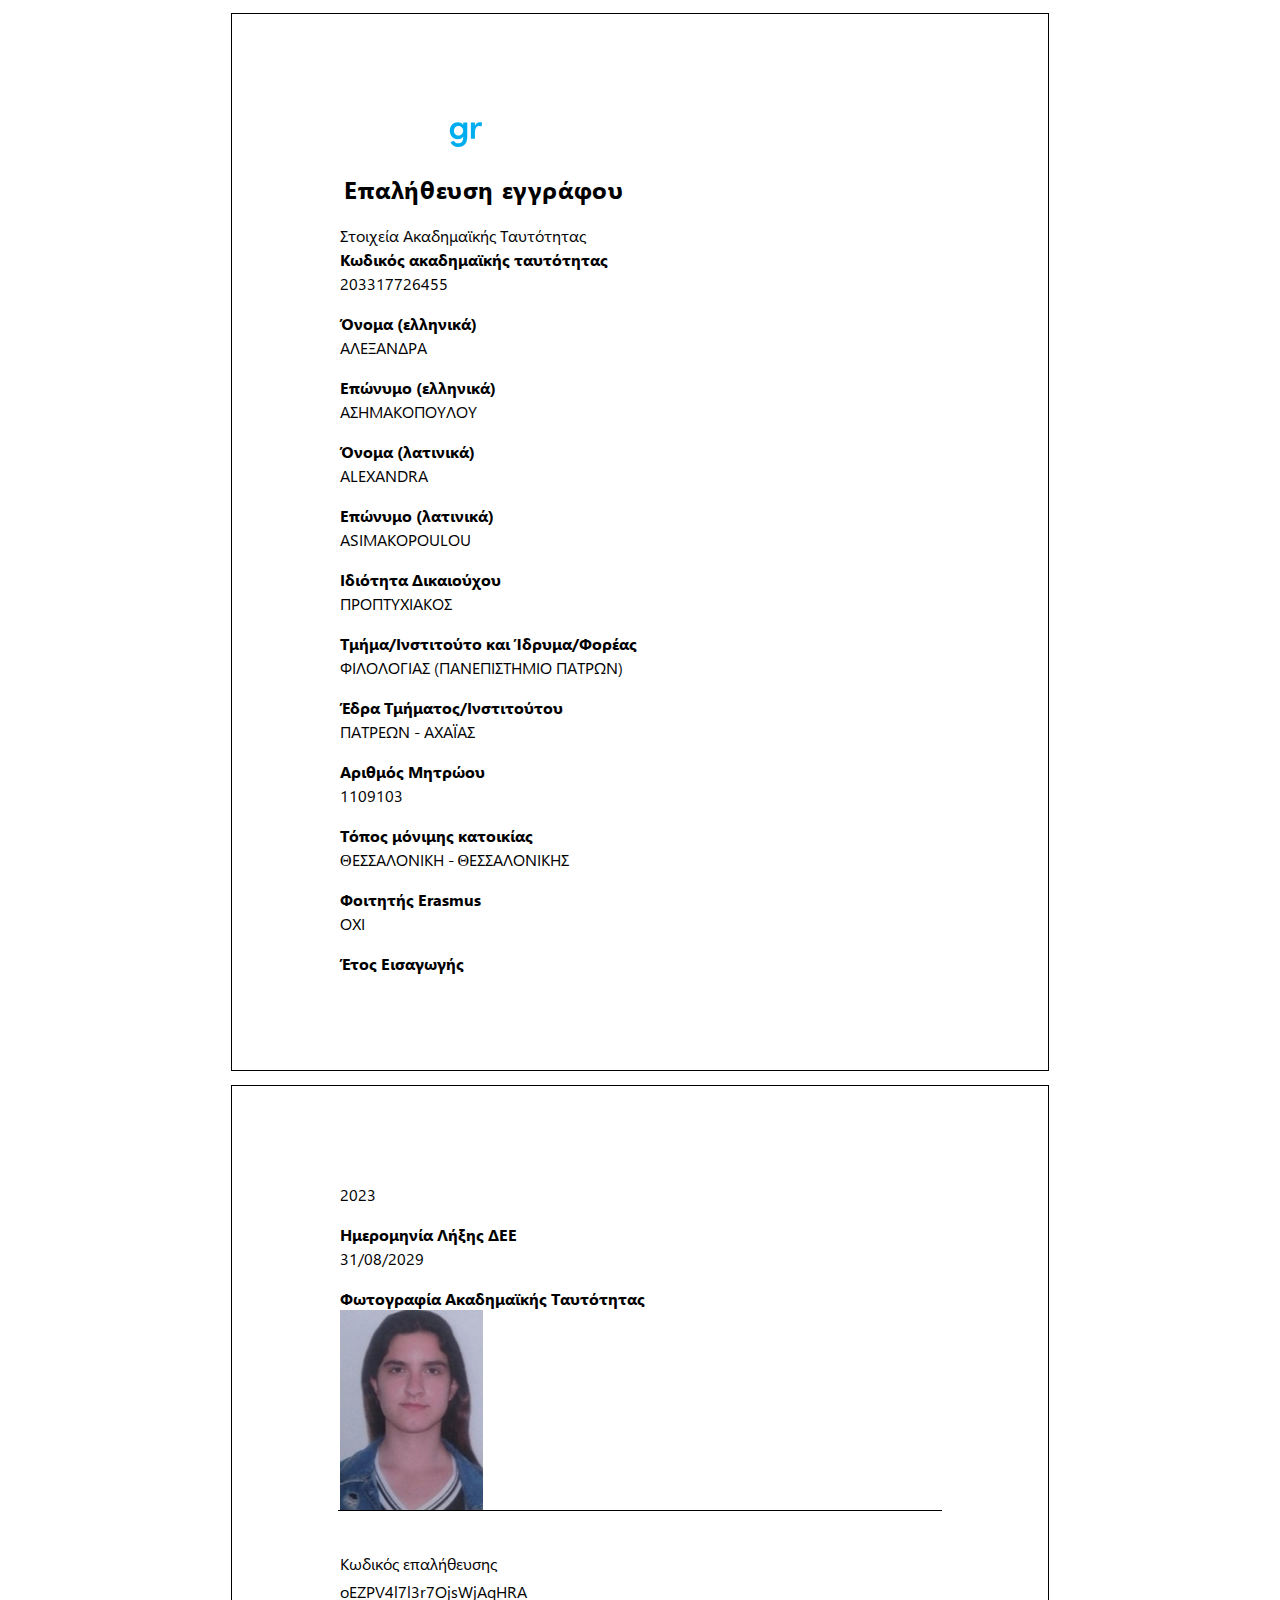
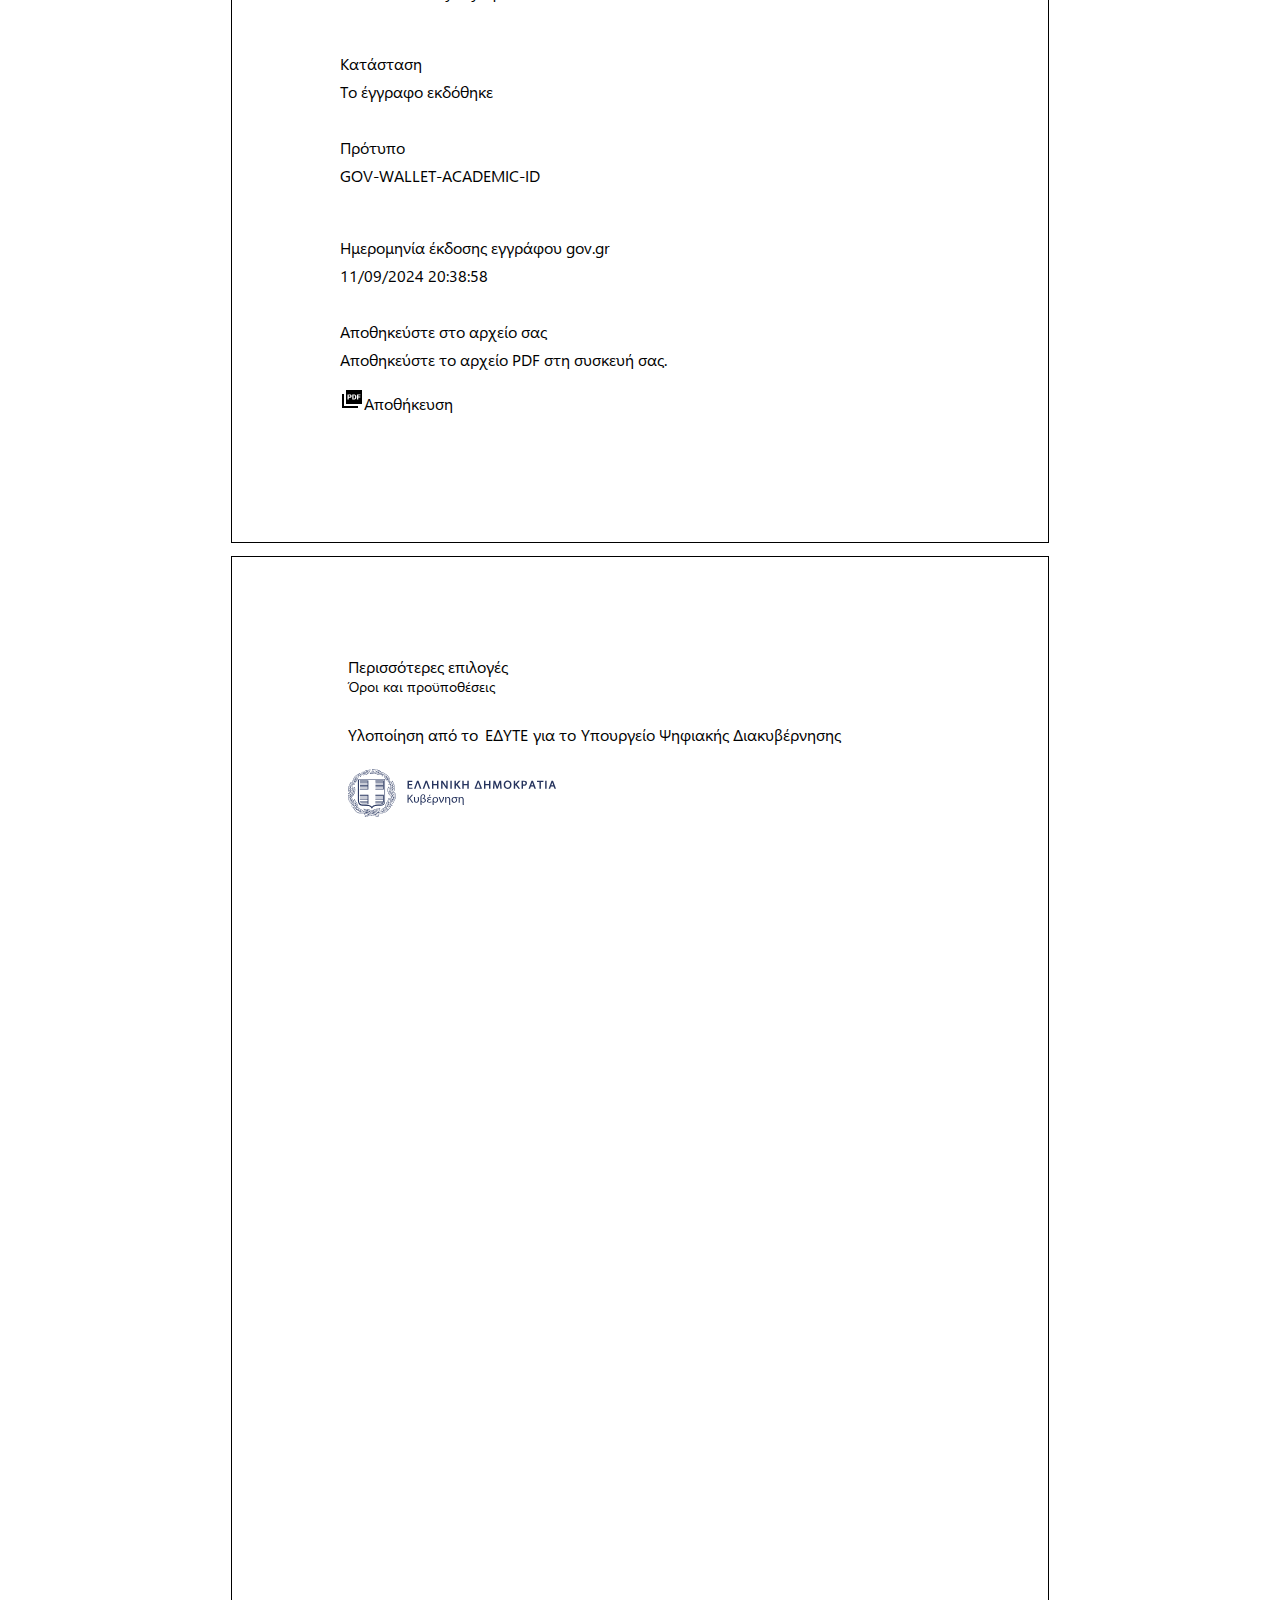
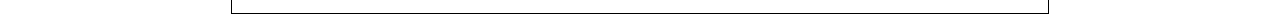
<file: index.html>
﻿<!DOCTYPE html><html><head><meta http-equiv="Content-Type" content="text/html; charset=utf-8" /><meta name="generator" content="Aspose.Words for .NET 22.11.0" /><title>Δηλώσεις</title><style type="text/css">@font-face { font-family:'Segoe UI'; font-style:normal; font-weight:bold; src:local('☺'), url('[data-uri]') format('woff'); } @font-face { font-family:'Segoe UI'; font-style:normal; font-weight:normal; src:local('☺'), url('[data-uri]') format('woff'); } .awdiv { position:absolute; } .awspan { position:absolute; white-space:pre; color:#000000; font-size:12pt; } .awimg { position:absolute; } .awsvg { position:absolute; } .awpage { position:relative; border:solid 1pt black; margin:10pt auto 10pt auto; overflow:hidden; } @media print { body { margin:0pt; padding:0pt; } .awpage { page-break-after:always; margin:0pt; padding:0pt; } } .awtext001 { font-family:'Segoe UI'; font-style:normal; font-weight:bold; } .awtext002 { font-family:'Segoe UI'; font-style:normal; font-weight:normal; }</style></head><body><div class="awdiv awpage" style="width:612pt; height:792pt;"><div class="awdiv" style="left:72pt; top:72pt;"><div class="awdiv" style="left:12pt; top:48pt;"><a href="https://dilosi.services.gov.gr/validate/govgr"><div class="awdiv"><span class="awspan awtext001" style="font-size:18pt; letter-spacing:0.45pt; left:0pt; top:0pt; line-height:23.94pt;">Επαλήθευση εγγράφου</span></div></a></div><div class="awdiv" style="left:9pt; top:83.94pt;"><span class="awspan awtext002" style="left:0pt; top:2.04pt; line-height:15.96pt;">Στοιχεία Ακαδημαϊκής Ταυτότητας</span></div><div class="awdiv" style="left:9pt; top:101.94pt;"><span class="awspan awtext001" style="left:0pt; top:2.04pt; line-height:15.96pt;">Κωδικός ακαδημαϊκής ταυτότητας</span></div><div class="awdiv" style="left:9pt; top:119.94pt;"><span class="awspan awtext002" style="left:0pt; top:2.04pt; line-height:15.96pt;">203317726455</span></div><div class="awdiv" style="left:9pt; top:149.94pt;"><span class="awspan awtext001" style="left:0pt; top:2.04pt; line-height:15.96pt;">Όνομα (ελληνικά)</span></div><div class="awdiv" style="left:9pt; top:167.94pt;"><span class="awspan awtext002" style="left:0pt; top:2.04pt; line-height:15.96pt;">ΑΛΕΞΑΝΔΡΑ</span></div><div class="awdiv" style="left:9pt; top:197.94pt;"><span class="awspan awtext001" style="left:0pt; top:2.04pt; line-height:15.96pt;">Επώνυμο (ελληνικά)</span></div><div class="awdiv" style="left:9pt; top:215.94pt;"><span class="awspan awtext002" style="left:0pt; top:2.04pt; line-height:15.96pt;">ΑΣΗΜΑΚΟΠΟΥΛΟΥ</span></div><div class="awdiv" style="left:9pt; top:245.94pt;"><span class="awspan awtext001" style="left:0pt; top:2.04pt; line-height:15.96pt;">Όνομα (λατινικά)</span></div><div class="awdiv" style="left:9pt; top:263.94pt;"><span class="awspan awtext002" style="left:0pt; top:2.04pt; line-height:15.96pt;">ALEXANDRA</span></div><div class="awdiv" style="left:9pt; top:293.94pt;"><span class="awspan awtext001" style="left:0pt; top:2.04pt; line-height:15.96pt;">Επώνυμο (λατινικά)</span></div><div class="awdiv" style="left:9pt; top:311.94pt;"><span class="awspan awtext002" style="left:0pt; top:2.04pt; line-height:15.96pt;">ASIMAKOPOULOU</span></div><div class="awdiv" style="left:9pt; top:341.94pt;"><span class="awspan awtext001" style="left:0pt; top:2.04pt; line-height:15.96pt;">Ιδιότητα Δικαιούχου</span></div><div class="awdiv" style="left:9pt; top:359.94pt;"><span class="awspan awtext002" style="left:0pt; top:2.04pt; line-height:15.96pt;">ΠΡΟΠΤΥΧΙΑΚΟΣ</span></div><div class="awdiv" style="left:9pt; top:389.94pt;"><span class="awspan awtext001" style="left:0pt; top:2.04pt; line-height:15.96pt;">Τμήμα/Ινστιτούτο και Ίδρυμα/Φορέας</span></div><div class="awdiv" style="left:9pt; top:407.94pt;"><span class="awspan awtext002" style="left:0pt; top:2.04pt; line-height:15.96pt;">ΦΙΛΟΛΟΓΙΑΣ (ΠΑΝΕΠΙΣΤΗΜΙΟ ΠΑΤΡΩΝ)</span></div><div class="awdiv" style="left:9pt; top:437.94pt;"><span class="awspan awtext001" style="left:0pt; top:2.04pt; line-height:15.96pt;">Έδρα Τμήματος/Ινστιτούτου</span></div><div class="awdiv" style="left:9pt; top:455.94pt;"><span class="awspan awtext002" style="left:0pt; top:2.04pt; line-height:15.96pt;">ΠΑΤΡΕΩΝ - ΑΧΑΪΑΣ</span></div><div class="awdiv" style="left:9pt; top:485.94pt;"><span class="awspan awtext001" style="left:0pt; top:2.04pt; line-height:15.96pt;">Αριθμός Μητρώου</span></div><div class="awdiv" style="left:9pt; top:503.94pt;"><span class="awspan awtext002" style="left:0pt; top:2.04pt; line-height:15.96pt;">1109103</span></div><div class="awdiv" style="left:9pt; top:533.94pt;"><span class="awspan awtext001" style="left:0pt; top:2.04pt; line-height:15.96pt;">Τόπος μόνιμης κατοικίας </span></div><div class="awdiv" style="left:9pt; top:551.94pt;"><span class="awspan awtext002" style="left:0pt; top:2.04pt; line-height:15.96pt;">ΘΕΣΣΑΛΟΝΙΚΗ - ΘΕΣΣΑΛΟΝΙΚΗΣ</span></div><div class="awdiv" style="left:9pt; top:581.94pt;"><span class="awspan awtext001" style="left:0pt; top:2.04pt; line-height:15.96pt;">Φοιτητής Erasmus</span></div><div class="awdiv" style="left:9pt; top:599.94pt;"><span class="awspan awtext002" style="left:0pt; top:2.04pt; line-height:15.96pt;">ΟΧΙ</span></div><div class="awdiv" style="left:9pt; top:629.94pt;"><span class="awspan awtext001" style="left:0pt; top:2.04pt; line-height:15.96pt;">Έτος Εισαγωγής</span></div></div><div class="awdiv" style="left:84pt; top:72pt;"><a href="https://www.gov.gr/"><div class="awdiv" title="gov.gr logo"><div class="awdiv" style="clip:rect(0pt,107.68pt,37pt,0pt);"><div class="awdiv" style="left:3.79pt; top:4.12pt;"><svg xmlns="http://www.w3.org/2000/svg" xmlns:xlink="http://www.w3.org/1999/xlink" version="1.1" width="133" height="38"><defs><clipPath id="clip001"><path d="M0,0 L143.5752,0 L143.5752,48 L0,48 Z" clip-rule="evenodd" /></clipPath></defs><g><g transform="translate(-5.057957,-5.496698)" clip-path="url(#clip001)"><g transform="matrix(0.3185111,0,0,0.3185135,0,0)"><path d="M215,37.82 L215,81.73 L215,81.73 C215,104.72 203.83,114.69 186.31,114.69 L186.31,114.69 C175.8,114.69 166.6,109 162.11,99.69 L172.62,94.87 L172.62,94.87 C175.14,99.91 180.72,103.19 186.31,103.19 L186.31,103.19 C196.16,103.19 202.3,97.5 202.3,82.93 L202.3,82.16001 L202.3,82.16001 C198.69,87.42001 191.57,90.04 185.33,90.04 L185.33,90.04 C171.86,90.04 160.15,79.64 160.15,63.32 L160.15,63.32 C160.15,46.9 171.76,36.71 185.22,36.71 L185.22,36.71 C191.79,36.71 198.69,39.23 202.3,44.48 L202.3,37.8 L215,37.8 L215,37.82 ZM202.08,63.23 C202.08,54.25 194.63,48.56 187.3,48.56 L187.3,48.56 C179.42,48.56 172.96,54.69 172.96,63.23 L172.96,63.23 C172.96,71.77 179.42,78.12 187.3,78.12 L187.3,78.12 C195.07,78.12 202.08,72.21 202.08,63.23 Z" fill="#ffffff" fill-rule="nonzero" /><path d="M223.1,63.23 C223.1,47.02 235.69,36.73 250.25,36.73 L250.25,36.73 C264.81,36.73 277.51,47.02 277.51,63.23 L277.51,63.23 C277.51,79.44 264.81,90.06 250.25,90.06 L250.25,90.06 C235.7,90.05 223.1,79.43 223.1,63.23 ZM264.71,63.23 C264.71,54.47 258.14,48.56 250.26,48.56 L250.26,48.56 C242.38,48.56 235.92,54.47 235.92,63.23 L235.92,63.23 C235.92,72.21 242.38,78.23 250.26,78.23 L250.26,78.23 C258.14,78.23 264.71,72.21 264.71,63.23 Z" fill="#ffffff" fill-rule="nonzero" /><path d="M332.16,37.82 L310.59,88.95 L298.98,88.95 L277.63,37.82 L291.32,37.82 L304.9,72.86001 L318.37,37.82 L332.16,37.82 Z" fill="#ffffff" fill-rule="nonzero" /><path d="M387.24,37.82 L387.24,81.73 L387.24,81.73 C387.24,104.72 376.07,114.69 358.55,114.69 L358.55,114.69 C348.04,114.69 338.84,109 334.35,99.69 L344.86,94.87 L344.86,94.87 C347.38,99.91 352.9601,103.19 358.55,103.19 L358.55,103.19 C368.4,103.19 374.54,97.5 374.54,82.93 L374.54,82.16001 L374.54,82.16001 C370.93,87.42001 363.81,90.04 357.57,90.04 L357.57,90.04 C344.1,90.04 332.39,79.64 332.39,63.32 L332.39,63.32 C332.39,46.9 344,36.71 357.46,36.71 L357.46,36.71 C364.03,36.71 370.93,39.23 374.54,44.48 L374.54,37.8 L387.24,37.8 L387.24,37.82 ZM374.32,63.23 C374.32,54.25 366.87,48.56 359.54,48.56 L359.54,48.56 C351.66,48.56 345.2,54.69 345.2,63.23 L345.2,63.23 C345.2,71.77 351.66,78.12 359.54,78.12 L359.54,78.12 C367.31,78.12 374.32,72.21 374.32,63.23 Z" fill="#00aeef" fill-rule="nonzero" /><path d="M434.21,38.48 L431.69,50.52 L431.69,50.52 C428.73,48.99 426.11,48.66 424.24,48.66 L424.24,48.66 C415.92,48.66 411.32,56.76 411.32,71.10999 L411.32,88.95999 L398.51,88.95999 L398.51,37.82 L411.21,37.82 L411.21,48.76999 L411.21,48.76999 C413.95,40.22999 419.5299,36.72999 425.88,36.72999 L425.88,36.72999 C428.96,36.72999 432.24,37.38999 434.21,38.47999 Z" fill="#00aeef" fill-rule="nonzero" /><path d="M116.95,56.22 C117.07,56.22 117.17,56.2 117.28,56.17 L117.28,56.17 C117.48,56.12001 117.66,56.05 117.79,55.92 L117.79,55.92 C117.99,55.72 118.14,55.42 118.14,55.12001 L118.14,55.12001 C118.14,54.82001 117.99,54.52 117.79,54.32001 L117.79,54.32001 C117.59,54.12001 117.3,53.97001 116.95,53.97001 L116.95,53.97001 C116.65,53.97001 116.35,54.12001 116.15,54.32001 L116.15,54.32001 C115.95,54.52001 115.8,54.82001 115.8,55.12001 L115.8,55.12001 C115.8,55.42 115.95,55.72001 116.15,55.92 L116.15,55.92 C116.28,56.04001 116.44,56.12001 116.62,56.16001 L116.62,56.16001 C116.73,56.2 116.84,56.22 116.95,56.22 ZM91.82001,127.34 C91.52001,127.34 91.28001,127.44 91.08001,127.64 L91.08001,127.64 C90.93,127.84 90.78001,128.09 90.78001,128.33 L90.78001,128.33 C90.78001,128.63 90.93002,128.88 91.08001,129.08 L91.08001,129.08 C91.21001,129.18 91.37,129.24 91.54001,129.28 L91.54001,129.28 C91.63,129.31 91.73001,129.33 91.83001,129.33 L91.83001,129.33 C91.94,129.33 92.05001,129.31 92.15,129.28 L92.15,129.28 C92.23,129.25 92.30001,129.21 92.37,129.17 L92.37,129.17 C92.38,129.17 92.39001,129.16 92.39001,129.16 L92.39001,129.16 C92.45,129.12 92.51,129.09 92.57001,129.03 L92.57001,129.03 C92.77001,128.88 92.87,128.64 92.87,128.34 L92.87,128.34 C92.87,128.09 92.77001,127.84 92.57001,127.65 L92.57001,127.65 C92.37,127.44 92.12,127.34 91.82001,127.34 ZM124.21,105.93 C124.15,105.91 124.08,105.9 124.02,105.89 L124.02,105.89 C124,105.89 123.69,105.9 123.59,105.94 L123.59,105.94 C123.41,105.98 123.24,106.06 123.11,106.18 L123.11,106.18 C122.91,106.38 122.76,106.68 122.76,106.98 L122.76,106.98 C122.76,107.27 122.91,107.57 123.11,107.77 L123.11,107.77 C123.31,107.97 123.6,108.12 123.9,108.12 L123.9,108.12 C124.25,108.12 124.55,107.97 124.75,107.77 L124.75,107.77 C124.95,107.57 125.1,107.27 125.1,106.98 L125.1,106.98 C125.1,106.68 124.95,106.38 124.75,106.18 L124.75,106.18 C124.61,106.04 124.42,105.97 124.21,105.93 ZM58.3,128.63 C58.3,128.33 58.15001,128.03 57.95,127.83 L57.95,127.83 C57.75,127.63 57.45,127.53 57.15001,127.53 L57.15001,127.53 C56.85001,127.53 56.55,127.63 56.35001,127.83 L56.35001,127.83 C56.15001,128.03 56,128.33 56,128.63 L56,128.63 C56,128.93 56.15001,129.23 56.35001,129.42 L56.35001,129.42 C56.55001,129.62 56.85001,129.77 57.15001,129.77 L57.15001,129.77 C57.45,129.77 57.75,129.62 57.95,129.42 L57.95,129.42 C58.15001,129.23 58.3,128.93 58.3,128.63 ZM129.91,75.04001 L129.86,75.04001 L129.86,75.04001 C129.57,75.04001 129.27,75.19 129.06,75.39001 L129.06,75.39001 C128.87,75.59 128.71,75.88001 128.71,76.18 L128.71,76.18 C128.71,76.48 128.87,76.78001 129.06,76.98 L129.06,76.98 C129.26,77.18 129.56,77.33 129.86,77.33 L129.91,77.33 L129.91,77.33 C130.21,77.33 130.51,77.18 130.71,76.98 L130.71,76.98 C130.91,76.78 131.06,76.49 131.06,76.18 L131.06,76.18 C131.06,75.88001 130.91,75.58 130.71,75.39001 L130.71,75.39001 C130.51,75.19 130.21,75.09 129.91,75.04001 ZM98.23,28.8 C97.47,28.55 96.72,28.26 95.97,27.97 L95.97,27.97 C95.93,27.93 95.89001,27.87 95.85001,27.81 L95.85001,27.81 C95.7,27.17 95.50001,26.52 95.25001,25.87 L95.25001,25.87 C95.00001,25.18 94.71001,24.48 94.31001,23.79 L94.31001,23.79 C94.21001,23.59 93.91,23.54 93.71001,23.64001 L93.71001,23.64001 C93.51001,23.74001 93.41001,24.04 93.56001,24.24001 L93.56001,24.24001 C93.91,24.89001 94.21001,25.53001 94.46001,26.18001 L94.46001,26.18001 C94.61002,26.62 94.74001,27.08 94.84002,27.53001 L94.84002,27.53001 C93.88001,27.13001 92.92001,26.71001 91.95001,26.25001 L91.95001,26.25001 C91.86002,25.70001 91.80001,25.14001 91.62002,24.59001 L91.62002,24.59001 C91.47001,23.99001 91.22001,23.40001 90.82001,22.8 L90.82001,22.8 C90.67001,22.60001 90.38001,22.55 90.18002,22.7 L90.18002,22.7 C89.98001,22.85 89.98001,23.15 90.08002,23.35 L90.08002,23.35 C90.43002,23.8 90.63001,24.29 90.78002,24.84 L90.78002,24.84 C90.87002,25.16 90.93002,25.48 90.99002,25.8 L90.99002,25.8 C90.77002,25.7 90.55002,25.6 90.34002,25.49 L90.34002,25.49 C89.48002,25.06 88.62002,24.6 87.76002,24.13 L87.76002,24.13 C87.76002,23.84 87.81002,23.65 87.81002,23.4 L87.81002,23.4 C87.91001,22.9 88.01002,22.46 87.61002,21.81 L87.61002,21.81 C87.51002,21.61 87.26002,21.56 87.01002,21.66 L87.01002,21.66 C86.81002,21.81 86.76002,22.06 86.86002,22.25 L86.86002,22.25 C87.10001,22.65 87.01002,22.9 86.96001,23.24 L86.96001,23.24 C86.94001,23.37 86.92001,23.51 86.91001,23.65 L86.91001,23.65 C85.46001,22.84 84.00002,21.99 82.50002,21.11001 L82.50002,21.11001 C82.30001,21.01 82.00002,21.06 81.90002,21.26 L81.90002,21.26 C81.75002,21.46 81.85001,21.75001 82.05001,21.85 L82.05001,21.85 C83.41001,22.68 84.75002,23.47 86.08002,24.22 L86.08002,24.22 C86.03002,24.24 85.98002,24.27 85.92001,24.29 L85.92001,24.29 C85.47001,24.54 85.08001,24.74 84.43002,24.74 L84.43002,24.74 C84.18002,24.74 83.98002,24.99 83.98002,25.18 L83.98002,25.18 C83.98002,25.43 84.18002,25.63 84.43002,25.63 L84.43002,25.63 C85.28001,25.58 85.77001,25.39 86.32001,25.09 L86.32001,25.09 C86.55002,24.99 86.79002,24.88 87.05002,24.76 L87.05002,24.76 C88.02002,25.29 88.99002,25.8 89.94003,26.28 L89.94003,26.28 C90.08002,26.36 90.23002,26.42 90.37003,26.48 L90.37003,26.48 C89.83002,26.68 89.25003,26.8 88.65002,26.93 L88.65002,26.93 C88.45002,26.98 88.25002,27.03 88.00002,27.08 L88.00002,27.08 C87.80002,27.13 87.65002,27.32 87.70002,27.57 L87.70002,27.57 C87.75002,27.82 87.95002,27.97 88.19003,27.92 L88.79002,27.77 L88.79002,27.77 C89.70002,27.6 90.56002,27.41 91.39001,26.97 L91.39001,26.97 C92.16001,27.33 92.93002,27.68 93.71001,28.01 L93.71001,28.01 C93.60001,28.04 93.47001,28.08 93.36002,28.11 L93.36002,28.11 C92.72001,28.31 92.12002,28.41 91.48001,28.51 L91.48001,28.51 C91.23001,28.56 91.08001,28.76 91.08001,29.01 L91.08001,29.01 C91.13,29.26 91.38,29.41 91.58001,29.41 L91.58001,29.41 C92.27001,29.31 92.92001,29.16 93.56001,28.96 L93.56001,28.96 C94.02001,28.86 94.49001,28.71 94.97001,28.53 L94.97001,28.53 C95.95001,28.93 96.93002,29.31 97.93002,29.66 L97.93002,29.66 C98.18002,29.76 98.43002,29.61 98.47001,29.41 L98.47001,29.41 C98.58001,29.15 98.43002,28.9 98.23001,28.8 ZM25.89,107.33 C25.79,107.3 25.68,107.27 25.57,107.27 L25.57,107.27 C25.46,107.27 25.35,107.29 25.25,107.33 L25.25,107.33 C25.07,107.38 24.9,107.45 24.78,107.57 L24.78,107.57 C24.53,107.77 24.43,108.07 24.43,108.37 L24.43,108.37 C24.43,108.67 24.53,108.97 24.78,109.17 L24.78,109.17 C24.98,109.37 25.27,109.52 25.57,109.52 L25.57,109.52 C25.87,109.52 26.17,109.37 26.37,109.17 L26.37,109.17 C26.62,108.97 26.72,108.67 26.72,108.37 L26.72,108.37 C26.72,108.07 26.62,107.77 26.37,107.57 L26.37,107.57 C26.24,107.45 26.07,107.38 25.89,107.33 ZM115.43,44.03 C115.44,43.9 115.47,43.76 115.51,43.6 L115.51,43.6 C115.56,43.4 115.61,43.25 115.66,43.05 L115.66,43.05 C115.81,42.11 115.91,41.11 115.91,40.07 L115.91,40.07 C115.91,39.82 115.71,39.63 115.46,39.63 L115.46,39.63 C115.21,39.63 115.02,39.83001 115.02,40.07 L115.02,40.07 C115.02,41.05 114.92,41.98 114.77,42.86 L114.77,42.86 C114.38,42.18 113.97,41.51 113.56,40.85 L113.56,40.85 C113.59,40.78 113.67,40.32 113.73,40.17 L113.73,40.17 C113.88,39.33001 113.93,38.38 113.88,37.39 L113.88,37.39 C113.88,37.19 113.68,36.99 113.44,36.99 L113.44,36.99 C113.19,36.99 112.99,37.24 113.04,37.44 L113.04,37.44 C113.08,38.25 113.01,39.07 112.88,39.77 L112.88,39.77 C112.41,39.05 111.92,38.34 111.42,37.62 L111.42,37.62 C111.57,37.17 111.66,36.67 111.71,36.15 L111.71,36.15 C111.76,35.55 111.81,34.91 111.76,34.32 L111.76,34.32 C111.76,34.07 111.56,33.87 111.32,33.87 L111.32,33.87 C111.07,33.87 110.92,34.07 110.92,34.32 L110.92,34.32 C110.92,34.92 110.92,35.51 110.82,36.06 L110.82,36.06 C110.8,36.26 110.77,36.45 110.74,36.64 L110.74,36.64 C110.44,36.22 110.12,35.8 109.78,35.36 L109.78,35.36 C109.28,34.67 108.74,34.02 108.19,33.38 L108.19,33.38 C108.04,33.18 107.74,33.18 107.54,33.33 L107.54,33.33 C107.39,33.48 107.34,33.73 107.49,33.93 L107.49,33.93 C108.03,34.57 108.59,35.27 109.08,35.92 L109.08,35.92 C109.37,36.29 109.65,36.68 109.94,37.06 L109.94,37.06 C109.33,36.94 108.73,36.77 108.19,36.27 L108.19,36.27 C107.99,36.12 107.74,36.12 107.54,36.32 L107.54,36.32 C107.39,36.47 107.39,36.77 107.59,36.92 L107.59,36.92 C108.48,37.72 109.38,37.87 110.32,38.07 L110.32,38.07 C110.43,38.07 110.57,38.09 110.71,38.13 L110.71,38.13 C111.27,38.93 111.81,39.74 112.33,40.55 L112.33,40.55 C112.09,40.52 111.86,40.47 111.67,40.4 L111.67,40.4 C111.17,40.3 110.77,40.1 110.33,39.95 L110.33,39.95 C110.13,39.8 109.88,39.9 109.78,40.15 L109.78,40.15 C109.63,40.35 109.73,40.64 109.98,40.75 L109.98,40.75 C110.42,40.95 110.92,41.15 111.42,41.3 L111.42,41.3 C111.89,41.39 112.37,41.46 112.88,41.46 L112.88,41.46 C113.32,42.17 113.75,42.89 114.16,43.61 L114.16,43.61 C113.9,43.56001 113.65,43.49001 113.41,43.39 L113.41,43.39 C112.87,43.24001 112.31,42.99001 111.82,42.7 L111.82,42.7 C111.57,42.6 111.33,42.65 111.22,42.90001 L111.22,42.90001 C111.07,43.10001 111.17,43.35001 111.37,43.5 L111.37,43.5 C111.97,43.79 112.51,44.04 113.11,44.24001 L113.11,44.24001 C113.62,44.41 114.14,44.5 114.68,44.55 L114.68,44.55 C115.43,45.93 116.15,47.31 116.79,48.71 L116.79,48.71 C116.89,48.91 117.14,49.01 117.34,48.91 L117.34,48.91 C117.59,48.81 117.69,48.56 117.59,48.31 L117.59,48.31 C116.9,46.84 116.2,45.43 115.43,44.03 ZM101.86,27.41 C102.21,27.41 102.51,27.31 102.7,27.11 L102.7,27.11 C102.9,26.91 103.05,26.61 103.05,26.31 L103.05,26.31 C103.05,25.96 102.9,25.71 102.7,25.51 L102.7,25.51 C102.5,25.31 102.21,25.16 101.86,25.16 L101.86,25.16 C101.56,25.16 101.26,25.31 101.06,25.51 L101.06,25.51 C100.86,25.71 100.71,25.95 100.71,26.31 L100.71,26.31 C100.71,26.61 100.86,26.91 101.06,27.11 L101.06,27.11 C101.26,27.31 101.56,27.41 101.86,27.41 ZM121,50.21 C121.1,50.24 121.21,50.26 121.32,50.26 L121.32,50.26 C121.44,50.26 121.55,50.24 121.65,50.21 L121.65,50.21 C121.85,50.16 122.03,50.09 122.16,49.96 L122.16,49.96 C122.36,49.77 122.51,49.47 122.51,49.17 L122.51,49.17 C122.51,48.87001 122.36,48.57 122.16,48.37001 L122.16,48.37001 C121.96,48.17 121.66,48.02 121.31,48.02 L121.31,48.02 C121.02,48.02 120.71,48.17 120.51,48.37001 L120.51,48.37001 C120.31,48.57001 120.16,48.86 120.16,49.17 L120.16,49.17 C120.16,49.47 120.31,49.77 120.51,49.96 L120.51,49.96 C120.65,50.09 120.82,50.16 121,50.21 ZM44.44,30.2 C44.79,30.2 45.04,30.1 45.29,29.9 L45.29,29.9 C45.42,29.77 45.49001,29.59 45.54,29.39001 L45.54,29.39001 C45.56,29.3 45.59,29.2 45.59,29.1 L45.59,29.1 C45.59,28.75 45.49,28.5 45.24,28.31 L45.24,28.31 C45.04,28.11 44.79,27.96 44.44,27.96 L44.44,27.96 C44.14,27.96 43.84,28.11 43.65001,28.31 L43.65001,28.31 C43.45,28.5 43.3,28.75 43.3,29.1 L43.3,29.1 C43.3,29.4 43.45,29.7 43.65001,29.89001 L43.65001,29.89001 C43.85001,30.09 44.14,30.2 44.44,30.2 ZM17.03,79.31001 C17.33,79.31001 17.62,79.16001 17.82,78.96 L17.8,78.93 L17.8,78.93 C18,78.73 18.12,78.46 18.12,78.16001 L18.17,78.16001 L18.17,78.16001 C18.17,77.87 18.07,77.56001 17.82,77.36001 L17.82,77.36001 C17.7,77.24001 17.53,77.16001 17.35,77.12 L17.35,77.12 C17.25,77.09 17.14,77.07001 17.03,77.07001 L17.03,77.07001 C16.91,77.07001 16.81,77.09 16.71,77.12 L16.71,77.12 C16.53,77.16001 16.36,77.24001 16.23,77.36001 L16.23,77.36001 C15.98,77.56001 15.88,77.86001 15.88,78.16001 L15.88,78.16001 C15.88,78.46 15.98,78.76001 16.23,78.96 L16.23,78.96 C16.43,79.17001 16.73,79.31001 17.03,79.31001 ZM25.07,52.25 C25.37,52.25 25.61,52.15 25.82,51.95 L25.82,51.95 C25.97,51.75 26.12,51.51 26.12,51.26 L26.12,51.26 C26.12,50.96 25.97,50.72 25.82,50.52 L25.82,50.52 C25.62,50.37 25.37,50.22 25.07,50.22 L25.07,50.22 C24.78,50.22 24.53,50.37 24.33,50.52 L24.33,50.52 C24.13,50.72 24.03,50.97 24.03,51.26 L24.03,51.26 C24.03,51.51 24.13,51.75 24.33,51.95 L24.33,51.95 C24.52,52.15001 24.78,52.25 25.07,52.25 ZM46.43,36.55 C46.54,36.55 46.64,36.53 46.74,36.5 L46.74,36.5 C46.93,36.46 47.11,36.39 47.27,36.26 L47.27,36.26 C47.4,36.13 47.47,35.95 47.51,35.76 L47.51,35.76 C47.54,35.67 47.56,35.57 47.56,35.47 L47.56,35.47 C47.56,35.17 47.46,34.87 47.21,34.67 L47.21,34.67 C47.00999,34.47 46.75999,34.32 46.41,34.32 L46.41,34.32 C46.11,34.32 45.81,34.47 45.61,34.67 L45.61,34.67 C45.41,34.87 45.26,35.17 45.26,35.47 L45.26,35.47 C45.26,35.77 45.41,36.07 45.61,36.27 L45.61,36.27 C45.74,36.4 45.9,36.47 46.09,36.51 L46.09,36.51 C46.21,36.53 46.32,36.55 46.43,36.55 ZM48.06,121.14 L45.49,117.07 L45.49,117.07 C45.34,116.82 45.09,116.77 44.89,116.92 L44.89,116.92 C44.69,117.02 44.59,117.32 44.74,117.52 L46.57,120.48 L46.57,120.48 C45.69,120.08 44.81,119.68 43.94,119.27 L43.94,119.27 C43.6,118.65 43.17,117.99 42.75,117.37 L42.75,117.37 C42.3,116.68 41.9,115.98 41.56,115.34 L41.56,115.34 C41.41,115.14 41.16,115.04 40.96,115.14 L40.96,115.14 C40.71,115.29 40.66,115.54 40.76,115.74 L40.76,115.79 L40.78,115.78 L40.78,115.78 C41.12,116.46 41.56,117.14 42,117.82 L42,117.82 C42.17,118.08 42.34,118.34 42.5,118.59 L42.5,118.59 C41.58,118.14 40.67,117.67 39.76,117.2 L39.76,117.2 C39.47,116.76 39.12,116.26 38.68,115.58 L38.68,115.58 C38.28,115.04 37.93,114.44 37.59,114 L37.59,114 C37.49,113.75 37.19001,113.7 36.99,113.85 L36.99,113.85 C36.79,114 36.75,114.25 36.84,114.45 L36.84,114.45 C37.24,115 37.59,115.55 37.93,116.09 L37.93,116.09 C37.98,116.17 38.04,116.27 38.09,116.35 L38.09,116.35 C36.29,115.4 34.51001,114.41 32.76001,113.36 L32.76001,113.36 C32.56,113.26 32.26001,113.31 32.16,113.51 L32.16,113.51 C32.01001,113.71 32.11,114.01 32.31,114.11 L32.31,114.11 C34.16,115.2 36.03,116.25 37.91,117.25 L37.91,117.25 C37.75,117.27 37.59,117.28 37.43,117.29 L37.43,117.29 C36.74,117.34 36.09,117.39 35.44,117.49 L35.44,117.49 C35.19,117.49 35.04,117.74 35.04,117.99 L35.04,117.99 C35.09,118.24 35.34,118.39 35.59,118.34 L35.59,118.34 C36.19,118.24 36.83,118.19 37.48,118.14 L37.48,118.14 C38.06,118.09 38.68,118.05 39.26,117.97 L39.26,117.97 C40.15,118.43 41.04,118.89 41.93,119.33 L41.93,119.33 C41.62,119.35 41.31,119.37 41,119.39 L41,119.39 C40.1,119.44 39.21,119.49 38.42,119.59 L38.42,119.59 C38.17,119.59 38.02,119.84 38.02,120.09 L38.02,120.09 C38.07,120.33 38.27,120.49 38.51001,120.43 L38.51001,120.43 C39.3,120.33 40.2,120.28 41.04,120.23 L41.04,120.23 C41.87,120.19 42.69,120.13 43.43,120.05 L43.43,120.05 C44.40001,120.5 45.37001,120.95 46.34,121.39 L43,122.18 L43,122.18 C42.75,122.23 42.6,122.48 42.7,122.68 L42.7,122.68 C42.75,122.92 43,123.08 43.2,123.03 L47.65001,121.93 L47.65001,121.93 C48.36,122.25 49.08,122.56 49.8,122.87 L49.8,122.87 C48.67,123.33 46.58,123.62 46.43,123.62 L46.43,123.62 C46.18,123.67 46.03,123.92 46.08,124.16 L46.08,124.16 C46.08,124.36 46.33,124.56 46.57,124.51 L46.57,124.51 C46.67,124.51 49.29,124.11 50.91,123.33 L50.91,123.33 C51.45,123.55 51.98001,123.78 52.53,124.01 L52.53,124.01 C52.73001,124.11 52.97001,124.01 53.07,123.76 L53.07,123.76 C53.17,123.51 53.07,123.26 52.82,123.16 L52.82,123.16 C51.24,122.52 49.64,121.84 48.06,121.14 ZM133.59,77.77001 C133.59,77.48 133.24,77.27001 133,77.37 L133,77.37 C130.84,78.38001 128.96,79.57001 127.35,80.90001 L127.35,80.90001 C127.2,79.54001 126.98,78.19 126.62,76.84 L126.62,76.84 C129.8,72.47001 131.2,67.77001 130.96,62.77001 L130.96,62.77001 C130.71,57.66001 128.88,52.29001 125.5,46.63001 L125.5,46.63001 C125.3,46.33001 124.85,46.33001 124.71,46.67001 L121.63,53.83001 L121.63,53.83001 C121.36,54.56001 121.14,55.28001 120.95,56 L120.95,56 C120.34,54.44001 119.35,51.77 119.35,51.14 L119.35,51.14 C119.35,50.85001 119.4,50.55 119.4,50.25 L119.4,50.25 C119.45,47.86 119.45,45.93 118.36,40.37001 L118.31,40.32 L118.31,40.32 C116.77,35.80001 112.25,32.03 108.47,29.69001 L108.47,29.69001 C107.78,29.19001 107.08,28.80001 106.44,28.45 L106.44,28.45 C105.79,28.1 105.2,27.80001 104.75,27.61001 L104.75,27.61001 C104.45,27.46001 104.11,27.66001 104.11,27.96001 L104.11,27.96001 C104.03,29.28001 104.08,30.54001 104.23,31.74001 L104.23,31.74001 C104.07,31.63 103.92,31.53001 103.76,31.44001 L103.76,31.44001 C103.43,31.19001 103.09,30.9 102.58,30.59 L102.58,30.59 C102.57,30.58 102.57,30.58 102.56,30.57001 L102.56,30.57001 C102.48,30.52 100.79,29.01 99.92999,28.06001 L99.92999,28.06001 C99.19999,27.2 98.49999,26.3 98.10999,25.49001 L98.10999,25.49001 C98.02,25.32001 97.96999,25.13 97.88999,24.99001 L97.89999,24.98001 L97.89999,24.98001 C97.87,24.95001 97.85,24.93001 97.82999,24.90001 L97.82999,24.90001 C97.82999,24.90001 97.82,24.90001 97.82,24.89001 L97.82,24.89001 C97.82,24.89001 97.82,24.89001 97.82,24.89001 L97.82,24.89001 C96.76,23.78001 95.73,22.76001 94.32999,21.80001 L94.32999,21.80001 C92.88999,20.81001 91.14999,19.96001 88.77,19.22001 L88.77,19.22001 C88.77,19.22001 86.09,18.68001 83.25,18.48001 L83.25,18.48001 C80.77,18.28001 78.29,18.08001 76.2,17.29001 L76.2,17.29001 L76.2,17.29001 C76.13,17.27001 76.07,17.25001 76.03001,17.26001 L76.03001,17.26001 C75.79001,17.31001 75.68,17.37001 75.64001,17.48001 L75.64001,17.48001 C75.60001,17.59001 75.57,17.58001 75.61001,17.79001 L75.61001,17.79001 C75.89001,19.36001 76.51001,20.71001 77.36001,21.97001 L77.36001,21.97001 C75.68001,22.83001 74.22001,23.76001 72.98,24.70001 L72.98,24.70001 C71.59,25.79001 70.50001,26.89001 69.56001,28.08001 L69.56001,28.08001 C69.36001,28.33001 69.51001,28.72001 69.86001,28.77001 L69.86001,28.77001 C72.24001,29.22001 74.58001,29.42001 76.96001,29.31001 L76.96001,29.31001 C79.22001,29.22001 81.49001,28.89001 83.91001,28.39001 L83.91001,28.39001 C84.00002,28.45001 85.2,29.21001 85.75001,29.51001 L85.75001,29.51001 C88.42001,30.92001 91.41001,31.66001 94.53001,31.65001 L94.53001,31.66001 L94.53001,31.66001 C94.53001,31.66001 97.32001,31.50001 98.41001,31.40001 L98.41001,31.40001 C99.50001,31.30001 101.7,31.14001 101.73,31.13001 L101.73,31.13001 C101.78,31.15001 103.94,32.62001 104.42,32.90001 L104.42,32.90001 C105.33,38.02001 107.94,41.86001 109.74,43.96001 L109.74,43.96001 C110.19,44.51001 110.58,44.90001 110.88,45.20001 L110.88,45.20001 C111.17,45.50001 111.37,45.70001 111.48,45.75001 L111.48,45.75001 C112.62,46.65001 113.76,47.69001 114.95,48.93001 L114.95,48.93001 C116.13,50.16001 117.26,51.58001 118.49,53.05001 L118.49,53.05001 L118.49,53.05001 C118.84,53.74001 119.18,54.49001 119.53,55.28001 L119.53,55.28001 C119.92,56.07001 120.26,56.85002 120.6,57.49002 L120.6,57.49002 C120.37,58.56001 120.19,59.62001 120.07,60.65001 L120.07,60.65001 C119.87,62.35002 119.84,64.02001 119.92,65.64001 L119.92,65.64001 C119.49,65.16001 119.06,64.67001 118.63,64.18001 L118.63,64.18001 C117.69,63.13002 116.69,62.04001 115.8,60.95001 L115.8,60.95001 C115.55,60.70001 115.15,60.75 115,61.05001 L115,61.05001 C113.46,65.52001 113.16,69.39001 113.76,72.77001 L113.76,72.77001 C114.36,76.15001 115.9,79.08001 117.98,81.56001 L117.98,81.56001 C117.98,81.56001 119.62,82.95 120.46,83.64001 L120.46,83.64001 C121.3,84.34002 122.18,85.04001 123.02,85.78001 L123.02,85.78001 C122.38,86.78001 121.82,87.82001 121.35,88.91001 L121.35,88.91001 C120.95,89.81002 120.61,90.80002 120.31,91.79002 L120.31,91.79002 C120.16,92.40002 120.02,93.00002 119.9,93.61002 L119.9,93.61002 C119.63,93.05002 119.33,92.49002 118.97,91.95001 L118.97,91.95001 C118.38,90.90002 117.63,89.96001 116.74,88.97001 L116.74,88.97001 C116.54,88.72001 116.09,88.82001 116,89.12002 L116,89.12002 C115.35,91.35001 114.56,93.44001 113.61,95.43002 L113.61,95.43002 C113.46,95.83002 113.26,96.17001 113.06,96.57001 L113.06,96.57001 C112.92,96.91001 112.52,97.61002 112.52,97.61002 L112.52,97.61002 C110.73,100.14 109.54,102.57 108.75,104.81 L108.75,104.81 C107.95,107.09 107.66,109.28 107.7,111.31 L107.7,111.31 C107.43,111.41 107.17,111.51 106.91,111.61 L106.91,111.61 C102.54,113.45 99.06001,116.18 96.38,119.86 L96.38,119.86 C95.44,121.35 94.44,122.54 93.2,123.38 L93.2,123.38 C92.15,124.03 90.97,124.46 89.58001,124.66 L89.58001,124.66 C92.19,121.8 93.97001,118.24 95.19,114.34 L95.19,114.34 C95.29,113.99 94.95,113.64 94.59,113.8 L94.59,113.8 C93.45,114.29 92.31001,114.64 91.11001,114.94 L91.11001,114.94 C89.87,115.18 88.68,115.34 87.38,115.44 L87.30001,115.44 L87.37,115.74 L87.38,115.86 L87.31001,115.43 L87.31001,115.43 C84.38001,115.88 81.55001,116.67 79.06001,117.96 L79.06001,117.96 C77.69001,118.67 76.41001,119.55 75.24001,120.6 L75.24001,120.6 C74.33001,119.62 72.95,118.83 71.16001,118.21 L71.16001,118.21 C69.22,117.52 63.91001,116.72 63.91001,116.72 L63.91001,116.72 C62.37001,116.62 60.83,116.47 59.29001,116.22 L59.29001,116.22 C57.75,116.02 56.21,115.72 54.67,115.33 L54.67,115.33 C54.32,115.28 54.03,115.63 54.18,115.97 L54.18,115.97 C55.62001,118.9 57.91001,121.14 60.64001,123.02 L60.64001,123.02 C61.65001,123.7 62.72001,124.33 63.84001,124.92 L63.84001,124.92 C63.53001,124.83 63.24001,124.75 62.92001,124.66 L62.92001,124.66 C60.41001,123.92 57.90001,123.08 55.43001,122.2 L55.43001,122.2 C50.99001,118.17 46.50001,115.12 41.91001,113.24 L41.91001,113.24 C41.58001,113.1 41.25001,112.99 40.92001,112.86 L40.92001,112.86 C40.95001,110.84 40.76001,108.81 40.22001,106.69 L40.22001,106.69 C39.62001,104.5 38.63001,102.22 37.04001,99.89001 L37.04001,99.89001 C37.04001,99.89001 35.20001,97.5 34.36001,96.16 L34.36001,96.16 C33.51001,94.77 32.72001,93.28 32.08001,91.59 L32.08001,91.59 C31.93001,91.29001 31.43001,91.24001 31.28001,91.54001 L31.28001,91.54001 C30.53001,92.87 29.99001,94.29001 29.66001,95.82001 L29.66001,95.82001 C28.49001,92.78001 26.76001,89.94 24.47001,87.31001 L24.47001,87.31001 C28.34001,83.71001 31.04001,79.82001 32.42001,75.74001 L32.42001,75.74001 C33.86001,71.56001 33.96001,67.14001 32.72001,62.48001 L32.72001,62.48001 C32.67001,62.18001 32.32001,62.08001 32.12001,62.18001 L32.12001,62.18001 C31.03001,62.68001 30.03001,63.37001 29.09001,64.21001 L29.09001,64.21001 C28.39001,64.84001 27.72001,65.57001 27.10001,66.40002 L27.10001,66.40002 C27.03001,65.36002 26.90001,64.30001 26.76001,63.23001 L26.76001,63.23001 C26.66001,62.53001 26.51001,61.19002 26.51001,61.19002 L26.51001,61.19002 C26.29001,60.34002 26.07001,59.55002 25.86001,58.81002 L25.86001,58.81002 C26.30001,58.22002 26.53001,57.76002 26.71001,57.32002 L26.71001,57.32002 C26.91001,56.87001 27.61001,55.67002 27.63001,55.61002 L27.63001,55.61002 C31.54001,53.13002 35.16001,49.46002 37.78001,45.45002 L37.78001,45.45002 C38.28001,44.66002 38.77001,43.86002 39.22001,43.06002 L39.22001,43.06002 C39.67001,42.22002 40.06001,41.42002 40.41001,40.63002 L40.41001,40.63002 C40.41001,40.63002 41.72001,36.33002 42.02001,34.53002 L42.02001,34.53002 C42.69001,34.15002 43.36001,33.81002 44.03001,33.53002 L44.03001,33.53002 C44.72001,33.18002 45.46001,32.84002 46.19001,32.40002 L46.19001,32.40002 C47.26001,32.47002 48.25,32.43002 49.29001,32.39002 L49.29001,32.39002 C50.33001,32.34002 51.33001,32.29002 52.42001,32.34002 L52.42001,32.34002 C54.75001,32.44002 56.99002,32.24002 59.07001,31.64002 L59.07001,31.64002 C61.16001,31.10002 63.09001,30.15002 64.88001,28.66002 L64.88001,28.66002 C66.62,27.12002 68.01001,25.58002 69.05,23.99002 L69.05,23.99002 C70.04001,22.35002 70.69,20.61002 70.84,18.62002 L70.84,18.62002 C70.89,18.32002 70.54001,18.07002 70.24,18.17002 L70.24,18.17002 C67.51,19.26002 64.58,19.91002 61.65,20.55002 L61.65,20.55002 C60.66,20.75002 59.61,21.00002 58.57,21.25002 L58.57,21.26002 L58.57,21.26002 C55.02,21.96002 52.45,23.39002 50.42,25.22002 L50.42,25.22002 C48.41,27.08002 46.93,29.28002 45.66,31.68002 L45.66,31.68002 C44.99,32.05001 44.33,32.39001 43.62,32.72002 L43.62,32.72002 C43.15,32.92002 42.67,33.15002 42.18,33.40002 L42.18,33.40002 C42.25,32.93002 42.32,32.45002 42.38,31.98002 L42.38,31.98002 C42.48,31.18002 42.63,30.29002 42.73,29.49002 L42.73,29.49002 C42.83,29.14001 42.43,28.89001 42.13,29.05002 L42.13,29.05002 C38.8,30.49002 36.92,32.08002 34.68,33.96002 L34.68,33.96002 C34.03,34.51002 32.43,35.84002 32.43,35.84002 L32.44,35.85002 L32.44,35.85002 C26.94,41.11002 26.83,48.73001 26.78,54.12001 L26.78,55.34002 L26.78,55.34002 C26.27,55.98001 26.07,56.49002 25.84,56.95002 L25.84,56.95002 C25.76,57.19002 25.66,57.43002 25.51,57.70002 L25.51,57.70002 C25.24,56.82002 24.97,56.00002 24.7,55.21002 L24.7,55.21002 C24.05,53.52002 23.41,51.98001 22.56,50.34002 L22.56,50.34002 C22.41,50.05002 21.96,49.99002 21.81,50.29002 L21.81,50.29002 C20.02,53.17002 19.18,55.56002 18.23,58.29002 L18.23,58.29002 C17.88,59.18002 17.14,61.22002 17.14,61.22002 L17.14,61.22002 C15.15,68.77001 18.53,76.02002 20.86,81.03002 L20.86,81.03002 C20.98,81.35002 21.13,81.66002 21.21,81.82002 L21.21,83.12002 L21.21,83.12002 C21.21,83.35001 21.21,83.56002 21.19,84.02001 L21.19,84.02001 C20.68,83.57001 20.16,83.13001 19.63,82.72002 L19.63,82.72002 C18.78,82.07002 17.89,81.43002 16.95,80.78001 L16.95,80.78001 C16.65,80.58001 16.3,80.78001 16.25,81.13001 L16.25,81.13001 C16,86.19001 16.45,90.66001 17.69,94.39001 L17.69,94.39001 C18.98,98.11002 21.11,101.1 24.2,103.23 L24.2,103.23 C26.63,104.92 28.67,106.8 30.31,108.89 L30.31,108.89 C30.61,109.34 30.91,109.73 31.21,110.18 L31.21,110.18 C31.26,110.26 31.32,110.35 31.37,110.44 L31.37,110.44 C31.42,110.58 31.46,110.72 31.51,110.86 L31.51,110.86 C30.19,110.81 28.87,110.84 27.52,110.97 L27.52,110.97 C27.17,110.97 26.98,111.42 27.22,111.72 L27.22,111.72 C28.36,112.91 29.45,114.25 30.6,115.74 L30.6,115.74 C31.74,117.23 33.98,120.51 33.98,120.51 L33.98,120.51 C36.56,123.54 39.64,125.28 43.07,126.07 L43.07,126.07 C46.46,126.81 50.19,126.67 54.12,125.99 L66.52,129.37 L66.52,129.37 C64.03999,130.7 61.06999,131.74 57.62,132.53 L57.62,132.53 C57.47,132.58 57.32,132.83 57.32,132.98 L57.32,132.98 C57.32,133.33 57.32,133.72 57.47,134.07 L57.47,134.07 C57.57,134.46 57.82,134.86 58.22,135.26 L58.22,135.26 C58.26999,135.31 58.51999,135.41 58.57,135.41 L58.57,135.41 C60.21,135.11 61.8,134.76 63.39,134.27 L63.39,134.27 C65.03,133.82 68.31001,132.48 68.31001,132.48 L68.31001,132.48 C69.2,131.98 70.5,131.93 72.08,131.88 L72.08,131.88 C72.88,131.83 73.71999,131.78 74.71999,131.68 L74.71999,131.68 C75.43,131.6 76.12,131.5 76.79,131.38 L76.79,131.38 C76.84,131.43 81.57,132.92 83.96,133.42 L83.96,133.42 C86.29,133.96 88.67999,134.31 91.16,134.41 L91.16,134.41 C91.25999,134.41 91.44999,134.3 91.50999,134.21 L91.50999,134.21 C91.91,133.67 92.10999,133.07 92.16,132.52 L92.16,132.52 C92.20999,131.92 92.10999,131.38 91.81,130.78 L91.81,130.78 C91.76,130.68 91.56,130.58 91.46,130.54 L91.46,130.54 C90.02,130.39 88.53,130.24 87.04,129.99 L87.04,129.99 C85.79,129.79 84.58,129.53 83.37,129.22 L83.37,129.22 C85.1,128.36 86.63,127.32 87.98,126.12 L87.98,126.12 C88.73,126.12 89.35,126.07 89.97,126.02 L89.97,126.02 C90.64001,125.97 91.31,125.92 91.99,125.87 L91.99,125.87 C96,126.61 99.76,126.66 103.23,125.82 L103.23,125.82 C106.71,124.97 109.88,123.29 112.77,120.65 L112.77,120.65 C115.5,118.12 117.59,115.93 119.03,114.05 L119.03,114.05 C120.52,112.16 121.36,110.63 121.76,109.33 L121.76,109.33 C121.81,109.03 121.56,108.73 121.22,108.78 L121.22,108.78 C120.4,108.96 119.58,109.09 118.77,109.21 L118.77,109.21 C119.42,108.16 119.97,107.05 120.4,105.89 L120.4,105.89 C122.53,105.05 124.61,104.05 126.64,101.82 L126.64,101.82 C128.63,99.64004 132.18,91.49004 132.5,90.50004 L132.5,90.50004 C132.82,89.50004 133.44,84.34004 133.59,81.16004 L133.59,81.16004 C133.64,80.52004 133.64,79.92004 133.64,79.32005 L133.64,79.32005 C133.64,78.82005 133.64,78.27004 133.59,77.77004 ZM76.87,28.41 C74.83001,28.5 72.8,28.33 70.73,27.99 L70.73,27.99 C71.51001,27.09 72.40001,26.24 73.49001,25.39 L73.49001,25.39 C74.72001,24.48 76.17001,23.57 77.86001,22.7 L77.86001,22.7 C77.93001,22.78 78.98,24.02 79.49001,24.55 L79.49001,24.55 C77.54001,25.02 73.99001,26.38 73.99001,26.38 L73.99001,26.38 C73.74001,26.48 73.64001,26.73 73.74001,26.98 L73.74001,26.98 C73.79001,27.18 74.09,27.33 74.29001,27.23 L74.29001,27.23 C74.29001,27.23 78.8,25.48 80.24001,25.31 L80.24001,25.31 C80.95,26.01 82.82001,27.62 82.94001,27.71 L82.94001,27.71 C80.86001,28.1 78.85001,28.36 76.87,28.41 ZM98.33001,30.49 C97.19,30.59 96.05001,30.69 95.05001,30.74 L95.05001,30.74 C91.82001,30.84 88.84,30.14001 86.16,28.7 L86.16,28.7 C85.61001,28.45 80.86001,25.54 78.71,22.4 L78.71,22.4 C78.65001,22.32 78.46,22.11 78.14,21.63 L78.14,21.63 C77.82,21.13 77.05,20.31 76.6,18.34 L76.6,18.34 C78.64,18.98 80.89,19.2 83.13,19.37 L83.13,19.37 C84.97,19.52 86.6,19.53 88.49,20.07 L88.49,20.07 C90.38,20.6 92.47,21.61 93.81,22.55 L93.81,22.55 C95.12,23.42 96.14999,24.44 97.16999,25.51 L97.16999,25.51 C97.52999,26.49 98.35,27.64001 99.26999,28.66 L99.26999,28.66 C99.80999,29.27 100.39,29.83 100.89,30.31 L100.89,30.31 C100.02,30.38 99.15998,30.45 98.32999,30.49 ZM115.56,48.32 C114.38,47.09 111.98,45.04 111.98,45.04 L111.98,45.04 C111.93,44.99001 110.79,43.90001 110.34,43.40001 L110.34,43.40001 C108.22,40.85 104.77,35.65001 104.95,28.69 L104.95,28.69 C105.28,28.85 105.62,29.03 106.01,29.25 L106.01,29.25 C106.61,29.54 107.3,29.94 108,30.39001 L108,30.39001 C111.61,32.66 115.95,36.32 117.46,40.57 L117.43,40.58001 L117.43,40.58001 C118.57,46.04 118.52,47.93 118.48,50.26 L118.48,51.15 L118.48,51.15 C118.48,51.31 118.53,51.57 118.61,51.89 L118.61,51.89 C117.6,50.6 116.58,49.38 115.56,48.32 ZM51.00001,25.87 C52.94001,24.13 55.42001,22.79 58.79001,22.1 L58.79001,22.1 C59.83001,21.85 60.83001,21.66 61.87001,21.41 L61.87001,21.41 C64.60001,20.82 67.29001,20.22 69.89001,19.28 L69.89001,19.28 C69.64001,20.79 69.14001,22.2 68.32001,23.49 L68.32001,23.49 C67.33001,25.03 65.98,26.52 64.30001,28.01 L64.30001,28.01 C62.66001,29.35 60.82001,30.25 58.84001,30.79 L58.84001,30.79 C56.85001,31.34 54.72001,31.53 52.48001,31.48 L52.48001,31.48 C51.34001,31.38 50.30001,31.43 49.25,31.48 L49.25,31.48 C48.43,31.52 47.60001,31.56 46.76001,31.52 L46.76001,31.52 C47.95001,29.42 49.25,27.49001 51,25.87 ZM27.70001,54.13 C27.75001,48.82001 27.80001,41.32 33.26001,36.3 L33.26001,36.3 C34.01001,35.7 34.65001,35.16 35.30001,34.66 L35.30001,34.66 C37.31001,32.92 39.04001,31.48 41.78001,30.18 L41.78001,30.18 C41.70002,30.78 41.63001,31.33 41.56001,31.88 L41.56001,31.88 C41.21001,34.41 40.86001,36.89 39.57001,40.27 L39.57001,40.27 C39.27001,41.07 38.87001,41.81 38.43001,42.6 L38.43001,42.6 C38.03001,43.4 37.54001,44.19 37.04001,44.93 L37.04001,44.93 C34.59002,48.65001 31.29001,52.09 27.70001,54.46 L27.70001,54.46 C27.70001,54.37 27.70001,54.25 27.70001,54.13 ZM61.13002,122.27 C58.76001,120.66 56.76001,118.76 55.40001,116.37 L55.40001,116.37 C56.66001,116.66 57.91001,116.91 59.19001,117.11 L59.19001,117.11 C60.71001,117.35 62.23001,117.5 63.81001,117.6 L63.81001,117.6 L63.81001,117.6 C66.59,117.9 68.98,118.35 70.86001,118.99 L70.86001,118.99 C72.52001,119.57 73.78001,120.32 74.59,121.2 L74.59,121.2 C73.95,121.85 73.34,122.55 72.78001,123.33 L72.78001,123.33 C71.88001,122.94 70.98002,122.57 70.08001,122.21 L70.08001,122.21 C69.76001,121.58 69.23,120.89 68.62,120.28 L68.62,120.28 C68.52001,120.13 67.89001,119.42 67.79001,119.42 L67.79001,119.42 C67.6,119.3 67.37,119.35 67.18,119.49 L67.18,119.49 C67.05,119.66 67.08,119.91 67.19,120.07 L67.19,120.08 L67.19,120.08 C67.19,120.08 68.44,121.38 68.64001,121.63 L68.64001,121.63 C67.91001,121.34 67.18,121.05 66.45,120.75 L66.45,120.75 C65.92001,119.66 65.3,118.85 64.7,118.4 L64.7,118.4 C64.55,118.3 64.40001,118.2 64.25,118.15 L64.25,118.15 C64.1,118.05 63.95,118 63.8,118 L63.8,118 C63.55,117.95 63.34999,118.15 63.3,118.4 L63.3,118.4 C63.25,118.6 63.8,118.89 63.9,118.94 L63.9,118.94 C64,118.99 64.82,119.72 65.15,120.22 L65.15,120.22 C63.32,119.47 61.44,118.7 59.43,117.9 L59.43,117.9 C59.19,117.8 58.94,117.9 58.83,118.14 L58.83,118.14 C58.73,118.34 58.87999,118.64 59.08,118.69 L59.08,118.69 C60.89,119.44 62.83,120.24 64.83,121.04 L64.83,121.04 C64.7,121.05 64.58,121.06 64.44,121.07 L64.44,121.07 C63.9,121.12 63.3,121.07 62.66,121.02 L62.66,121.02 C62.41,121.02 62.21,121.17 62.21,121.42 L62.21,121.42 C62.16,121.67 62.36,121.87 62.61,121.92 L62.61,121.92 C63.25999,121.97 63.89999,121.97 64.49999,121.97 L64.49999,121.97 C65.13,121.92 65.75999,121.82 66.3,121.63 L66.3,121.63 C67.1,121.95 67.91999,122.28 68.74,122.6 L68.74,122.6 C68.45,122.7 68.13999,122.79 67.83,122.86 L67.83,122.86 C67.18,122.96 66.49,123.06 65.84,123.11 L65.84,123.11 C65.59,123.11 65.39999,123.31 65.44,123.56 L65.44,123.56 C65.44,123.81 65.64,124.01 65.89,124.01 L65.89,124.01 C66.59,123.96 67.33,123.86 68.03,123.71 L68.03,123.71 C68.67001,123.57 69.27,123.34 69.87,123.08 L69.87,123.08 C70.68,123.42 71.5,123.75 72.32,124.08 L72.32,124.08 C71.79001,125.03 71.11,125.9 70.31001,126.7 L70.31001,126.7 C69.90001,126.59 69.49,126.48 69.08,126.37 L69.08,126.37 C66.19,125.2 63.49,123.89 61.13,122.27 ZM27.16001,67.84 C27.18001,67.82 27.19001,67.81001 27.21001,67.79001 L27.21001,67.79001 C27.96001,66.6 28.80001,65.65001 29.64001,64.86001 L29.64001,64.86001 C30.39001,64.19001 31.18001,63.67 32.00001,63.22001 L32.00001,63.22001 C33.04001,67.53001 32.91001,71.57001 31.62001,75.44001 L31.62001,75.44001 C30.24001,79.42001 27.65001,83.16001 23.88001,86.66 L23.88001,86.66 C23.63001,86.38 23.36001,86.11001 23.10001,85.83001 L23.10001,85.83001 C23.78001,84.72001 24.45001,83.54001 25.10001,82.30001 L25.10001,82.30001 C25.11001,82.30001 25.11001,82.30001 25.11001,82.30001 L25.11001,82.30001 C25.65001,81.95 25.65001,81.95 25.71001,81.95 L25.71001,81.95 C26.36001,81.50001 27.05001,81.10001 27.70001,80.71001 L27.70001,80.71001 C27.90001,80.56001 27.95001,80.31001 27.85001,80.11001 L27.85001,80.11001 C27.70001,79.92001 27.45001,79.81001 27.25001,79.96001 L27.25001,79.96001 C26.75001,80.26001 26.31001,80.53001 25.87001,80.80001 L25.87001,80.80001 C26.32001,79.90001 26.75001,78.97001 27.18001,78.00002 L27.18001,78.00002 C27.62001,77.66001 28.05001,77.37002 28.44001,77.13001 L28.44001,77.13001 C28.89001,76.93001 29.28001,76.73002 29.68001,76.64001 L29.68001,76.64001 C29.93001,76.59002 30.08001,76.34002 30.03001,76.14001 L30.03001,76.14001 C29.98001,75.89001 29.73001,75.74001 29.48001,75.79001 L29.48001,75.79001 C28.99001,75.94001 28.54001,76.09 28.04001,76.39001 L28.04001,76.39001 C27.97001,76.42001 27.89001,76.48002 27.82001,76.52001 L27.82001,76.52001 C28.11001,75.84002 28.39001,75.13001 28.66001,74.42001 L28.66001,74.42001 C28.66001,74.41001 28.68001,74.41001 28.68001,74.40001 L28.68001,74.40001 C28.93001,74.11002 29.22001,73.86002 29.62001,73.56001 L29.62001,73.56001 C30.07001,73.31001 30.51001,73.06001 31.06001,72.82001 L31.06001,72.82001 C31.31001,72.72001 31.36001,72.42001 31.26001,72.22001 L31.26001,72.22001 C31.16001,71.97001 30.91001,71.92001 30.71001,72.02001 L30.71001,72.02001 C30.15001,72.26001 29.67001,72.53001 29.24001,72.82 L29.24001,72.82 C29.48001,72.11 29.71001,71.40001 29.93001,70.7 L29.93001,70.7 C29.96,70.68 29.99001,70.66001 30.02,70.62 L30.02,70.62 C30.27,70.32 30.52,70.03 30.77,69.82 L30.77,69.82 C31.07001,69.57 31.31001,69.37 31.66,69.18 L31.66,69.18 C31.86,69.08 31.91,68.83 31.81,68.58 L31.81,68.58 C31.71,68.38 31.46,68.33 31.21,68.43 L31.21,68.43 C30.97,68.57 30.73,68.74 30.5,68.91001 L30.5,68.91001 C30.64001,68.45 30.78,67.99001 30.91,67.54001 L30.91,67.54001 C30.96,67.29001 30.81,67.05 30.56,67.00001 L30.56,67.00001 C30.36,66.90001 30.11,67.05 30.01,67.3 L30.01,67.3 C29.76,68.34 29.46,69.34 29.17,70.28001 L29.17,70.28001 C28.82001,71.27001 28.52,72.22001 28.18,73.16001 L28.18,73.16001 C26.47,77.84 24.48,81.85001 22.43,85.19 L22.43,85.19 C22.31,85.07 22.19,84.95 22.07,84.83 L22.07,84.83 C22.04,84.8 22.07,82.65001 22.12,81.81001 L22.12,81.81001 C22.85,80.58 23.53,79.03001 24.21,77.48 L24.21,77.48 C24.65,76.45 25.6,74.45 25.6,74.45 L25.6,74.45 C26.81,72.14001 27.17,69.99 27.16,67.84 ZM18.01001,61.48 L18.01001,61.48 L18.01001,61.48 C18.42001,60.49 18.77001,59.5 19.07001,58.6 L19.07001,58.6 C19.93001,56.15 20.71001,53.99 22.17001,51.48 L22.17001,51.48 C22.84001,52.82 23.38001,54.13 23.89001,55.52 L23.89001,55.52 C24.49001,57.21 25.08001,59.1 25.68001,61.38 L25.69001,61.38 L25.69001,61.38 C25.74001,62.05 25.84001,62.69 25.93001,63.32 L25.93001,63.32 C26.36001,67 26.76001,70.37 24.87001,74 L24.87001,74 C24.87001,74 23.88001,76.09 23.43001,77.13 L23.43001,77.13 C22.86001,78.43 22.30001,79.68 21.73001,80.75 L21.73001,80.75 C21.72001,80.72 16.10001,68.71 18.01001,61.48 ZM24.72001,102.51 C21.79001,100.52 19.80001,97.69 18.56001,94.12 L18.56001,94.12 C17.43001,90.68999 16.98001,86.63999 17.14001,82.00999 L17.14001,82.00999 C17.81001,82.48 18.47001,82.96 19.10001,83.43999 L19.10001,83.43999 C19.94001,84.09 20.74001,84.77999 21.49001,85.42999 L21.49001,85.42999 C25.26001,89.00999 27.84001,92.97999 29.29001,97.35 L29.29001,97.35 C29.30001,97.42999 29.34001,97.49 29.39001,97.54 L29.39001,97.54 C29.30001,98.42001 29.25001,99.32999 29.29001,100.27 L29.29001,100.27 C29.36001,102.6 29.81001,105.13 30.58002,107.86 L30.58002,107.86 C28.98001,105.9 27.04001,104.1 24.72001,102.51 ZM30.19001,100.22 C30.10001,97.44 30.56001,94.98 31.61001,92.8 L31.61001,92.8 C32.21001,94.18 32.88001,95.44 33.62001,96.6 L33.62001,96.6 C34.46001,97.99 35.41001,99.23 36.35001,100.37 L36.35001,100.37 C37.84001,102.61 38.78001,104.79 39.38001,106.88 L39.38001,106.88 C39.88001,108.85 40.04001,110.69 40.02001,112.52 L40.02001,112.52 C39.21001,112.24 38.40001,112 37.59001,111.8 L37.59001,111.8 C37.44001,111.48 37.31001,111.16 37.17001,110.84 L37.17001,110.84 C37.36001,110.47 37.14001,110.95 37.19001,110.85 L37.19001,110.85 C37.69001,109.66 38.18001,108.41 38.63001,107.32 L38.63001,107.32 C38.73001,107.07 38.58001,106.82 38.38001,106.72 L38.38001,106.72 C38.13001,106.67 37.88001,106.77 37.78001,106.97 L37.78001,106.97 C37.40001,107.95 37.06001,108.84 36.69001,109.71 L36.69001,109.71 C36.34001,108.85 36.01001,107.98 35.69001,107.11 L35.69001,107.11 C35.89001,106.68 36.09001,106.27 36.29001,105.83 L36.29001,105.83 C36.59001,105.23 36.83001,104.59 37.09001,104.04 L37.09001,104.04 C37.19001,103.84 37.09001,103.54 36.89001,103.49 L36.89001,103.49 C36.64001,103.4 36.39001,103.49 36.29001,103.69 L36.29001,103.69 C36.04001,104.29 35.74001,104.88 35.50001,105.48 L35.50001,105.48 C35.43001,105.64 35.35001,105.79 35.28001,105.95 L35.28001,105.95 C35.19001,105.68 35.09001,105.41 35.00001,105.13 L35.00001,105.13 C34.84001,104.65 34.69001,104.18 34.55001,103.71 L34.55001,103.71 C34.60001,103.66 34.64001,103.6 34.65001,103.55 L34.65001,103.55 C34.70001,103.15 34.80001,102.75 34.94001,102.3 L34.94001,102.3 C35.14001,101.9 35.34001,101.51 35.64001,101.11 L35.64001,101.11 C35.79001,100.96 35.79001,100.66 35.59001,100.51 L35.59001,100.51 C35.39001,100.36 35.15001,100.36 35.00001,100.56 L35.00001,100.56 C34.60001,101.01 34.35001,101.51 34.15001,102 L34.15001,102 C34.12001,102.06 34.11001,102.12 34.09001,102.18 L34.09001,102.18 C33.72001,100.91 33.39001,99.64001 33.11001,98.37002 L33.11001,98.37002 C33.06001,98.12002 32.81001,97.97001 32.61001,98.07001 L32.61001,98.07001 C32.36001,98.12002 32.21001,98.32001 32.26001,98.56002 L32.26001,98.56002 C32.55001,99.92001 32.91001,101.28 33.30001,102.62 L33.30001,102.62 C32.79001,102.34 32.26001,101.99 31.72001,101.54 L31.72001,101.54 C31.52001,101.39 31.27001,101.44 31.12001,101.64 L31.12001,101.64 C30.92001,101.79 30.97001,102.08 31.17001,102.24 L31.17001,102.24 C31.82001,102.78 32.56001,103.28 33.25001,103.58 L33.25001,103.58 C33.39001,103.62 33.52001,103.67 33.62001,103.72 L33.62001,103.72 C33.79001,104.27 33.97001,104.82 34.15001,105.37 L34.15001,105.37 C34.27001,105.72 34.39001,106.08 34.51001,106.43 L34.51001,106.43 C34.32001,106.33 34.13001,106.25 33.95001,106.16 L33.95001,106.16 C33.40001,105.86 32.91001,105.61 32.36001,105.41 L32.36001,105.41 C32.11001,105.31 31.86001,105.41 31.77001,105.61 L31.77001,105.61 C31.72001,105.86 31.82001,106.11 32.01001,106.21 L32.01001,106.21 C32.56001,106.41 33.05001,106.66 33.55001,106.91 L33.55001,106.91 C33.97001,107.14 34.40001,107.38 34.91001,107.57 L34.91001,107.57 C35.39001,108.89 35.92001,110.2 36.51001,111.51 L36.51001,111.51 C35.25001,111.24 33.99001,111.05 32.71001,110.94 L32.71001,110.94 C32.54001,110.63 32.36001,110.33 32.17001,110.01 L32.17001,110.01 C30.96001,106.38 30.28001,103.13 30.19001,100.22 ZM54.13,125.11 C50.26001,125.86 46.58001,126 43.3,125.21 L43.3,125.21 C40.05,124.47 37.13,122.84 34.71,120 L34.72,120 L34.72,120 C33.58001,118.36 32.48,116.72 31.34,115.23 L31.34,115.23 C30.39001,114 29.45,112.84 28.5,111.8 L28.5,111.8 C33,111.52 37.33,112.27 41.57,114.04 L41.57,114.04 C46.09,115.93 50.56,118.91 54.93,122.93 L54.93,122.93 C54.98,122.93 60.15001,124.77 62.68,125.52 L62.68,125.52 C64.66001,126.1 66.64001,126.65 68.62,127.17 L68.62,127.17 C68.89001,127.29 69.16001,127.39 69.44001,127.5 L69.44001,127.5 C68.88001,127.96 68.28001,128.39 67.63001,128.79 L54.13001,125.11 ZM86.91,130.87 C88.27,131.11 89.72,131.29 91.13,131.44 L91.13,131.44 C91.29001,131.8 91.33001,132.13 91.33001,132.46 L91.33001,132.46 C91.29001,132.82 91.15,133.16 90.96001,133.54 L90.96001,133.54 C88.65002,133.43 86.39001,133.09 84.13001,132.61 L84.13001,132.61 C82.21001,132.19 80.29001,131.67 78.38001,131.07 L78.38001,131.07 C79.76001,130.73 81.04001,130.31 82.24001,129.8 L82.24001,129.8 C82.29001,129.87 82.36002,129.94 82.44001,129.98 L82.44001,129.98 C83.93002,130.32 85.41001,130.62 86.91001,130.87 ZM87.7,125.2 C84.57,128.18 80.3,130.22 74.63001,130.86 L74.63001,130.86 C73.74001,130.96 72.84,130.96 72.05,131.01 L72.05,131.01 C70.36,131.06 69.02001,131.16 67.88001,131.76 L67.89001,131.77 L67.89001,131.77 C66.31001,132.41 64.74001,133 63.16001,133.45 L63.16001,133.45 C61.69,133.87 60.19,134.25 58.68,134.5 L58.68,134.5 C58.51001,134.27 58.37001,134.04 58.34,133.85 L58.34,133.85 C58.28001,133.67 58.25,133.52 58.22,133.36 L58.22,133.36 C61.88,132.48 65.03,131.32 67.58,129.83 L67.58,129.83 C70.08,128.37 71.98,126.55 73.19,124.33 L73.19,124.33 C73.31001,124.29 73.41001,124.2 73.44,124.07 L73.44,124.07 C73.47,124.01 73.47,123.93 73.47,123.86 L73.47,123.86 C75.14,121.61 77.17001,119.92 79.5,118.71 L79.5,118.71 C81.88,117.47 84.57,116.73 87.45,116.28 L87.45,116.28 L87.45,116.28 C88.77,116.23 90,116.08 91.22,115.78 L91.22,115.78 C92.2,115.56 93.11001,115.26 94.01,114.92 L94.01,114.92 C92.66,118.92 90.66,122.47 87.7,125.2 ZM120.88,60.74 C121.12,58.6 121.62,56.42 122.46,54.13 L125.14,47.85 L125.14,47.85 C128.18,53.08 129.87,58.09 130.06,62.77 L130.06,62.77 C130.29,67.41 129.07,71.73 126.31,75.79 L126.31,75.79 C126.18,75.39 126.05,74.99 125.89,74.6 L125.89,74.6 C125,72.21999 123.61,69.85 121.49,67.52 L121.52,67.49999 L121.52,67.49999 C121.3,67.24999 121.08,66.99999 120.86,66.74999 L120.86,66.74999 C120.63,64.80999 120.64,62.82 120.88,60.73999 ZM120.97,82.94 C120.19,82.3 119.4,81.66001 118.62,80.98 L118.62,80.98 C116.59,78.6 115.16,75.83 114.56,72.61 L114.56,72.61 C114.05,69.53 114.29,66.04 115.56,62.08 L115.56,62.08 C116.32,62.98 117.12,63.87 117.94,64.77 L117.94,64.77 C118.65,65.55 119.34,66.34 120.02,67.13 L120.02,67.13 C120.06,67.21 120.12,67.27 120.18,67.31001 L120.18,67.31001 C120.39,67.56001 120.6,67.8 120.82,68.04 L120.82,68.09 L120.82,68.09 C122.85,70.32 124.2,72.60999 125.09,74.95 L125.09,74.95 C125.9,77.15 126.34,79.38999 126.5,81.63 L126.5,81.63 C126.06,82.02 125.65,82.43999 125.26,82.85 L125.26,82.85 C124.57,81.74999 123.9,80.64999 123.26,79.55 L123.26,79.55 C123.51,78.9 123.7,77.83 123.79,76.53 L123.79,76.53 C123.79,76.18 123.89,74.65 123.89,74.6 L123.89,74.6 C123.89,74.35 123.69,74.15 123.44,74.15 L123.44,74.15 C123.2,74.15 123,74.35 123,74.6 L123,74.6 C123,74.6 122.95,76.19 122.9,76.44 L122.9,76.44 C122.84,77.23 122.75,77.92001 122.64,78.46 L122.64,78.46 C122.08,77.47 120.76,74.98 120.63,74.72 L120.63,74.72 C120.79,74.29001 120.93,73.68 121.02,72.96 L121.02,72.96 C121.17,72.12 121.27,71.12 121.31,70.18 L121.31,70.18 C121.31,69.98 121.16,69.73 120.91,69.73 L120.91,69.73 C120.66,69.73 120.46,69.88 120.41,70.13 L120.41,70.13 C120.36,71.07 120.26,72.02 120.16,72.86 L120.16,72.86 C120.11,73.09 120.07,73.32 120.03,73.52 L120.03,73.52 C119.08,71.54 118.2,69.56001 117.38,67.54 L117.38,67.54 C117.28,67.29 117.03,67.19 116.79,67.29 L116.79,67.29 C116.59,67.39 116.49,67.64 116.59,67.84 L116.59,67.84 C117.43,69.94 118.33,71.99999 119.33,74.05 L119.33,74.05 C119.02,73.92001 118.71,73.76 118.37,73.56001 L118.37,73.56001 C117.77,73.21 117.13,72.71 116.49,72.21999 L116.49,72.21999 C116.29,72.07 116.04,72.07 115.89,72.27 L115.89,72.27 C115.74,72.46999 115.74,72.71999 115.94,72.87 L115.94,72.87 C116.58,73.41 117.28,73.91 117.93,74.35999 L117.93,74.35999 C118.58,74.73 119.24,75.00999 119.89,75.16999 L119.89,75.16999 C120.01,75.41 121.22,77.75999 121.73,78.66999 L121.73,78.66999 C121.37,78.49999 119.16,77.27999 118.42,76.74 L118.42,76.74 C118.22,76.63999 117.97,76.69 117.82,76.88999 L117.82,76.88999 C117.67,77.09 117.72,77.34 117.92,77.49 L117.92,77.49 C118.72,78.02999 121.69,79.64999 122.46,79.98 L122.46,79.98 C123.15,81.17001 123.88,82.35 124.64,83.52999 L124.64,83.52999 C124.23,84.00999 123.84,84.49999 123.48,85.00999 L123.48,85.00999 C122.68,84.33 121.83,83.62 120.97,82.93999 ZM120.65,109.8 C120.25,110.86 119.48,112.12 118.34,113.59 L118.34,113.59 C116.9,115.38 114.91,117.52 112.18,120.05 L112.18,120.05 C109.45,122.58 106.37,124.22 103.04,125.01 L103.04,125.01 C99.66,125.81 96.04,125.76 92.10999,125.01 L92.10999,125.01 C92.10999,125.01 93.05,124.48 93.6,124.12 L93.6,124.12 C94.99,123.18 96.09,121.89 97.07999,120.35 L97.05,120.33 L97.05,120.33 C99.63,116.82 103,114.19 107.21,112.46 L107.21,112.46 C108.01,112.11 108.85,111.81 109.74,111.51 L109.74,111.51 C110.59,111.27 111.53,111.01 112.47,110.82 L112.47,110.82 C112.48,110.8 118.2,110.25 120.65,109.8 ZM117.7,109.26 C117.67,109.3 117.65,109.35 117.64,109.39 L117.64,109.39 C116.38,109.55 115.13,109.67 113.89,109.76 L113.89,109.76 C114.06,109.38 114.23,108.99 114.38,108.61 L114.38,108.61 C114.63,107.96 115.18,106.46 115.2,106.38 L115.2,106.38 C115.72,106.2 116.26,105.85 116.76,105.43 L116.76,105.43 C117.36,104.93 117.95,104.34 118.55,103.69 L118.55,103.69 C118.7,103.54 118.7,103.25 118.5,103.09 L118.5,103.09 C118.35,102.89 118.05,102.94 117.9,103.09 L117.9,103.09 C117.36,103.74 116.76,104.28 116.21,104.73 L116.21,104.73 C115.99,104.93 115.77,105.1 115.54,105.23 L115.54,105.23 C115.86,104.13 116.12,103 116.34,101.85 L116.34,101.85 C116.66,101.69 117.03,101.44 117.39,101.15 L117.39,101.15 C117.84,100.75 118.29,100.31 118.78,99.76 L118.78,99.76 C118.93,99.56 118.93,99.32 118.73,99.10999 L118.73,99.10999 C118.58,98.95999 118.28,98.95999 118.13,99.16 L118.13,99.16 C117.64,99.66 117.18,100.11 116.79,100.45 L116.79,100.45 C116.71,100.53 116.63,100.6 116.55,100.67 L116.55,100.67 C116.84,98.96999 117.05,97.21999 117.18,95.42999 L117.18,95.42999 C117.18,95.17999 117.03,94.97999 116.79,94.97999 L116.79,94.97999 C116.54,94.92999 116.34,95.13 116.29,95.38 L116.29,95.38 C116.17,97.16999 115.97,98.92999 115.67,100.65 L115.67,100.65 C115.54,100.51 115.42,100.36 115.3,100.2 L115.3,100.2 C115.05,99.74999 114.81,99.25999 114.56,98.70999 L114.56,98.70999 C114.51,98.45999 114.26,98.35999 114.02,98.41 L114.02,98.41 C113.77,98.50999 113.67,98.75999 113.77,99.00999 L113.77,99.00999 C114.02,99.66 114.27,100.2 114.62,100.7 L114.62,100.7 C114.86,101.1 115.17,101.42 115.49,101.69 L115.49,101.69 C115.26,102.84 114.99,103.97 114.67,105.07 L114.67,105.07 C114.57,104.92 114.46,104.76 114.37,104.57 L114.37,104.57 C114.07,104.02 113.77,103.33 113.43,102.38 L113.43,102.38 C113.33,102.18 113.08,102.03 112.83,102.13 L112.83,102.13 C112.63,102.23 112.48,102.48 112.58,102.67 L112.58,102.67 C112.93,103.66 113.28,104.36 113.57,104.96 L113.57,104.96 C113.82,105.47 114.08,105.82 114.33,106.14 L114.33,106.14 C114.31,106.21 113.52,108.39 113.5,108.45 L113.5,108.45 C113.13,107.95 112.78,107.44 112.48,106.95 L112.48,106.95 C112.43,106.8 112.18,106.3 112.13,106.15 L112.13,106.15 C112.03,105.95 111.78,105.85 111.59,105.9 L111.59,105.9 C111.34,106 111.24,106.25 111.34,106.5 L111.34,106.5 C111.39,106.6 111.64,107.19 111.74,107.34 L111.74,107.34 C112.11,108.03 112.57,108.68 113.11,109.35 L113.11,109.35 C113.03,109.51 112.96,109.66 112.89,109.81 L112.89,109.81 C112.86,109.81 108.88,110.83 108.57,110.93 L108.57,110.93 C108.56,109.08 108.86,107.13 109.57,105.05 L109.57,105.05 C110.31,102.86 111.51,100.53 113.25,98.04999 L113.25,98.04999 C113.25,98.04999 114.24,96.10999 114.39,95.71999 L114.39,95.71999 C115.22,93.95999 115.94,92.03999 116.57,90.06998 L116.57,90.06998 C117.2,90.79999 117.74,91.54999 118.21,92.33999 L118.21,92.33999 C118.81,93.27999 119.31,94.26999 119.65,95.21999 L119.65,95.21999 C121.47,100.22 120.38,105.24 117.7,109.26 ZM132.75,81.15001 C132.6,84.28001 132.05,87.95001 131.61,90.38 L131.61,90.38 C131.61,90.38 127.93,99.18 126,101.26 L126,101.26 C124.29,103.09 122.55,104.05 120.76,104.82 L120.76,104.82 C121.65,101.77 121.67,98.44 120.5,95.13 L120.5,95.13 C120.51,95.10001 120.89,93.01001 121.13,92.02001 L121.13,92.02001 C121.43,91.08001 121.73,90.13 122.12,89.24001 L122.12,89.24001 C123.26,86.62002 124.9,84.29001 127.11,82.27001 L127.11,82.27001 C127.26,82.24001 127.37,82.15001 127.41,82.01001 L127.41,82.01001 C128.93,80.67001 130.71,79.48002 132.77,78.45001 L132.77,78.45001 C132.78,78.74001 132.8,79.04002 132.8,79.36002 L132.8,79.36002 C132.79,79.91001 132.75,80.51001 132.75,81.15001 ZM22.29,76.43001 C22.39,75.33001 22.42,74.12002 22.4,72.85001 L22.4,72.85001 C23.21,72.24001 23.72,71.28001 24.23,70.27001 L24.23,70.27001 C24.23,70.27001 24.73,69.27001 24.97,68.88001 L24.97,68.88001 C25.12,68.68 25.07,68.38001 24.87,68.23 L24.87,68.23 C24.67,68.13001 24.38,68.18001 24.27,68.38001 L24.27,68.38001 C23.92,68.83001 23.67,69.37 23.43,69.87 L23.43,69.87 C23.1,70.53001 22.77,71.16001 22.37,71.66001 L22.37,71.66001 C22.33,70.48 22.27,69.24001 22.2,67.98 L22.2,67.98 C22.96,67.56001 23.37,66.83001 23.79,66.10001 L23.79,66.10001 C24.04,65.7 24.24,65.25001 24.53,64.91001 L24.53,64.91001 C24.67999,64.76001 24.67999,64.46 24.48,64.31001 L24.48,64.31001 C24.28,64.16001 24.04,64.16001 23.88,64.36 L23.88,64.36 C23.52999,64.76 23.27999,65.2 23.04,65.65 L23.04,65.65 C22.76,66.14 22.49999,66.61 22.14,66.94 L22.14,66.94 C22.07,65.89 22.01,64.82 21.96,63.76 L21.96,63.76 C22.69,63.16 23.39,61.13 23.64,60.74 L23.64,60.74 C23.79,60.54 23.74,60.3 23.59,60.14 L23.59,60.14 C23.39,59.99 23.09,60.04 22.95,60.24 L22.95,60.24 C22.6,60.69 22.08,62.24 21.91,62.52 L21.91,62.52 C21.83,60.29 21.84,58.11 22.05,56.12 L22.05,56.12 C22.1,55.87 21.9,55.62 21.65,55.62 L21.65,55.62 C21.4,55.57 21.2,55.77 21.15,56.02 L21.15,56.02 C20.96,57.9 20.95,59.91 21.01,61.98 L21.01,61.98 C20.87,61.77 20.26,60.69 20.15,60.54 L20.15,60.54 C20.05,60.34 19.8,60.24 19.56,60.34 L19.56,60.34 C19.36,60.48999 19.26,60.73999 19.36,60.94 L19.36,60.94 C19.46,61.09999 20.63,62.96 21.06,63.43 L21.06,63.43 C21.11,64.49 21.16,65.55 21.22,66.60999 L21.22,66.60999 C20.52,65.99999 19.51,64.46999 19.51,64.46999 L19.51,64.46999 C19.41,64.27 19.16,64.18 18.91,64.27 L18.91,64.27 C18.71,64.31999 18.56,64.62 18.66,64.80999 L18.66,64.80999 C19.15,66.02999 20.35,67.05999 21.29,67.8 L21.29,67.8 C21.37,69.12 21.43999,70.41 21.48,71.63999 L21.48,71.63999 C21.16,71.3 20.81,70.88999 20.51,70.46999 L20.51,70.46999 C20.01,69.82 19.66,68.83 19.46,68.68 L19.46,68.68 C19.26,68.53 18.81,68.78 18.81,68.83 L18.81,68.83 C18.60999,69.18 19.10999,70.07 19.8,71.02 L19.8,71.02 C20.35999,71.76 21.05,72.55 21.49999,72.89 L21.49999,72.89 C21.50999,74.11 21.49,75.27 21.38999,76.33 L21.38999,76.33 C21.38999,76.58 21.53999,76.78 21.78999,76.83 L21.78999,76.83 C22.03999,76.83 22.23999,76.68 22.28999,76.43 ZM27.12,99.82001 C27.26,99.10001 27.31,98.37 27.26,97.70001 L27.26,97.70001 C27.26,96.96001 27.21,96.26001 27.11,95.51001 L27.11,95.51001 C27.11,95.26001 26.86,95.11001 26.62,95.11001 L26.62,95.11001 C26.42,95.16 26.22,95.36001 26.27,95.61001 L26.27,95.61001 C26.32,96.31001 26.37,97.00001 26.42,97.7 L26.42,97.7 C26.42,97.93 26.41,98.16 26.4,98.38 L26.4,98.38 C26,97.62 25.59,96.86001 25.17999,96.11001 L25.17999,96.11001 C25.2,94.74001 24.92999,92.91 24.78,91.59 L24.78,91.54001 L24.78,91.54001 C24.73,91.29001 24.48,91.14001 24.28,91.14001 L24.28,91.14001 C24.03,91.19 23.84,91.39001 23.88,91.64001 L23.88,91.69 L23.88,91.69 C23.99,92.47 24.12,93.4 24.2,94.29 L24.2,94.29 C24.16,94.22 24.12,94.13999 24.08,94.07 L24.08,94.07 C23.77,93.48 23.43,92.88 23.10999,92.29 L23.10999,92.29 C23.12,92.25 22.99,90.84 22.88999,90.14999 L22.88999,90.14999 C22.83999,89.39999 22.74,88.70999 22.68999,88.00999 L22.68999,88.00999 C22.68999,87.75999 22.49,87.55999 22.24,87.55999 L22.24,87.55999 C21.99,87.55999 21.79,87.80999 21.79,88.00999 L21.79,88.05999 L21.79,88.05999 C21.84,88.75999 21.93999,89.49999 22.04,90.24999 L22.04,90.24999 C22.04,90.27999 22.04,90.30999 22.05,90.33999 L22.05,90.33999 C21.23,88.85999 20.4,87.36999 19.56,85.87998 L19.56,85.87998 C19.40999,85.62998 19.15999,85.57999 18.97,85.67999 L18.97,85.67999 C18.72,85.82999 18.67,86.06998 18.76999,86.26998 L18.76999,86.26998 C19.73,87.95998 20.67,89.62997 21.59,91.28998 L21.59,91.28998 C21.42999,91.21998 21.26,91.14997 21.1,91.08997 L21.1,91.08997 C20.46,90.83997 19.81,90.58997 19.22,90.38998 L19.22,90.38998 C19.02,90.28998 18.78,90.38998 18.67,90.63998 L18.67,90.63998 C18.57,90.88998 18.72,91.13998 18.92,91.18997 L18.92,91.18997 C19.51999,91.38998 20.16,91.68997 20.8,91.93997 L20.8,91.93997 C21.3,92.14997 21.78,92.32998 22.26999,92.51997 L22.26999,92.51997 C22.62,93.16998 22.99,93.82996 23.33999,94.46997 L23.33999,94.46997 C23.50999,94.78997 23.67999,95.11997 23.85999,95.43997 L23.85999,95.43997 C23.56999,95.30997 23.28999,95.16998 22.99999,95.00997 L22.99999,95.00997 C22.24999,94.61996 21.55999,94.26997 20.90999,94.06997 L20.90999,94.06997 C20.65999,93.96997 20.40999,94.11996 20.30999,94.31997 L20.30999,94.31997 C20.25999,94.56997 20.40999,94.81997 20.59999,94.86996 L20.59999,94.86996 C21.19999,95.06997 21.88999,95.40997 22.58999,95.75997 L22.58999,95.75997 C23.20999,96.13998 23.86999,96.46997 24.49999,96.66998 L24.49999,96.66998 C24.89999,97.43997 25.29999,98.19997 25.69999,98.95997 L25.69999,98.95997 C25.67999,98.94997 25.64999,98.93997 25.62999,98.92997 L25.62999,98.92997 C24.63999,98.52997 23.63999,97.97997 22.59999,97.28997 L22.59999,97.28997 C22.39999,97.13996 22.09999,97.18997 21.99999,97.38996 L21.99999,97.38996 C21.84999,97.58997 21.89999,97.82996 22.09999,97.97996 L22.09999,97.97996 C23.18999,98.72996 24.23999,99.32996 25.32999,99.76996 L25.32999,99.76996 C25.52999,99.81995 25.72999,99.91996 25.92999,99.96996 L25.92999,99.96996 C26.04999,100.02 26.15999,100.07 26.27999,100.1 L26.27999,100.1 C26.67999,100.89 27.08999,101.67 27.46999,102.45 L27.46999,102.45 C27.56999,102.7 27.81999,102.75 28.06999,102.65 L28.06999,102.65 C28.26999,102.55 28.37,102.3 28.26999,102.06 L28.26999,102.06 C27.88999,101.32 27.49999,100.57 27.12,99.81997 ZM29.94,55.13 C29.69,55.33001 29.59,55.63 29.59,55.93 L29.59,55.93 C29.59,56.23 29.69,56.53001 29.94,56.73 L29.94,56.73 C30.07,56.85 30.23,56.92 30.42,56.97 L30.42,56.97 C30.52,57 30.63,57.03 30.74,57.03 L30.74,57.03 C30.86,57.03 30.96,57.01 31.07,56.97 L31.07,56.97 C31.25,56.92 31.42,56.85 31.54,56.73 L31.54,56.73 C31.79,56.53 31.89,56.23 31.89,55.93 L31.89,55.93 C31.89,55.63 31.79,55.33 31.54,55.13 L31.54,55.13 C31.34,54.93 31.04,54.78 30.74,54.78 L30.74,54.78 C30.44,54.78 30.14,54.93 29.94,55.13 ZM90.53,117.16 C88.60999,118.46 86.7,119.72 84.78,120.93 L84.78,120.93 C84.83,120.65 84.89,120.37 84.97,120.09 L84.97,120.09 C85.12,119.59 85.32,119.05 85.61001,118.5 L85.61001,118.5 C85.76001,118.3 85.66,118.05 85.46,117.91 L85.46,117.91 C85.26,117.81 84.97,117.86 84.86,118.11 L84.86,118.11 C84.51,118.71 84.26,119.3 84.12,119.9 L84.12,119.9 C83.94,120.45 83.85,120.99 83.83,121.54 L83.83,121.54 C83.1,122 82.38,122.45 81.65001,122.89 L81.65001,122.89 C81.74001,122.36 81.94,121.72 82.24001,121 L82.24001,121 C82.29001,120.8 82.39001,120.6 82.53001,120.35 L82.53001,120.35 C82.63001,120.1 82.73,119.85 82.88001,119.66 L82.88001,119.66 C82.98,119.41 82.88001,119.16 82.68,119.06 L82.68,119.06 C82.48,118.91 82.19,119.01 82.08,119.21 L82.08,119.26 L82.08,119.26 C81.93,119.51 81.83,119.76 81.73,119.95 L81.73,119.95 C81.63,120.15 81.53,120.4 81.38,120.64 L81.38,120.64 C80.95,121.72 80.71,122.68 80.73,123.43 L80.73,123.43 C79.87,123.94 79.01,124.45 78.16,124.95 L78.16,124.95 C78.17001,124.56 78.21999,124.12 78.35,123.62 L78.35,123.62 C78.6,122.78 79,121.83 79.65,120.69 L79.65,120.69 C79.75,120.49 79.65,120.24 79.45,120.09 L79.45,120.09 C79.24999,119.99 78.99999,120.04 78.85,120.29 L78.85,120.29 C78.2,121.48 77.74999,122.48 77.50999,123.37 L77.50999,123.37 C77.28999,124.15 77.23,124.85 77.28999,125.45 L77.28999,125.45 C76.68999,125.8 76.1,126.13 75.50999,126.46 L75.50999,126.46 C75.6,125.97 75.68999,125.47 75.81999,124.96 L75.81999,124.96 C76.02,124.22 76.31999,123.47 76.61999,122.68 L76.61999,122.68 C76.71999,122.48 76.61999,122.23 76.41999,122.13 L76.41999,122.13 C76.16999,122.03 75.91999,122.13 75.81998,122.33 L75.81998,122.33 C75.46999,123.17 75.17999,123.97 74.97999,124.76 L74.97999,124.76 C74.79999,125.49 74.66999,126.22 74.55999,126.99 L74.55999,126.99 C73.42999,127.61 72.30999,128.21 71.19999,128.79 L71.19999,128.79 C70.94999,128.89 70.89999,129.13 70.99999,129.38 L70.99999,129.38 C71.09998,129.58 71.34998,129.68 71.58999,129.53 L71.58999,129.53 C72.74999,128.94 73.91999,128.32 75.07999,127.69 L75.07999,127.69 C75.79999,127.86 76.52999,128 77.29999,128.09 L77.29999,128.09 C78.09998,128.24 78.93999,128.29 79.77999,128.24 L79.77999,128.24 C80.02999,128.24 80.23,128.04 80.23,127.8 L80.23,127.8 C80.23,127.6 80.02999,127.4 79.77999,127.4 L79.77999,127.4 C78.98,127.4 78.18999,127.35 77.39999,127.25 L77.39999,127.25 C77.00999,127.2 76.61999,127.14 76.23,127.06 L76.23,127.06 C76.76999,126.76 77.30999,126.45 77.85,126.14 L77.85,126.14 C78.55,126.31 79.30999,126.4 80.07999,126.45 L80.07999,126.45 C80.87999,126.5 81.71999,126.45 82.60999,126.4 L82.60999,126.4 C82.85999,126.35 83.00999,126.15 83.00999,125.9 L83.00999,125.9 C83.00999,125.65 82.75999,125.5 82.56998,125.5 L82.56998,125.5 C81.71999,125.6 80.87999,125.6 80.07999,125.55 L80.07999,125.55 C79.71999,125.55 79.34998,125.53 78.98999,125.48 L78.98999,125.48 C79.72999,125.04 80.47999,124.6 81.21999,124.14 L81.21999,124.14 C81.92999,124.31 82.70998,124.36 83.45998,124.4 L83.45998,124.4 C84.30999,124.45 85.09998,124.4 85.88998,124.4 L85.88998,124.4 C86.13998,124.4 86.33999,124.2 86.33999,123.96 L86.33999,123.96 C86.33999,123.71 86.13998,123.52 85.88998,123.52 L85.88998,123.52 C85.09998,123.57 84.29998,123.57 83.50999,123.52 L83.50999,123.52 C83.10999,123.52 82.72999,123.49 82.35999,123.45 L82.35999,123.45 C83.03999,123.03 83.72999,122.61 84.40998,122.18 L87.77998,122.28 L87.77998,122.28 C88.02998,122.28 88.22998,122.08 88.22998,121.83 L88.22998,121.83 C88.22998,121.58 88.02998,121.39 87.82998,121.39 L85.75998,121.33 L85.75998,121.33 C87.49998,120.21 89.24998,119.06 91.00998,117.86 L91.00998,117.86 C91.20998,117.71 91.25998,117.46 91.10998,117.26 L91.10998,117.26 C91.02998,117.06 90.72997,117.01 90.52998,117.16 ZM122.52,64.96 C122.37,64.76 122.07,64.76 121.87,64.86 L121.87,64.86 C121.67,65.01 121.67,65.31001 121.83,65.5 L121.83,65.5 C122.32,66.2 122.92,66.84 123.46,67.39 L123.46,67.39 C124,67.93 124.58,68.38 125.2,68.78 L125.3,71.31001 L125.3,71.31001 C125.3,71.56001 125.5,71.76 125.75,71.71 L125.75,71.71 C126,71.71 126.19,71.50999 126.15,71.25999 L126.05,68.74999 L126.05,68.74999 C126.17,68.63999 126.29,68.53999 126.39,68.42999 L126.39,68.42999 C126.54,68.27999 126.69,68.13 126.89,67.92999 L126.89,67.92999 C127.64,67.03999 128.43,65.89999 129.12,64.55999 L129.12,64.55999 C129.22,64.30999 129.17,64.05999 128.92,63.96 L128.92,63.96 C128.72,63.80999 128.48,63.90999 128.38,64.10999 L128.38,64.10999 C127.69,65.44999 126.06,67.51999 126,67.59 L125.85,63.75999 L125.85,63.75999 C126.36,63.27999 126.84,62.66999 127.23,62.00999 L127.23,62.00999 C127.68,61.25999 128.08,60.41999 128.42,59.58 L128.42,59.58 C128.52,59.33 128.37,59.08 128.17,58.98 L128.17,58.98 C127.92,58.87999 127.67,59.02999 127.57,59.23 L127.57,59.23 C127.28,60.08 126.88,60.86999 126.48,61.55999 L126.48,61.55999 C126.27,61.91999 126.04,62.23999 125.79,62.52999 L125.68,59.53999 L125.68,59.53999 C126.63,58.62999 127.05,57.23999 127.47,55.79999 L127.47,55.75 L127.47,55.75 C127.52,55.54999 127.42,55.29999 127.17,55.21 L127.17,55.21 C126.92,55.16 126.68,55.31 126.63,55.5 L126.63,55.54999 L126.63,55.54999 C126.35,56.5 126.06,57.44999 125.63,58.19999 L125.44,53.31999 L125.44,53.31999 C125.39,53.06999 125.19,52.86999 124.95,52.86999 L124.95,52.86999 C124.7,52.86999 124.55,53.06999 124.55,53.31999 L124.77,58.72 L124.77,58.72 C124.74,58.71 123.5,57.84 122.91,57.19999 L122.91,57.19999 C122.76,56.99999 122.46,56.99999 122.26,57.14999 L122.26,57.14999 C122.11,57.34999 122.11,57.59999 122.26,57.79999 L122.26,57.79999 C122.91,58.5 123.6,59.09 124.25,59.43999 L124.25,59.43999 C124.4,59.53999 124.76,59.73 124.82,59.73999 L124.95,63.01999 L124.95,63.01999 C124.86,62.98999 124.77,62.94999 124.7,62.91999 L124.7,62.91999 C124,62.56999 123.31,61.92999 122.61,61.08998 L122.61,61.08998 C122.46,60.92999 122.16,60.88999 122.01,61.03999 L122.01,61.03999 C121.81,61.18999 121.76,61.48999 121.91,61.67999 L121.91,61.67999 C122.71,62.57999 123.45,63.31999 124.3,63.71999 L124.3,63.71999 C124.45,63.76999 124.59,63.86999 124.79,63.91999 L124.79,63.91999 C124.86,63.93999 124.92,63.95999 124.99,63.97998 L125.14,67.65998 L125.14,67.65998 C124.78,67.37999 124.43,67.06998 124.1,66.73999 L124.1,66.73999 C123.51,66.24999 123.01,65.60999 122.52,64.95998 ZM130.51,86.96 C129.82,87.61001 128.19,88.66 128.18,88.67001 L128.18,88.67001 C128.93,86.93 129.7,85.14001 130.51,83.24 L130.51,83.24 C130.56,83.04 130.46,82.79 130.26,82.7 L130.26,82.7 C130.02,82.6 129.76,82.7 129.67,82.90001 L129.67,82.90001 C128.97,84.54001 128.23,86.27 127.47,88.06001 L127.47,88.06001 C127.28,87.32001 127.15,86.55001 127.09,85.78001 L127.09,85.78001 C127.09,85.58001 127.04,84.34 127.04,84.29001 L127.04,84.29001 C127.04,84.04001 126.84,83.84 126.59,83.84 L126.59,83.84 C126.39,83.84 126.19,84.04001 126.19,84.29001 L126.19,84.29001 C126.19,84.34 126.19,85.58001 126.24,85.83001 L126.24,85.83001 C126.33,87.01001 126.52,88.2 126.94,89.31001 L126.94,89.31001 C126.49,90.35001 126.04,91.41 125.58,92.47001 L125.58,92.47001 C125.1,91.66001 124.75,90.80001 124.55,89.95001 L124.55,89.95001 C124.5,89.75001 124.45,89.50001 124.4,89.31001 L124.4,89.31001 C124.4,89.11001 124.35,88.86001 124.35,88.66 L124.35,88.66 C124.35,88.41 124.1,88.21 123.85,88.21 L123.85,88.21 C123.65,88.21 123.45,88.45 123.45,88.66 L123.45,88.71 L123.45,88.71 C123.45,88.96 123.5,89.2 123.55,89.45 L123.55,89.45 C123.55,89.65 123.6,89.9 123.65,90.15 L123.65,90.15 C123.93,91.27 124.44,92.39001 125.16,93.42001 L125.16,93.42001 C124.92,93.97 124.02,96.05001 123.81,96.54 L123.81,96.54 C123.64,96.02 123.48,95.51 123.36,95.01 L123.36,95.01 C123.16,94.17001 123.01,93.27 122.86,92.43 L122.86,92.43 C122.86,92.18 122.62,92.03 122.37,92.03 L122.37,92.03 C122.17,92.07999 121.97,92.28 122.02,92.53 L122.02,92.53 C122.12,93.42001 122.32,94.32 122.52,95.21 L122.52,95.21 C122.7,96.07 122.98,96.89001 123.32,97.68 L123.32,97.68 C122.97,98.5 122.63,99.31001 122.27,100.13 L122.27,100.13 C122.17,100.38 122.27,100.63 122.52,100.73 L122.52,100.73 C122.72,100.83 122.97,100.73 123.06,100.48 L123.06,100.48 C123.41,99.68 123.76,98.88 124.11,98.09 L124.11,98.09 C124.72,97.76 125.33,97.42999 125.99,97.01 L125.99,97.01 C126.69,96.56 127.38,96.10999 128.12,95.52 L128.12,95.52 C128.32,95.42001 128.37,95.12 128.22,94.93 L128.22,94.93 C128.07,94.73 127.82,94.68 127.62,94.83001 L127.62,94.83001 C126.87,95.37 126.18,95.87 125.53,96.27001 L125.53,96.27001 C125.23,96.44001 124.94,96.61001 124.66,96.77001 L124.66,96.77001 C124.85,96.32001 125.73,94.27001 125.98,93.70001 L125.98,93.70001 C126.65,93.42001 127.33,93.09002 127.96,92.64001 L127.96,92.64001 C128.7,92.14001 129.45,91.60001 130.2,90.85001 L130.2,90.85001 C130.4,90.70001 130.4,90.40002 130.2,90.21001 L130.2,90.21001 C130.05,90.06001 129.75,90.06001 129.6,90.21001 L129.6,90.21001 C128.86,90.90002 128.16,91.45001 127.52,91.90002 L127.52,91.90002 C127.18,92.12002 126.85,92.31002 126.52,92.48001 L126.52,92.48001 C126.9,91.60001 127.29,90.72001 127.67,89.83001 L127.67,89.83001 C127.8,89.79001 128.41,89.51001 128.61,89.41 L128.61,89.41 C129.45,88.96 130.35,88.32001 131.09,87.62 L131.09,87.62 C131.29,87.47 131.29,87.17001 131.14,87.02001 L131.14,87.02001 C131.01,86.82001 130.71,86.82001 130.51,86.96001 ZM50.45,30.2 C51.34,29.88 52.23,29.55 53.12,29.2 L53.12,29.2 C53.7,29.4 54.27,29.58 54.83,29.75 L54.83,29.75 C55.48,29.9 56.12,30.05 56.77001,30.15 L56.77001,30.15 C57.02001,30.15 57.27001,30 57.27001,29.75 L57.27001,29.75 C57.32,29.5 57.17,29.3 56.92,29.26 L56.92,29.26 C56.27001,29.16 55.63,29.06 55.03,28.91 L55.03,28.91 C54.82,28.84 54.61,28.77 54.39,28.7 L54.39,28.7 C55.21001,28.36 56.03001,28.01 56.84001,27.64001 L56.84001,27.64001 C57.72001,28.13 58.64001,28.33 59.60001,28.51 L59.60001,28.51 C59.80001,28.56 60,28.61 60.20001,28.66 L60.20001,28.66 C60.40001,28.71 60.65001,28.56 60.70001,28.31 L60.70001,28.31 C60.75,28.06 60.60001,27.81 60.35001,27.76 L60.35001,27.76 C60.15001,27.71 59.95001,27.71 59.75,27.66 L59.75,27.66 C59.10001,27.52 58.47001,27.4 57.87001,27.17 L57.87001,27.17 C58.05,27.08 58.23001,27.01 58.41001,26.92 L58.41001,26.92 C59.03001,26.61 59.66001,26.3 60.27001,25.97 L60.27001,25.97 C61.44,26.27 63.87001,26.32 63.92,26.32 L63.92,26.32 C64.17001,26.37 64.37,26.17 64.37,25.92 L64.37,25.92 C64.37,25.67 64.17001,25.47 63.97001,25.47 L63.97001,25.47 C63.87001,25.47 62.27001,25.4 61.52001,25.3 L61.52001,25.3 C63.10001,24.45 64.68,23.55 66.3,22.59 L66.3,22.59 C66.50001,22.44 66.6,22.19 66.45,21.94 L66.45,21.94 C66.35,21.74 66.05,21.69 65.85,21.79 L65.85,21.79 C64.11,22.85 62.4,23.81 60.71,24.7 L60.71,24.7 C60.81,24.37 60.94,24.02 61.08,23.67 L61.08,23.67 C61.18,23.57 61.23,23.42 61.28001,23.32 L61.28001,23.32 C61.33,23.22 61.38001,23.07 61.48001,22.97 L61.48001,22.97 C61.58001,22.77 61.53001,22.47 61.33001,22.37 L61.33001,22.37 C61.08001,22.22 60.83001,22.32 60.73001,22.52 L60.73001,22.52 C60.73001,22.52 59.78001,24.63 59.67001,25.24 L59.67001,25.24 C59.11002,25.53 58.56001,25.82 58.00002,26.1 L58.00002,26.1 C57.79001,26.2 57.59001,26.29 57.38002,26.39 L57.38002,26.39 C57.43001,26.1 57.48001,25.82 57.56001,25.55 L57.56001,25.55 C57.71001,25.01 57.91001,24.51 58.26001,24.06 L58.26001,24.06 C58.41001,23.86 58.36002,23.56 58.16001,23.41 L58.16001,23.41 C57.96001,23.26 57.66001,23.31 57.51001,23.51 L57.51001,23.51 C57.11002,24.11001 56.87001,24.7 56.72002,25.3 L56.72002,25.3 C56.60002,25.81001 56.51001,26.32001 56.46001,26.82001 L56.46001,26.82001 C55.50002,27.26 54.54001,27.67001 53.57001,28.07001 L53.57001,28.07001 C53.67001,27.68001 53.78001,27.29001 53.94001,26.89001 L53.94001,26.89001 C54.14001,26.29 54.43001,25.65 54.83001,24.95 L54.83001,24.95 C54.93001,24.75001 54.88001,24.50001 54.63001,24.35 L54.63001,24.35 C54.43001,24.25 54.18001,24.3 54.03001,24.55 L54.03001,24.55 C53.63001,25.24 53.33001,25.93 53.09001,26.58 L53.09001,26.58 C52.85001,27.24 52.71001,27.85 52.57001,28.46 L52.57001,28.46 C51.77001,28.77 50.97001,29.08 50.16001,29.36 L50.16001,29.36 C49.91001,29.41 49.81001,29.66 49.91001,29.91 L49.91001,29.91 C49.95001,30.2 50.20001,30.29 50.45001,30.2 ZM34.76001,47.08 C34.96,46.93 35.01001,46.68 34.91,46.48 L34.91,46.48 C34.81,46.24 34.51001,46.19 34.31,46.28 L34.31,46.28 C33.86,46.53 33.46,46.78 33.12,47.03 L33.12,47.03 C32.75,47.29 32.42,47.49 32.04,47.62 L32.04,47.62 C32.49,46.81 32.96,45.92 33.44,44.97 L33.44,44.97 C34.32,45.03 35.08,44.55 35.85,44.1 L35.85,44.1 C36.25,43.85 36.59,43.6 36.94,43.5 L36.94,43.5 C37.19,43.4 37.29,43.15 37.24,42.95 L37.24,42.95 C37.14,42.71 36.89,42.6 36.69,42.66 L36.69,42.66 C36.24,42.81 35.8,43.06 35.4,43.35 L35.4,43.35 C34.9,43.64 34.4,43.94 33.9,44.06 L33.9,44.06 C33.9,44.05 33.9,44.05 33.91,44.04 L33.91,44.04 C34.28,43.31 34.66,42.56 35.06,41.8 L35.06,41.8 C36.21,41.7 37.93,40.52 38.23,40.32 L38.23,40.32 C38.43,40.22 38.48,39.92 38.33,39.72 L38.33,39.72 C38.23,39.52 37.93,39.47 37.73,39.57 L37.73,39.57 C37.43,39.77 36.14,40.68 35.57,40.82 L35.57,40.82 C36.8,38.5 39.71,33.86 39.76,33.86 L39.76,33.86 C39.86,33.66 39.81,33.37 39.61,33.26001 L39.61,33.26001 C39.39,33.12 39.17,33.2 39.02,33.36 L39.02,33.36 C37.56,35.44001 36.26,37.67 35.08,39.85 L35.08,39.85 C34.98,39.35 34.84,37.48 34.84,37.38 L34.84,37.38 C34.89,37.13 34.74,36.88 34.49,36.84 L34.49,36.84 C34.24,36.84 34.04,36.99 33.99,37.24 L33.99,37.24 C33.94,37.39 34.26,40.35 34.43,41.06 L34.43,41.06 C34.01,41.85 33.61,42.63 33.23,43.39 L33.23,43.39 C33.18,43.29 33.14,43.2 33.1,43.11 L33.1,43.11 C32.75,42.36001 32.35,41.62001 32.55,40.92001 L32.55,40.92001 C32.6,40.67001 32.45,40.42001 32.2,40.37001 L32.2,40.37001 C32,40.32 31.75,40.47001 31.7,40.72001 L31.7,40.72001 C31.4,41.71001 31.85,42.60001 32.3,43.5 L32.3,43.5 C32.45,43.81 32.6,44.11 32.7,44.40001 L32.7,44.40001 C32.16,45.45 31.65,46.44 31.16,47.33 L31.16,47.33 C30.99999,46.78 30.86,46.06 30.76,45.44 L30.76,45.44 C30.76,45.24 30.71,45.04 30.71,44.89 L30.71,44.89 C30.71,44.74001 30.66,44.65001 30.66,44.49001 L30.66,44.44001 L30.66,44.44001 C30.66,44.19001 30.46,43.99001 30.21,43.99001 L30.21,43.99001 C29.96,43.99001 29.76,44.19001 29.81,44.44001 L29.81,45 L29.81,45 C29.86,45.20001 29.86,45.40001 29.91,45.54 L29.91,45.54 C30.05,46.5 30.34,47.73001 30.58,48.35001 L30.58,48.35001 C30.22,48.97001 29.86,49.53 29.51,50.01001 L29.51,50.01001 C29.36,50.16 29.41,50.46001 29.61,50.61 L29.61,50.61 C29.81,50.76001 30.11,50.71001 30.21,50.51001 L30.21,50.51001 C30.6,49.98001 31.01,49.35001 31.42,48.66 L31.42,48.66 C32.34,48.58 32.89,48.22 33.59,47.78 L33.59,47.78 C33.91,47.53 34.26001,47.33 34.76001,47.08 ZM111.29,114.28 C111.44,113.63 111.73,113.04 112.03,112.44 L112.03,112.44 C112.18,112.24 112.08,111.99 111.88,111.84 L111.88,111.84 C111.68,111.74 111.38,111.79 111.28,112.04 L111.28,112.04 C110.93,112.68 110.63,113.33 110.43,114.02 L110.43,114.02 C110.26,114.6 110.12,115.21 110.09,115.83 L110.09,115.83 C109.09,116.45 108.08,117.07 107.06,117.66 L107.06,117.66 C107.14,116.86 107.28,116.07 107.5,115.31 L107.5,115.31 C107.55,115.06 107.8,114.32 107.9,114.07 L107.9,114.07 C108,113.82 107.85,113.57 107.65,113.52 L107.65,113.52 C107.41,113.42 107.16,113.52 107.05,113.77 L107.05,113.77 C107.01,113.97 106.71,114.86 106.65,115.06 L106.65,115.06 C106.37,116.11 106.22,117.15 106.12,118.19 L106.12,118.19 C105,118.81 103.87,119.41 102.73,120 L102.73,120 C102.76,119.5 102.84,119 102.98,118.49 L102.98,118.49 C103.23,117.79 103.58,117.05 104.08,116.35 L104.08,116.35 C104.23,116.15 104.18,115.86 103.98,115.75 L103.98,115.75 C103.78,115.6 103.53,115.65 103.38,115.85 L103.38,115.85 C102.83,116.64 102.44,117.44 102.13,118.23 L102.13,118.23 C101.91,118.94 101.81,119.69 101.83,120.45 L101.83,120.45 C99.99002,121.37 98.11002,122.24 96.17001,123.05 L96.17001,123.05 C95.97001,123.15 95.87002,123.4 95.97001,123.59 L95.97001,123.59 C96.02001,123.84 96.32001,123.94 96.52001,123.84 L96.52001,123.84 C97.24001,123.55 97.94001,123.23 98.64001,122.93 L98.64001,122.93 C98.68,122.96 98.71,122.98 98.75,123 L98.75,123 C99.39001,123.3 100.04,123.45 100.74,123.55 L100.74,123.55 C101.38,123.6 102.08,123.6 102.72,123.5 L102.72,123.5 C102.97,123.45 103.17,123.25 103.12,123 L103.12,123 C103.07,122.75 102.87,122.6 102.63,122.6 L102.63,122.6 C102.03,122.7 101.39,122.7 100.79,122.65 L100.79,122.65 C100.45,122.62 100.1,122.53 99.74001,122.43 L99.74001,122.43 C100.63,122.02 101.51,121.59 102.38,121.16 L102.38,121.16 C103.09,121.37 103.73,121.51 104.32,121.55 L104.32,121.55 C105.02,121.65 105.61,121.7 106.21,121.65 L106.21,121.65 C106.46,121.65 106.65,121.45 106.65,121.21 L106.65,121.21 C106.6,120.96 106.41,120.76 106.16,120.76 L106.16,120.76 C105.61,120.81 105.06,120.81 104.47,120.71 L104.47,120.71 C104.18,120.67 103.89,120.61 103.6,120.55 L103.6,120.55 C104.66,119.99 105.72,119.44 106.76,118.85 L106.76,118.85 C107.26,118.99 107.75,119.09 108.25,119.17 L108.25,119.17 C108.85,119.22 109.44,119.27 110.04,119.27 L110.04,119.27 C110.29,119.32 110.49,119.12 110.49,118.87 L110.49,118.87 C110.49,118.62 110.29,118.42 110.04,118.42 L110.04,118.42 C109.44,118.42 108.03,118.22 107.87,118.19 L107.87,118.19 C108.8,117.64 109.71,117.08 110.61,116.52 L110.61,116.52 C111.09,116.65 111.54,116.73 112.03,116.73 L112.03,116.73 C112.52,116.78 113.07,116.78 113.62,116.73 L113.62,116.73 C113.86,116.73 114.02,116.48 114.02,116.24 L114.02,116.24 C113.97,116.04 113.77,115.84 113.52,115.89 L113.52,115.89 C113.02,115.94 111.84,115.85 111.72,115.83 L111.72,115.83 C113.27,114.84 114.79,113.83 116.3,112.8 L116.3,112.8 C116.5,112.65 116.55,112.36 116.4,112.16 L116.4,112.16 C116.25,111.96 115.96,111.91 115.76,112.06 L115.76,112.06 C114.23,113.13 112.66,114.19 111.06,115.21 L111.06,115.21 C111.11,114.92 111.18,114.6 111.29,114.28 ZM101.11,34.87001 C101.31,34.67001 101.46,34.37001 101.46,34.07001 L101.46,34.07001 C101.46,33.77001 101.31,33.47001 101.11,33.27001 L101.11,33.27001 C100.91,33.07001 100.61,32.92001 100.26,32.92001 L100.26,32.92001 C99.96,32.92001 99.66,33.07001 99.46,33.27001 L99.46,33.27001 C99.26,33.47001 99.11001,33.72001 99.11001,34.07001 L99.11001,34.07001 C99.11001,34.37001 99.26001,34.67001 99.46,34.87001 L99.46,34.87001 C99.66,35.07001 99.96,35.17001 100.26,35.17001 L100.26,35.17001 C100.61,35.16001 100.91,35.06001 101.11,34.87001 ZM43.46,95.16001 C43.46,101.33 46.25999,104.48 51.98999,104.79 L51.98999,104.79 C56.75999,104.79 61.7,104.79 66.59,105.14 L66.59,105.14 C69.75999,105.36 72.46,106.8 74.7,109.5 L74.7,109.5 C76.55,107.04 79.10999,105.65 82.99,105.14 L82.99,105.14 C87.62,104.79 92.34,104.79 96.91,104.79 L96.91,104.79 C102.44,104.39 105.14,101.49 105.14,95.91001 L105.14,95.91001 C105.14,95.67001 105.14,95.42001 105.12,95.17001 L105.12,95.17001 C105.12,95.17001 105.12,45.52002 105.12,44.33001 L43.46,44.33001 L43.46,44.33001 C43.46,45.50001 43.46,95.16001 43.46,95.16001 ZM82.82,66.40002 L101.94,66.40002 L101.94,64.52001 L83.07,64.52001 L83.07,63.18001 L101.94,63.18001 L101.94,61.29001 L83.07,61.29001 L83.07,59.90001 L101.94,59.90001 L101.94,58.26001 L83.07,58.26001 L83.07,56.87001 L101.94,56.87001 L101.94,54.84002 L83.07,54.84002 L83.07,53.45002 L101.94,53.45002 L101.94,51.20002 L83.07,51.20002 L83.07,49.86002 L101.94,49.86002 L101.94,47.87001 L82.82,47.87001 L82.82,45.79001 L103.68,45.79001 L103.68,67.84002 L82.82,67.84002 L82.82,66.40002 ZM82.77,102.15 L95.49,102.15 L95.49,102.15 C97.63,102.3 100.61,101.01 100.61,100.01 L82.77999,99.96001 L82.77999,98.77001 L101.35,98.77001 L101.35,98.77001 C101.4,98.57001 101.7,97.58001 101.7,96.74001 L82.76999,96.74001 L82.76999,95.55001 L101.69,95.50001 L101.69,93.42001 L82.77,93.42001 L82.77,92.23001 L101.69,92.23001 L101.74,89.79001 L82.82,89.79001 L82.82,88.60001 L101.74,88.60001 L101.74,86.17001 L82.82,86.17001 L82.82,84.88001 L101.74,84.88001 L101.74,82.59 L82.82,82.59 L82.82,80.35001 L103.68,80.35001 L103.68,96.94 L103.68,96.94 C103.53,100.96 100.2,103.79 95.47999,103.39 L82.76999,103.39 L82.76999,102.15 ZM66.15,103.39 L51.75,103.39 L51.75,103.39 C50.46,103.44 49.02,102.89 48.17,102.15 L64.16,102.15 L64.16,100.01 L46.83,100.01 L46.83,100.01 C46.33,99.61001 46.03,99.11001 45.93,98.77001 L64.16,98.77001 L64.16,96.74001 L45.33,96.74001 L45.33,96.74001 C45.18,96.39001 45.14,95.84 45.14,95.50001 L64.16,95.50001 L64.16,93.42001 L45.14,93.42001 L45.14,92.23001 L64.16,92.23001 L64.16,89.79001 L45.14,89.79001 L45.14,88.60001 L64.16,88.60001 L64.16,86.17001 L45.14,86.17001 L45.14,84.88001 L64.16,84.88001 L64.16,82.59 L45.14,82.59 L45.14,80.35001 L66.14999,80.35001 L66.14999,103.39 ZM45.13,66.40002 L64.25,66.40002 L64.25,64.52001 L45.38,64.52001 L45.38,63.18001 L64.25,63.18001 L64.25,61.29001 L45.38,61.29001 L45.38,59.90001 L64.25,59.90001 L64.25,58.26001 L45.38,58.26001 L45.38,56.87001 L64.25,56.87001 L64.25,54.84002 L45.38,54.84002 L45.38,53.45002 L64.25,53.45002 L64.25,51.20002 L45.38,51.20002 L45.38,49.86002 L64.25,49.86002 L64.25,47.87001 L45.13,47.87001 L45.13,45.79001 L66,45.79001 L66,67.84002 L45.13,67.84002 L45.13,66.40002 ZM40.98,44.48001 C40.98,45.24001 40.98,95.11001 40.98,95.11001 L40.98,95.11001 C41.46,103.51 45.89,107.42 54.6,107.06 L66.67001,107.41 L66.77001,107.44 L66.77001,107.44 C70.49001,108.47 73.09,110.52 74.77001,113.67 L74.77001,113.67 C76.57,110.17 79.28001,108.02 83.02001,107.41 L83.02001,107.41 C83.02001,107.41 95.88,107.06 95.89001,107.06 L95.89001,107.06 C102.74,106.96 106.05,103.83 106.32,97.24001 L106.32,97.24001 C106.32,97.24001 106.32,96.87002 106.32,96.24001 L106.32,96.24001 C106.2,102.25 103.09,105.56 96.99001,105.99 L96.99001,105.99 C96.99001,105.99 96.97001,105.69 96.95001,105.38 L96.95001,105.38 C96.95001,105.68 96.95001,105.99 96.95001,105.99 L96.95001,105.99 C92.19001,105.99 87.69001,105.99 83.13001,106.33 L83.13001,106.33 C79.27001,106.84 76.90002,108.17 75.22002,110.77 L74.75002,111.47 L74.10001,110.65 L74.10001,110.65 C74.10001,110.65 73.77001,110.17 73.84002,110.28 L73.84002,110.28 C71.87002,107.86 69.40002,106.53 66.52002,106.33 L66.52002,106.33 C61.65002,106 56.74002,106 51.96002,106 L51.96002,106 C45.52002,105.65 42.25002,102.01 42.25002,95.16003 L42.25002,43.46002 L42.25002,43.46002 C41.83002,43.79002 41.26002,44.25002 40.98002,44.48002 Z" fill="#ffffff" fill-rule="nonzero" /></g></g></g></svg></div></div></div></a></div></div><div class="awdiv awpage" style="width:612pt; height:792pt;"><div class="awdiv" style="left:72pt; top:72pt;"><div class="awdiv" style="left:9pt;"><span class="awspan awtext002" style="left:0pt; top:2.04pt; line-height:15.96pt;">2023</span></div><div class="awdiv" style="left:9pt; top:30pt;"><span class="awspan awtext001" style="left:0pt; top:2.04pt; line-height:15.96pt;">Ημερομηνία Λήξης ΔΕΕ</span></div><div class="awdiv" style="left:9pt; top:48pt;"><span class="awspan awtext002" style="left:0pt; top:2.04pt; line-height:15.96pt;">31/08/2029</span></div><div class="awdiv" style="left:9pt; top:78pt;"><span class="awspan awtext001" style="left:0pt; top:2.04pt; line-height:15.96pt;">Φωτογραφία Ακαδημαϊκής Ταυτότητας</span></div><div class="awdiv" style="left:7.55pt; top:246pt; width:452.9pt; height:0pt; border-top:solid 0.75pt #000000;"></div><div class="awdiv" style="left:9pt; top:276.75pt;"><span class="awspan awtext002" style="left:0pt; top:2.04pt; line-height:15.96pt;">Κωδικός επαλήθευσης</span></div><div class="awdiv" style="left:9pt; top:297.75pt;"><span class="awspan awtext002" style="left:0pt; top:2.04pt; line-height:15.96pt;">oEZPV4l7l3r7OjsWjAqHRA</span></div><div class="awdiv" style="left:9pt; top:351.75pt;"><span class="awspan awtext002" style="left:0pt; top:2.04pt; line-height:15.96pt;">Κατάσταση</span></div><div class="awdiv" style="left:9pt; top:372.75pt;"><span class="awspan awtext002" style="left:0pt; top:2.04pt; line-height:15.96pt;">Το έγγραφο εκδόθηκε</span></div><div class="awdiv" style="left:9pt; top:414.75pt;"><span class="awspan awtext002" style="left:0pt; top:2.04pt; line-height:15.96pt;">Πρότυπο</span></div><div class="awdiv" style="left:9pt; top:435.75pt;"><span class="awspan awtext002" style="left:0pt; top:2.04pt; line-height:15.96pt;">GOV-WALLET-ACADEMIC-ID</span></div><div class="awdiv" style="left:9pt; top:489.75pt;"><span class="awspan awtext002" style="left:0pt; top:2.04pt; line-height:15.96pt;">Ημερομηνία έκδοσης εγγράφου gov.gr</span></div><div class="awdiv" style="left:9pt; top:510.75pt;"><span class="awspan awtext002" style="left:0pt; top:2.04pt; line-height:15.96pt;">11/09/2024 20:38:58</span></div><div class="awdiv" style="left:9pt; top:552.75pt;"><span class="awspan awtext002" style="left:0pt; top:2.04pt; line-height:15.96pt;">Αποθηκεύστε στο αρχείο σας</span></div><div class="awdiv" style="left:9pt; top:573.75pt;"><span class="awspan awtext002" style="left:0pt; top:2.04pt; line-height:15.96pt;">Αποθηκεύστε το αρχείο PDF στη συσκευή σας.</span></div><div class="awdiv" style="left:9pt; top:603.75pt;"><a href="https://dilosi.services.gov.gr/api/declaration-downloads/pdf-download-bWtXoz4uZbeXwnoxZGN2MoASbqZSDi3hA2dVAPTLmuM" target="_blank"><div class="awdiv"><span class="awspan awtext002" style="left:18pt; top:5.05pt; line-height:15.96pt;">Αποθήκευση</span></div></a></div></div><div class="awdiv" style="left:81pt; top:168pt;"><img class="awimg" style="left:0pt; top:0pt; width:107.25pt; height:150pt;" src="[data-uri]" alt="Φωτογραφία πεδίου &quot;Φωτογραφία Ακαδημαϊκής Ταυτότητας&quot;." /></div><div class="awdiv" style="left:81pt; top:675.75pt;"><a href="https://dilosi.services.gov.gr/api/declaration-downloads/pdf-download-bWtXoz4uZbeXwnoxZGN2MoASbqZSDi3hA2dVAPTLmuM" target="_blank"><div class="awdiv"><div class="awdiv" style="clip:rect(0pt,18pt,19pt,0pt);"><div class="awdiv" style="left:1.5pt; top:2.25pt;"><svg xmlns="http://www.w3.org/2000/svg" xmlns:xlink="http://www.w3.org/1999/xlink" version="1.1" width="20" height="18"><defs><clipPath id="clip002"><path d="M0,0 L24.00547,0 L24.00547,24.00547 L0,24.00547 Z" clip-rule="evenodd" /></clipPath><clipPath id="clip003"><path d="M0,0 L24.00001,0 L24.00001,24.00001 L0,24.00001 Z" clip-rule="evenodd" /></clipPath></defs><g><g transform="translate(-2.000458,-3.000687)" clip-path="url(#clip002)"><g transform="matrix(0.9998119,0,0,0.9998119,0,0)"><g transform="matrix(1.000417,0,0,1.000417,0,0)" clip-path="url(#clip003)"><path d="M4.000001,19.00001 L4.000001,7.000002 L2.000001,7.000002 L2.000001,21.00001 L18.00001,21.00001 L18.00001,19.00001 L4.000001,19.00001 Z" fill="#000000" fill-rule="nonzero" /><path d="M9.594004,8.364003 L8.756003,8.364003 L8.756003,9.868004 L9.579003,9.868004 L9.579003,9.868004 C9.822003,9.868004 10.008,9.807003 10.136,9.685003 L10.136,9.685003 C10.264,9.563004 10.328,9.391004 10.328,9.169003 L10.328,9.169003 C10.328,8.926003 10.262,8.731004 10.131,8.585004 L10.131,8.585004 C10,8.439004 9.821003,8.365004 9.594004,8.363003 Z" fill="#000000" fill-rule="nonzero" /><path d="M13.952,8.364003 L13.53001,8.364003 L13.53001,11.64 L13.96701,11.64 L13.96701,11.64 C14.32701,11.64 14.604,11.512 14.79801,11.255 L14.79801,11.255 C14.99101,10.998 15.08801,10.617 15.08801,10.111 L15.08801,9.885003 L15.08801,9.885003 C15.08801,9.381004 14.99101,9.002004 14.79801,8.746004 L14.79801,8.746004 C14.605,8.491004 14.32301,8.363004 13.95301,8.363004 Z" fill="#000000" fill-rule="nonzero" /><path d="M6.000002,3.000001 L6.000002,17.00001 L22.00001,17.00001 L22.00001,3.000001 L6.000002,3.000001 ZM11.057,10.381 C10.69301,10.685 10.194,10.837 9.559005,10.837 L8.757004,10.837 L8.757004,12.60601 L7.500003,12.60601 L7.500003,7.393003 L9.580005,7.393003 L9.580005,7.393003 C9.979005,7.393003 10.33101,7.466002 10.638,7.613003 L10.638,7.613003 C10.945,7.760003 11.182,7.969003 11.35001,8.240004 L11.35001,8.240004 C11.51801,8.511004 11.60201,8.818004 11.60201,9.162004 L11.60201,9.162004 C11.60201,9.670005 11.42,10.077 11.056,10.38101 ZM16.36801,10.111 C16.36801,10.588 16.26701,11.016 16.06501,11.39501 L16.06501,11.39501 C15.86301,11.77301 15.57901,12.069 15.21301,12.28301 L15.21301,12.28301 C14.847,12.497 14.43801,12.605 13.987,12.60701 L12.272,12.60701 L12.272,7.394003 L13.951,7.394003 L13.951,7.394003 C14.412,7.394003 14.826,7.498003 15.19301,7.707003 L15.19301,7.707003 C15.561,7.916004 15.84801,8.211004 16.054,8.591004 L16.054,8.591004 C16.26001,8.972004 16.36501,9.398004 16.36701,9.871004 L16.36701,10.111 ZM20.50001,8.364003 L18.26901,8.364003 L18.26901,9.563003 L20.29501,9.563003 L20.29501,10.53 L18.26901,10.53 L18.26901,12.607 L17.01201,12.607 L17.01201,7.394001 L20.49901,7.394001 L20.49901,8.364003 Z" fill="#000000" fill-rule="nonzero" /></g></g></g></g></svg></div></div></div></a></div></div><div class="awdiv awpage" style="width:612pt; height:792pt;"><div class="awdiv" style="left:72pt; top:72pt;"><div class="awdiv" style="left:15pt;"><span class="awspan awtext002" style="left:0pt; top:2.04pt; line-height:15.96pt;">Περισσότερες επιλογές</span></div><div class="awdiv" style="left:15pt; top:18pt;"><a href="https://dilosi.services.gov.gr/terms"><div class="awdiv"><span class="awspan awtext002" style="font-size:10.5pt; left:0pt; top:1.03pt; line-height:13.97pt;">Όροι και προϋποθέσεις</span></div></a></div><div class="awdiv" style="left:15pt; top:51pt;"><span class="awspan awtext002" style="left:0pt; top:2.04pt; line-height:15.96pt;">Υλοποίηση από το </span><a href="https://grnet.gr/" target="_blank"><div class="awdiv"><span class="awspan awtext002" style="left:102.76pt; top:2.04pt; line-height:15.96pt;">ΕΔΥΤΕ</span></div></a><span class="awspan awtext002" style="left:135.56pt; top:2.04pt; line-height:15.96pt;"> για το </span><a href="https://mindigital.gr/" target="_blank"><div class="awdiv"><span class="awspan awtext002" style="left:175.1pt; top:2.04pt; line-height:15.96pt;">Υπουργείο Ψηφιακής Διακυβέρνησης</span></div></a></div></div><div class="awdiv" style="left:87pt; top:159pt;"><div class="awdiv" style="clip:rect(0pt,156pt,37.17pt,0pt);" title="Hellenic Republic Logo"><div class="awdiv" style="left:0.02pt; top:0.09pt;"><svg xmlns="http://www.w3.org/2000/svg" xmlns:xlink="http://www.w3.org/1999/xlink" version="1.1" width="208" height="48"><defs><clipPath id="clip004"><path d="M0,0 L207.9999,0 L207.9999,48.23188 L0,48.23188 Z" clip-rule="evenodd" /></clipPath><clipPath id="clip005"><path d="M0,-0.4979712 L827.9995,-0.4979712 L827.9995,191.4979 L0,191.4979 Z" clip-rule="evenodd" /></clipPath></defs><g transform="translate(0.01044718,0)"><g transform="translate(-0.02074314,-0.1251011)" clip-path="url(#clip004)"><g transform="matrix(0.2511501,0,0,0.2511556,-0.000006562,-0.00000164)"><g transform="matrix(1.000229,0,0,1.000229,0,0.4980854)" clip-path="url(#clip005)"><path d="M97.40524,0.03039998 L97.48473,0.05439996 L97.48473,0.05439996 C100.8565,1.331399 104.8687,1.659799 108.8791,1.978999 L108.8791,1.978999 C113.2676,2.284498 117.4102,3.101698 117.7621,3.172098 L117.7863,3.176998 L117.7863,3.176998 C121.6373,4.380997 124.4435,5.752196 126.7769,7.351595 L126.7769,7.351595 C129.0439,8.920394 130.6993,10.55619 132.4173,12.35019 L132.4173,12.35019 C132.4173,12.35339 132.4231,12.35339 132.4231,12.35339 L132.4231,12.35339 C132.4231,12.36239 132.4279,12.36239 132.4279,12.36559 L132.4883,12.42549 L132.4883,12.42549 L132.5465,12.48999 L132.5313,12.50839 L132.5313,12.50839 C132.6741,12.73319 132.7559,13.04639 132.8947,13.32019 L132.8947,13.32019 C133.5391,14.62439 134.6613,16.06859 135.8425,17.46139 L135.8425,17.46139 C137.2227,18.99658 139.9669,21.43818 140.0839,21.51718 L140.0839,21.51718 C140.0959,21.52038 140.0989,21.53238 140.1125,21.54138 L140.1125,21.54138 C140.9291,22.05558 141.4809,22.51458 142.0191,22.91578 L142.0191,22.91578 C142.2777,23.06798 142.5161,23.23218 142.7745,23.41138 L142.7745,23.41138 C142.5453,21.47178 142.4541,19.44058 142.5815,17.29999 L142.5815,17.29999 C142.5815,16.81639 143.1443,16.49739 143.6213,16.73779 L143.6213,16.73779 C144.3465,17.05699 145.3089,17.53719 146.3533,18.10579 L146.3533,18.10579 C147.3915,18.66839 148.5167,19.30699 149.6401,20.10658 L149.6401,20.10658 C155.6189,23.80118 162.7496,29.73578 165.3718,36.84547 L165.5267,37.28217 L165.6089,37.35817 L165.6089,37.35817 C167.3693,46.34277 167.3693,49.47156 167.2901,53.32695 L167.2901,53.32695 C167.2901,53.80736 167.2083,54.28775 167.2083,54.76815 L167.2083,54.76815 C167.2083,55.77755 168.8045,60.08295 169.7987,62.60975 L169.7987,62.60975 C170.0552,61.68544 170.3333,60.74745 170.6546,59.80675 L170.9041,59.10095 L175.8781,47.54716 L175.8781,47.54716 C176.1185,46.98756 176.8419,46.98756 177.1625,47.47116 L177.1625,47.47116 C182.6175,56.61375 185.5833,65.28234 185.9863,73.54334 L185.9863,73.54334 C186.3861,81.61294 184.1209,89.21113 178.9765,96.26813 L178.9765,96.26813 C179.5555,98.44192 179.9101,100.6371 180.1517,102.8293 L180.1517,102.8293 C182.754,100.6797 185.7857,98.77011 189.2779,97.13132 L189.2779,97.13132 C189.6761,96.97352 190.2371,97.30172 190.2371,97.77612 L190.2371,97.77612 C190.3013,98.41581 190.3141,99.11012 190.3167,99.81361 L190.3167,100.9212 L190.3167,100.9212 C190.3141,101.6948 190.3013,102.4789 190.2371,103.3159 L190.2371,103.3159 C189.9953,108.4449 188.9843,116.7823 188.4719,118.3937 L188.4719,118.3937 C187.9641,120.0083 182.2129,133.1583 179.0083,136.6853 L179.0083,136.6853 C175.7229,140.2853 172.3621,141.8969 168.9215,143.2591 L168.9215,143.2591 C168.2373,145.1227 167.3463,146.9227 166.2975,148.6195 L166.2975,148.6195 C167.6125,148.4187 168.9411,148.1997 170.2579,147.9171 L170.2579,147.9171 C170.8187,147.8411 171.2245,148.3215 171.1411,148.8021 L171.1411,148.8021 C170.5041,150.8937 169.1327,153.3809 166.7293,156.4275 L166.7293,156.4275 C164.4033,159.4709 161.0313,163.0011 156.6211,167.0937 L156.6211,167.0937 C151.9645,171.3501 146.8337,174.0743 141.2179,175.4427 L141.2179,175.4427 C135.6111,176.8019 129.5365,176.7259 123.0553,175.5277 L123.0553,175.5277 C121.9653,175.6099 120.8769,175.6769 119.7915,175.7617 L119.7915,175.7617 C118.7973,175.8409 117.7939,175.9141 116.5837,175.9199 L116.5837,175.9199 C114.3977,177.8601 111.9273,179.5381 109.1407,180.9309 L109.1407,180.9309 C111.0881,181.4265 113.0415,181.8491 115.0619,182.1775 L115.0619,182.1775 C117.4639,182.5819 119.8749,182.8189 122.2011,183.0683 L122.2011,183.0683 C122.3625,183.1441 122.6847,183.3055 122.7607,183.4637 L122.7607,183.4637 C123.2457,184.4245 123.4007,185.3061 123.3291,186.2761 L123.3291,186.2761 C123.2457,187.1579 122.9217,188.1187 122.2801,189.0005 L122.2801,189.0005 C122.2011,189.1523 121.8803,189.3257 121.7221,189.3257 L121.7221,189.3257 C117.7041,189.1523 113.8563,188.5991 110.0877,187.7173 L110.0877,187.7173 C106.2385,186.9115 98.58572,184.5005 98.50791,184.4213 L98.50791,184.4213 C97.42551,184.6159 96.31713,184.7799 95.16632,184.9109 L95.16632,184.9109 C93.55652,185.0721 92.19272,185.1481 90.90533,185.2299 L90.90533,185.2299 C88.34353,185.3061 86.25473,185.3913 84.81193,186.1969 L84.81193,186.1969 C84.81193,186.1969 79.51993,188.3617 76.87014,189.0825 L76.87014,189.0825 C74.30094,189.8853 71.73034,190.4447 69.08214,190.9311 L69.08214,190.9311 C69.00893,190.9311 68.60474,190.7637 68.52574,190.6817 L68.52574,190.6817 C67.88094,190.0403 67.47794,189.3985 67.32014,188.7631 L67.32014,188.7631 C67.08134,188.1945 67.08134,187.5529 67.08134,186.9937 L67.08134,186.9937 C67.08134,186.7565 67.32014,186.3551 67.56494,186.2761 L67.56494,186.2761 C72.87124,185.0656 77.47984,183.4856 81.36343,181.4756 L81.94053,181.1709 L61.90494,175.7164 L61.90494,175.7164 C55.55935,176.8081 49.53015,177.0299 44.05255,175.8409 L44.05255,175.8409 C38.52336,174.5579 33.54296,171.7485 29.37156,166.8563 L29.35236,166.8281 L29.35236,166.8281 C29.06756,166.4107 25.68386,161.4571 23.91237,159.1486 L23.91237,159.1486 C22.06357,156.7464 20.30477,154.5818 18.46077,152.657 L18.46077,152.657 C18.05797,152.1766 18.37997,151.447 18.93797,151.447 L18.93797,151.447 C21.10277,151.2372 23.24497,151.1886 25.37637,151.2704 L25.37637,151.2704 C25.29256,151.0394 25.22137,150.8144 25.14217,150.5834 L25.14217,150.5834 C25.05097,150.4436 24.95976,150.2976 24.88077,150.1698 L24.88077,150.1698 C24.39277,149.4434 23.91237,148.802 23.43037,148.0842 L23.43037,148.0842 C20.78677,144.7092 17.49677,141.6596 13.56857,138.9384 L13.56857,138.9384 C8.589779,135.4904 5.140381,130.6742 3.054182,124.654 L3.054182,124.654 C1.046184,118.6306 0.3209843,111.4156 0.7269842,103.2366 L0.7269842,103.2366 C0.8059841,102.6682 1.368384,102.3488 1.853583,102.6682 L1.853583,102.6682 C3.373782,103.7082 4.816581,104.757 6.18298,105.7998 L6.18298,105.7998 C7.05258,106.4658 7.882779,107.174 8.712778,107.9008 L8.712778,107.9008 C8.746978,107.2305 8.750379,106.8876 8.750778,106.5552 L8.750778,104.3524 L8.750778,104.3524 C8.617178,104.0848 8.379979,103.5864 8.189979,103.0664 L8.189979,103.0664 C4.416381,94.96964 -1.036414,83.24864 2.174183,71.06205 L2.174183,71.06205 C2.174183,71.06205 3.373782,67.76305 3.935982,66.32505 L3.935982,66.32505 C5.462581,61.91325 6.82618,58.06086 9.714579,53.40286 L9.714579,53.40286 C9.953578,52.92246 10.67698,53.00466 10.91698,53.48186 L10.91698,53.48186 C12.28378,56.13026 13.32377,58.62346 14.36637,61.35086 L14.36637,61.35086 C14.80457,62.62785 15.24077,63.95025 15.67997,65.37045 L15.67997,65.37045 C15.91737,64.94165 16.07977,64.54625 16.21057,64.16025 L16.21057,64.16025 C16.55337,63.47185 16.85927,62.72195 17.53897,61.81035 L17.73397,61.55765 L17.73397,59.58125 L17.73397,59.58125 C17.81517,50.99536 17.98587,38.92027 26.49327,30.44107 L26.87976,30.06387 L26.87077,30.04587 L26.87077,30.04587 C26.87077,30.04587 29.45376,27.89607 30.49636,27.00828 L30.49636,27.00828 C34.10556,23.95868 37.15216,21.38948 42.52935,19.06968 L42.52935,19.06968 C43.00975,18.82648 43.64975,19.23068 43.49155,19.78728 L43.49155,19.78728 C43.33216,21.07028 43.08735,22.51748 42.93235,23.80367 L42.93235,23.80367 C42.83175,24.56668 42.71935,25.33288 42.61275,26.09308 L42.61275,26.09308 C43.39435,25.70387 44.17875,25.32988 44.93575,24.99867 L44.93575,24.99867 C46.08215,24.46968 47.15695,23.92808 48.23014,23.32628 L48.23014,23.32628 C50.29314,19.45568 52.68294,15.89548 55.92894,12.88809 L55.92894,12.88809 C59.09774,10.02799 63.08824,7.763189 68.53954,6.60069 L69.08953,6.488091 L69.08215,6.472996 L69.08215,6.472996 C70.77115,6.071596 72.45854,5.670197 74.06094,5.347997 L74.06094,5.347997 C78.79794,4.307997 83.52895,3.259198 87.94214,1.495599 L87.94214,1.495599 C88.41953,1.331399 88.97754,1.735799 88.90453,2.216198 L88.90453,2.216198 C88.66595,5.426796 87.62154,8.233195 86.01475,10.88479 L86.01475,10.88479 C84.32874,13.44779 82.08175,15.94099 79.27534,18.42799 L79.27534,18.42799 C76.38855,20.82699 73.25515,22.35338 69.88775,23.23518 L69.88775,23.23518 C66.51716,24.19898 62.90996,24.51838 59.13796,24.36318 L59.13796,24.36318 C57.37597,24.28098 55.77076,24.36318 54.08316,24.44218 L54.08316,24.44218 C52.41417,24.51198 50.80577,24.58518 49.07557,24.46038 L49.07557,24.46038 C47.88357,25.17178 46.69037,25.72838 45.57757,26.28758 L45.57757,26.28758 C44.49657,26.75318 43.40958,27.30018 42.33017,27.90538 L42.33017,27.90538 C41.83757,30.81498 39.72297,37.75658 39.72297,37.75658 L39.72297,37.75658 C39.15717,39.04577 38.52337,40.32578 37.79657,41.69417 L37.79657,41.69417 C37.07157,42.97397 36.27497,44.26337 35.46778,45.54637 L35.46778,45.54637 C31.23098,52.02556 25.39018,57.94557 19.07039,61.95595 L19.07039,61.95595 C19.03819,62.05935 17.89819,63.99316 17.58219,64.71975 L17.58219,64.71975 C17.28859,65.43736 16.91459,66.17315 16.20779,67.13095 L16.20779,67.13095 C16.55279,68.33175 16.90559,69.60574 17.25519,70.98315 L17.25519,70.98315 C17.25519,70.98315 17.49679,73.14474 17.65819,74.27314 L17.65819,74.27314 C17.88299,76.00614 18.09119,77.71474 18.20979,79.39633 L18.20979,79.39633 C19.21319,78.06754 20.30478,76.88174 21.42979,75.86634 L21.42979,75.86634 C22.94858,74.51014 24.55698,73.38214 26.32358,72.57935 L26.32358,72.57935 C26.64258,72.41814 27.20378,72.57935 27.28278,73.05994 L27.28278,73.05994 C29.29098,80.60354 29.13118,87.74854 26.80398,94.48934 L26.80398,94.48934 C24.57378,101.0843 20.21358,107.3627 13.96839,113.1763 L13.96839,113.1763 C17.66239,117.4147 20.46298,122.0181 22.35098,126.9223 L22.35098,126.9223 C22.88318,124.4441 23.74358,122.1487 24.95978,120.0051 L24.95978,120.0051 C25.20138,119.5157 26.00118,119.5979 26.24598,120.0781 L26.24598,120.0781 C27.28278,122.8053 28.56898,125.2107 29.93537,127.4607 L29.93537,127.4607 C31.29157,129.6281 34.26377,133.4837 34.26377,133.4837 L34.26377,133.4837 C36.83457,137.2479 38.43677,140.9421 39.39756,144.4721 L39.39756,144.4721 C40.25657,147.8987 40.57897,151.1763 40.52417,154.4421 L40.52417,154.4421 C41.05616,154.6487 41.59297,154.8435 42.12497,155.0559 L42.12497,155.0559 C49.53596,158.0903 56.79375,163.0221 63.96795,169.5349 L63.96795,169.5349 C67.94636,170.9701 72.00255,172.3201 76.06474,173.5151 L76.06474,173.5151 C76.56635,173.6577 77.04974,173.7947 77.54235,173.9347 L77.54235,173.9347 C75.73615,172.9799 74.00175,171.9585 72.37635,170.8637 L72.37635,170.8637 C67.96316,167.8173 64.27335,164.2081 61.94455,159.4709 L61.94455,159.4709 C61.70555,158.9113 62.18175,158.3521 62.74395,158.4371 L62.74395,158.4371 C65.23715,159.0759 67.72435,159.5591 70.21014,159.8783 L70.21014,159.8783 C72.69715,160.2797 75.18295,160.5167 77.66834,160.6811 L77.66834,160.6811 C77.66834,160.6811 86.25474,161.9673 89.38354,163.0891 L89.38354,163.0891 C92.26874,164.0927 94.50055,165.3635 95.97054,166.9535 L95.97054,166.9535 C97.85733,165.2511 99.92474,163.8371 102.1413,162.6819 L102.1413,162.6819 C105.9527,160.703 110.2729,159.4462 114.7534,158.7023 L115.4621,158.5891 L115.5411,158.5891 L115.5411,158.5891 C117.6327,158.4371 119.5573,158.1847 121.5581,157.7897 L121.5581,157.7897 C123.4825,157.3061 125.3313,156.7465 127.1755,155.9471 L127.1755,155.9471 C127.7409,155.7009 128.2987,156.2663 128.1331,156.8287 L128.1331,156.8287 C126.1793,163.1317 123.2989,168.8751 119.0755,173.4967 L119.0755,173.4967 C121.3177,173.1745 123.2425,172.4721 124.9315,171.4323 L124.9315,171.4323 C126.9367,170.0641 128.5403,168.1427 130.0637,165.7343 L130.0637,165.7343 C134.3997,159.7933 140.0155,155.3785 147.0693,152.4109 L147.0693,152.4109 C147.4951,152.2437 147.9253,152.0855 148.3555,151.9213 L148.3555,151.9213 C148.2765,148.6345 148.7583,145.1075 150.0431,141.4195 L150.0431,141.4195 C151.3229,137.8105 153.2525,133.8851 156.1391,129.7927 L156.1391,129.7927 C156.1391,129.7927 156.7883,128.6493 157.0241,128.1021 L157.0241,128.1021 C157.3461,127.4607 157.6685,126.9013 157.9041,126.2595 L157.9041,126.2595 C159.4303,123.0489 160.7091,119.6829 161.7581,116.0679 L161.7581,116.0679 C161.9179,115.5873 162.6381,115.4261 162.9589,115.8275 L162.9589,115.8275 C164.4033,117.4331 165.6089,118.9561 166.5697,120.6437 L166.5697,120.6437 C167.1471,121.5317 167.6429,122.4223 168.0731,123.3347 L168.0731,123.3347 C168.2813,122.3525 168.4945,121.3825 168.7391,120.3973 L168.7391,120.3973 C169.2181,118.7951 169.7791,117.1989 170.4219,115.7483 L170.4219,115.7483 C171.1729,113.9821 172.0775,112.3035 173.1115,110.6951 L173.1115,110.6951 C171.7523,109.5065 170.3307,108.3659 168.9765,107.2441 L168.9765,107.2441 C167.6125,106.1253 164.9659,103.8781 164.9659,103.8781 L164.9659,103.8781 C161.5941,99.86494 159.1067,95.12476 158.1457,89.67616 L158.1457,89.67616 C157.1837,84.21236 157.6685,77.95517 160.1513,70.73997 L160.1513,70.73997 C160.3881,70.25657 161.0313,70.17737 161.4359,70.57597 L161.4359,70.57597 C162.8787,72.33937 164.4855,74.10577 166.0071,75.79316 L166.0071,75.79316 C166.7063,76.59897 167.4043,77.38037 168.0989,78.15876 L168.0989,78.15876 C167.9609,75.54417 168.0229,72.83777 168.3331,70.09837 L168.3331,70.09837 C168.5291,68.42918 168.8105,66.72958 169.1937,64.99938 L169.1937,64.99938 C168.6433,63.96577 168.0837,62.69477 167.4545,61.42698 L167.4545,61.42698 C167.0009,60.39558 166.5531,59.42458 166.1058,58.50298 L165.7703,57.82098 L165.7791,57.81478 L165.7791,57.81478 C163.7953,55.43698 161.9787,53.14138 160.0691,51.16539 L160.0691,51.16539 C158.1457,49.15239 156.3017,47.47119 154.4547,46.02379 L154.4547,46.02379 C154.2907,45.94139 153.9711,45.61938 153.4909,45.13619 L153.4909,45.13619 C153.0073,44.65839 152.3659,44.02018 151.6515,43.1354 L151.6515,43.1354 C148.7477,39.73919 144.5305,33.5394 143.0573,25.2724 L143.0573,25.2724 C142.3005,24.8132 138.8083,22.4354 138.7171,22.4052 L138.7171,22.4052 C138.6715,22.41421 135.1141,22.67261 133.3523,22.8366 L133.3523,22.8366 C131.6362,22.9934 127.3408,23.2417 127.0967,23.2558 L127.0859,23.2564 L127.0859,23.2564 C122.0401,23.2564 117.2087,22.0614 112.8943,19.78741 L112.8943,19.78741 C112.0095,19.30701 110.0635,18.07841 109.9281,17.98721 L109.9281,17.98721 C106.0105,18.79301 102.3453,19.31281 98.69351,19.46481 L98.69351,19.46481 C94.83952,19.62921 91.07092,19.30701 87.21872,18.58041 L87.21872,18.58041 C86.65771,18.49821 86.41891,17.86581 86.74252,17.46141 L86.74252,17.46141 C88.26132,15.54281 90.02792,13.76721 92.27493,12.00961 L92.27493,12.00961 C94.28632,10.49861 96.64091,8.993614 99.35311,7.601016 L99.35311,7.601016 C97.97131,5.566817 96.9679,3.386819 96.52271,0.8478203 L96.52271,0.8478203 C96.4617,0.5166206 96.50411,0.5256206 96.57571,0.3494207 L96.57571,0.3494207 C96.6503,0.1758208 96.82951,0.07562086 97.2125,0.002820887 L97.2125,0.002820887 C97.25723,-0.006399996 97.32743,0.008299994 97.40524,0.03039998 ZM126.3029,157.7653 C124.8431,158.3065 123.3703,158.7929 121.7951,159.1487 L121.7951,159.1487 C120.0371,159.5731 118.2768,159.81 116.4059,159.9171 L115.6989,159.9513 L115.6989,159.9513 C111.0469,160.6811 106.7113,161.8787 102.8621,163.8859 L102.8621,163.8859 C99.10532,165.8439 95.81553,168.5741 93.12173,172.2075 L93.12173,172.2075 C93.13392,172.3229 93.12333,172.4511 93.07774,172.5543 L93.07774,172.5543 C93.02594,172.7701 92.86474,172.9099 92.66734,172.9705 L92.66734,172.9705 C90.72294,176.5587 87.64114,179.4987 83.60954,181.858 L83.60954,181.858 C79.50034,184.2601 74.41055,186.1391 68.49355,187.5651 L68.49355,187.5651 C68.53156,187.8204 68.59396,188.0761 68.68676,188.3616 L68.68676,188.3616 C68.74776,188.6749 68.95875,189.0336 69.23875,189.4077 L69.23875,189.4077 C71.67876,189.0062 74.10195,188.4043 76.46716,187.7172 L76.46716,187.7172 C78.69545,187.0865 80.92594,186.2839 83.15275,185.3962 L84.10674,185.0108 L84.09155,184.993 L84.09155,184.993 C85.93094,184.026 88.09893,183.8678 90.83054,183.7858 L90.83054,183.7858 C92.11094,183.7037 93.55654,183.7037 94.99615,183.5455 L94.99615,183.5455 C104.1451,182.4996 111.0469,179.2126 116.1079,174.3968 L116.1079,174.3968 C120.8875,169.9851 124.1227,164.2415 126.3029,157.7653 ZM107.2783,181.8125 C105.3399,182.6427 103.2649,183.3267 101.0375,183.8679 L101.0375,183.8679 C104.1361,184.8285 107.2343,185.6833 110.3293,186.3551 L110.3293,186.3551 C113.9843,187.1335 117.6421,187.6747 121.3651,187.8539 L121.3651,187.8539 C121.6643,187.2369 121.8925,186.6985 121.9625,186.1147 L121.9625,186.1147 C121.9625,185.5769 121.8925,185.0383 121.6431,184.4609 L121.6431,184.4609 C119.3597,184.2237 117.0171,183.9257 114.8233,183.5455 L114.8233,183.5455 C112.4107,183.1441 110.0087,182.6669 107.5959,182.1075 L107.5959,182.1075 C107.4685,182.0377 107.3665,181.9279 107.2783,181.8125 ZM66.76216,178.1671 C67.24116,178.1671 67.72436,178.3279 68.04376,178.6505 L68.04376,178.6505 C68.36275,178.9727 68.60476,179.4501 68.60476,179.9367 L68.60476,179.9367 C68.60476,180.4169 68.36275,180.9003 68.04376,181.2135 L68.04376,181.2135 C67.72436,181.5421 67.24116,181.7821 66.76216,181.7821 L66.76216,181.7821 C66.28176,181.7821 65.79516,181.5421 65.47296,181.2135 L65.47296,181.2135 C65.15496,180.9003 64.91496,180.4169 64.91496,179.9367 L64.91496,179.9367 C64.91496,179.4501 65.15496,178.9727 65.47296,178.6505 L65.47296,178.6505 C65.79516,178.3279 66.28175,178.1671 66.76216,178.1671 ZM121.6373,161.5597 C121.8803,161.8787 121.7951,162.2833 121.4759,162.5269 L121.4759,162.5269 C119.2041,164.076 116.9421,165.5806 114.6888,167.0422 L113.0005,168.1303 L116.3437,168.2215 L116.3437,168.2215 C116.6659,168.2215 116.9851,168.5467 116.9851,168.9389 L116.9851,168.9389 C116.9851,169.3098 116.7169,169.6114 116.3607,169.6591 L116.2615,169.6657 L110.8175,169.5107 L110.8175,169.5107 C109.7123,170.2071 108.6117,170.8879 107.5095,171.5661 L107.5095,171.5661 C108.1083,171.6299 108.7225,171.6725 109.3657,171.6725 L109.3657,171.6725 C110.6487,171.7485 111.9319,171.7485 113.2133,171.6725 L113.2133,171.6725 C113.6163,171.6725 113.9355,171.9917 113.9355,172.3899 L113.9355,172.3899 C113.9355,172.7913 113.6163,173.1107 113.2133,173.1107 L113.2133,173.1107 C111.9319,173.1107 110.6487,173.1957 109.2803,173.1107 L109.2803,173.1107 C108.0811,173.0375 106.8115,172.9557 105.6699,172.6821 L105.6699,172.6821 C104.4657,173.4269 103.2723,174.1443 102.0669,174.8499 L102.0669,174.8499 C102.6553,174.9195 103.2513,174.9593 103.8243,174.9593 L103.8243,174.9593 C105.1091,175.0383 106.4755,175.0383 107.8423,174.8801 L107.8423,174.8801 C108.1599,174.8801 108.5601,175.1205 108.5601,175.5249 L108.5601,175.5249 C108.5601,175.9199 108.3181,176.2423 107.9135,176.3245 L107.9135,176.3245 C106.4755,176.4095 105.1091,176.4825 103.8243,176.4095 L103.8243,176.4095 C102.5763,176.3275 101.3491,176.1783 100.2243,175.9047 L100.2243,175.9047 C99.35312,176.4095 98.48191,176.9051 97.60651,177.3885 L97.60651,177.3885 C98.23132,177.5073 98.86532,177.6075 99.49451,177.6865 L99.49451,177.6865 C100.7805,177.8479 102.0637,177.9267 103.3499,177.9267 L103.3499,177.9267 C103.7497,177.9267 104.0707,178.2521 104.0707,178.5745 L104.0707,178.5745 C104.0707,178.9727 103.7497,179.2919 103.3499,179.2919 L103.3499,179.2919 C101.9803,179.3741 100.6211,179.2919 99.33671,179.0547 L99.33671,179.0547 C98.08991,178.8997 96.91611,178.6869 95.74872,178.4071 L95.74872,178.4071 C93.86651,179.4227 91.98611,180.4231 90.10392,181.3775 L90.10392,181.3775 C89.70572,181.6117 89.30592,181.4599 89.14612,181.1375 L89.14612,181.1375 C88.97752,180.7361 89.06131,180.3351 89.46411,180.1769 L89.46411,180.1769 C91.26711,179.2465 93.07452,178.2673 94.89431,177.2699 L94.89431,177.2699 C95.05552,176.0387 95.27132,174.8527 95.56612,173.6731 L95.56612,173.6731 C95.88412,172.3899 96.36292,171.1069 96.92391,169.7417 L96.92391,169.7417 C97.08791,169.4225 97.48931,169.2585 97.88751,169.4225 L97.88751,169.4225 C98.20991,169.5807 98.37112,169.9851 98.20991,170.3073 L98.20991,170.3073 C97.72931,171.5873 97.24612,172.7913 96.92391,173.9951 L96.92391,173.9951 C96.71571,174.8253 96.56191,175.6283 96.42051,176.4215 L96.42051,176.4215 C97.37711,175.8895 98.33631,175.3483 99.29871,174.7921 L99.29871,174.7921 C99.21332,173.8221 99.30451,172.6941 99.65732,171.4323 L99.65732,171.4323 C100.0525,169.9851 100.7805,168.3795 101.8191,166.4521 L101.8191,166.4521 C102.0637,166.0565 102.4637,165.9747 102.7829,166.1329 L102.7829,166.1329 C103.1083,166.3697 103.2649,166.7743 103.1083,167.0937 L103.1083,167.0937 C102.0637,168.9389 101.4193,170.4655 101.0163,171.8275 L101.0163,171.8275 C100.8127,172.6393 100.7247,173.3387 100.7137,173.9741 L100.7137,173.9741 C102.0943,173.1745 103.4777,172.3567 104.8643,171.5267 L104.8643,171.5267 C104.8445,170.3073 105.2139,168.7659 105.9147,167.0173 L105.9147,167.0173 C106.1533,166.6159 106.3115,166.2179 106.4755,165.8955 L106.4755,165.8955 C106.6046,165.6352 106.7317,165.3263 106.9018,165.0092 L107.0381,164.7705 L107.0381,164.6917 L107.0381,164.6917 C107.1977,164.3721 107.6783,164.2081 108.0005,164.4481 L108.0005,164.4481 C108.3181,164.6095 108.4841,165.0077 108.3181,165.4151 L108.3181,165.4151 C108.0811,165.7343 107.9135,166.1329 107.7617,166.5369 L107.7617,166.5369 C107.5201,166.9383 107.3557,167.2577 107.2783,167.5831 L107.2783,167.5831 C106.8009,168.7355 106.4833,169.7721 106.3309,170.6327 L106.3309,170.6327 C107.5169,169.9183 108.6875,169.1945 109.8641,168.4525 L109.8641,168.4525 C109.8949,167.5737 110.0329,166.6951 110.3293,165.8103 L110.3293,165.8103 C110.5651,164.8495 110.9679,163.8859 111.5291,162.9219 L111.5291,162.9219 C111.6961,162.5269 112.1719,162.4415 112.4913,162.6117 L112.4913,162.6117 C112.8135,162.8491 112.9717,163.2503 112.7329,163.5663 L112.7329,163.5663 C112.2541,164.4481 111.9319,165.3271 111.6961,166.1329 L111.6961,166.1329 C111.5685,166.5885 111.4651,167.0387 111.3845,167.4949 L111.3845,167.4949 C114.4843,165.5307 117.5751,163.4965 120.6781,161.3955 L120.6781,161.3955 C120.9957,161.1553 121.4759,161.2435 121.6373,161.5597 ZM122.7607,177.8479 C123.2457,177.8479 123.6455,178.0089 123.9615,178.3279 L123.9615,178.3279 C124.2899,178.6505 124.4435,179.0547 124.4435,179.4501 L124.4435,179.4501 C124.4435,179.9367 124.2899,180.3351 123.9615,180.5721 L123.9615,180.5721 C123.8765,180.6693 123.7685,180.7089 123.6727,180.7727 L123.6727,180.7727 C123.6649,180.7759 123.6513,180.7849 123.6407,180.7911 L123.6407,180.7911 C123.5269,180.8609 123.4143,180.9187 123.2821,180.9673 L123.2821,180.9673 C123.1207,181.0159 122.9461,181.0523 122.7607,181.0523 L122.7607,181.0523 C122.5979,181.0523 122.4427,181.0251 122.2985,180.9793 L122.2985,180.9793 C122.0203,180.9125 121.7649,180.8153 121.5581,180.6539 L121.5581,180.6539 C121.3177,180.3351 121.0791,179.9367 121.0791,179.4501 L121.0791,179.4501 C121.0791,179.0547 121.3177,178.6505 121.5581,178.3279 L121.5581,178.3279 C121.8803,178.0089 122.2801,177.8479 122.7607,177.8479 ZM20.45679,152.7241 C21.97719,154.3993 23.50478,156.2783 25.03738,158.2699 L25.03738,158.2699 C26.64948,160.3797 28.20588,162.6664 29.80708,164.9813 L30.49638,165.9747 L30.49638,165.9747 C34.40517,170.5689 39.11497,173.1989 44.37196,174.3969 L44.37196,174.3969 C49.47766,175.6312 55.18176,175.4575 61.19446,174.3613 L61.86375,174.2357 L83.67334,180.1705 L83.67334,180.1705 C84.71634,179.5229 85.68775,178.8299 86.58755,178.0849 L86.58755,178.0849 C86.14514,177.9025 85.70435,177.7293 85.26655,177.5437 L85.26655,177.5437 C82.06495,176.6983 78.86635,175.8229 75.66776,174.8801 L75.66776,174.8801 C71.57816,173.6731 63.22896,170.7055 63.14416,170.7055 L63.14416,170.7055 C56.08677,164.2081 48.87197,159.3981 41.56698,156.3453 L41.56698,156.3453 C34.71357,153.4871 27.72058,152.2741 20.45679,152.7241 ZM63.92675,160.1337 C66.11155,163.9891 69.34955,167.0631 73.18074,169.6657 L73.18074,169.6657 C76.98714,172.2745 81.35934,174.3939 86.01473,176.2787 L86.01473,176.2787 C86.67454,176.4551 87.34013,176.6437 88.00293,176.8109 L88.00293,176.8109 C89.31033,175.5277 90.40192,174.1139 91.26092,172.5813 L91.26092,172.5813 C89.93353,172.0525 88.61572,171.5235 87.30511,170.9671 L87.30511,170.9671 C86.33852,171.4019 85.36673,171.7697 84.32873,171.9917 L84.32873,171.9917 C83.21133,172.2317 82.00573,172.3899 80.87613,172.4721 L80.87613,172.4721 C80.48233,172.4721 80.15393,172.1499 80.15393,171.7485 L80.15393,171.7485 C80.08113,171.3501 80.40013,171.0277 80.79873,171.0277 L80.79873,171.0277 C81.84453,170.9459 82.96193,170.7909 84.00933,170.6265 L84.00933,170.6265 C84.51873,170.5079 85.00813,170.3711 85.48273,170.2071 L85.48273,170.2071 C84.16132,169.6809 82.84634,169.1551 81.54813,168.6351 L81.54813,168.6351 C80.67233,168.9389 79.65533,169.1033 78.63352,169.1853 L78.63352,169.1853 C77.66833,169.1853 76.63313,169.1853 75.58553,169.1033 L75.58553,169.1033 C75.18293,169.0211 74.86353,168.6989 74.94254,168.2943 L74.94254,168.2943 C74.94254,167.8991 75.26314,167.6559 75.66774,167.6559 L75.66774,167.6559 C76.70614,167.7381 77.66833,167.8173 78.55013,167.7381 L78.55013,167.7381 C78.75993,167.7229 78.96833,167.6985 79.17352,167.6863 L79.17352,167.6863 C75.94753,166.3791 72.80813,165.1051 69.88773,163.8859 L69.88773,163.8859 C69.56673,163.8067 69.32673,163.3233 69.48493,163.0011 L69.48493,163.0011 C69.64913,162.6117 70.05033,162.4415 70.44733,162.6117 L70.44733,162.6117 C73.69753,163.9011 76.72134,165.1445 79.68572,166.3543 L79.68572,166.3543 C79.14592,165.5397 77.83092,164.3721 77.66833,164.2871 L77.66833,164.2871 C77.51033,164.2081 76.63313,163.7275 76.70613,163.4085 L76.70613,163.4085 C76.78674,163.0011 77.11053,162.6819 77.51033,162.7637 L77.51033,162.7637 C77.75053,162.7637 77.99072,162.8491 78.22932,163.0011 L78.22932,163.0011 C78.47572,163.0891 78.71152,163.2503 78.95313,163.4085 L78.95313,163.4085 C79.91532,164.1441 80.92793,165.4455 81.77912,167.2061 L81.77912,167.2061 C82.95733,167.6863 84.14153,168.1607 85.31812,168.6319 L85.31812,168.6319 C85.01032,168.2379 83.13452,166.2833 82.98093,166.1276 L82.97092,166.1177 L82.97552,166.1053 L82.97552,166.1053 C82.79913,165.8499 82.75672,165.4517 82.96192,165.1689 L82.96192,165.1689 C83.27352,164.9439 83.63853,164.8679 83.94852,165.0655 L83.94852,165.0655 C84.10672,165.0655 85.13292,166.2179 85.29392,166.4521 L85.29392,166.4521 C86.28213,167.4433 87.12891,168.5529 87.64892,169.5687 L87.64892,169.5687 C89.10232,170.1551 90.56012,170.7635 92.00872,171.3867 L92.00872,171.3867 C92.91211,170.1217 93.89092,168.9849 94.92632,167.9417 L94.92632,167.9417 C93.61712,166.5219 91.59372,165.3177 88.90452,164.3721 L88.90452,164.3721 C86.01691,163.3785 82.40882,162.6875 78.21473,162.1962 L77.51033,162.1161 L77.51033,162.1161 C74.96993,161.9551 72.51313,161.7115 70.05033,161.3225 L70.05033,161.3225 C67.98436,161.0003 65.96396,160.5989 63.92675,160.1337 ZM169.3381,149.5103 C165.3825,150.2429 156.1391,151.1277 156.1391,151.1277 L156.1391,151.1277 C154.6115,151.4471 153.0927,151.8543 151.7227,152.2499 L151.7227,152.2499 C150.2847,152.7359 148.9225,153.2165 147.6335,153.7791 L147.6335,153.7791 C141.0363,156.4944 135.7146,160.5712 131.597,165.9887 L131.2145,166.5005 L131.2619,166.5369 L131.2619,166.5369 C129.6655,169.0211 127.8945,171.1069 125.6521,172.6331 L125.6521,172.6331 C124.8476,173.1665 123.5171,173.9212 123.2818,174.054 L123.2457,174.0743 L123.2457,174.0743 C129.5835,175.2847 135.4379,175.3575 140.8987,174.0743 L140.8987,174.0743 C146.2729,172.7913 151.2423,170.1461 155.6573,166.0565 L155.6573,166.0565 C160.0691,161.9673 163.2799,158.5101 165.6089,155.6249 L165.6089,155.6249 C167.4407,153.2561 168.6811,151.2253 169.3381,149.5103 ZM27.36338,155.2203 C30.19398,156.9229 33.07198,158.5221 35.97258,160.0547 L35.97258,160.0547 C35.89177,159.9207 35.78698,159.7657 35.70658,159.6351 L35.70658,159.6351 C35.14857,158.7563 34.58757,157.8715 33.94158,156.9869 L33.94158,156.9869 C33.78938,156.6643 33.86258,156.2663 34.18318,156.0263 L34.18318,156.0263 C34.50238,155.7859 34.98577,155.8649 35.14858,156.2663 L35.14858,156.2663 C35.70658,156.9869 36.27498,157.9477 36.91498,158.8265 L36.91498,158.8265 C37.62798,159.9391 38.18578,160.7419 38.66198,161.4505 L38.66198,161.4505 C40.13797,162.2073 41.60817,162.9613 43.08737,163.6881 L43.08737,163.6881 C42.83177,163.2805 42.55957,162.8701 42.29077,162.4415 L42.29077,162.4415 C41.69657,161.5217 41.10567,160.6041 40.60567,159.6887 L40.31737,159.1397 L40.28257,159.1487 L40.28257,159.0759 L40.28257,159.0759 C40.11957,158.7563 40.20337,158.3521 40.60617,158.1089 L40.60617,158.1089 C40.92377,157.9477 41.32838,158.1089 41.56697,158.4371 L41.56697,158.4371 C42.12498,159.4709 42.76797,160.5989 43.49157,161.7179 L43.49157,161.7179 C44.17877,162.7119 44.86897,163.7793 45.41637,164.7857 L45.41637,164.7857 C46.35387,165.2256 47.29667,165.6641 48.24356,166.0976 L49.66676,166.7437 L46.70237,161.9673 L46.70237,161.9673 C46.45777,161.6419 46.62497,161.1553 46.94097,161.0033 L46.94097,161.0033 C47.23647,160.7776 47.59187,160.8279 47.84237,161.1492 L47.90796,161.2435 L52.05976,167.8263 L52.05976,167.8263 C54.61835,168.9541 57.19976,170.0579 59.77954,171.1069 L59.77954,171.1069 C60.18094,171.2651 60.33915,171.6725 60.18094,172.0739 L60.18094,172.0739 C60.01814,172.4721 59.61995,172.6331 59.30075,172.4721 L59.30075,172.4721 C58.41915,172.1073 57.55696,171.7393 56.68295,171.3747 L56.68295,171.3747 C54.06056,172.6331 49.83116,173.2779 49.66676,173.2779 L49.66676,173.2779 C49.26696,173.3539 48.87196,173.0375 48.87196,172.7063 L48.87196,172.7063 C48.78816,172.3201 49.02976,171.9065 49.42836,171.8275 L49.42836,171.8275 C49.66676,171.8275 53.05696,171.3441 54.87675,170.6085 L54.87675,170.6085 C54.10046,170.276 53.32545,169.9422 52.55366,169.6035 L51.39856,169.0913 L44.21376,170.8637 L44.21376,170.8637 C43.89276,170.9459 43.49157,170.7055 43.40956,170.3073 L43.40956,170.3073 C43.26747,170.012 43.45477,169.6475 43.79606,169.5303 L43.89276,169.5047 L49.32636,168.1607 L49.32636,168.1607 C47.75876,167.4583 46.19937,166.7347 44.63337,166.0021 L44.63337,166.0021 C43.42497,166.1357 42.10357,166.2209 40.76137,166.2907 L40.76137,166.2907 C39.39757,166.3697 37.95477,166.4521 36.67017,166.6159 L36.67017,166.6159 C36.27497,166.7013 35.94817,166.4521 35.87217,166.0565 L35.87217,166.0565 C35.87217,165.6551 36.10637,165.2511 36.51217,165.2511 L36.51217,165.2511 C37.79657,165.0897 39.23357,165.0077 40.68697,164.9315 L40.68697,164.9315 C41.17637,164.9041 41.67937,164.8679 42.18257,164.8405 L42.18257,164.8405 C40.74297,164.1259 39.30017,163.3901 37.86657,162.6451 L37.86657,162.6451 C36.92118,162.7731 35.92237,162.8519 34.98577,162.9219 L34.98577,162.9219 C33.94158,163.0011 32.90158,163.0891 31.93778,163.2503 L31.93778,163.2503 C31.53798,163.3233 31.13818,163.0891 31.05298,162.6819 L31.05298,162.6819 C31.05298,162.2833 31.29157,161.8787 31.69598,161.8787 L31.69598,161.8787 C32.74358,161.7179 33.78938,161.6419 34.90837,161.5597 L34.90837,161.5597 C35.17297,161.5355 35.43137,161.5201 35.68977,161.4959 L35.68977,161.4959 C32.65818,159.8813 29.63758,158.1909 26.64258,156.4275 L26.64258,156.4275 C26.32358,156.2663 26.16378,155.7859 26.40098,155.4635 L26.40098,155.4635 C26.56198,155.1443 27.04398,155.0559 27.36338,155.2203 ZM155.1753,152.8121 C155.4991,153.0585 155.6573,153.4569 155.4171,153.7791 L155.4171,153.7791 C154.9305,154.7367 154.4547,155.7009 154.2191,156.7465 L154.2191,156.7465 C154.0413,157.2695 153.9211,157.7835 153.8467,158.3065 L153.8467,158.3065 C156.4311,156.6523 158.9701,154.9437 161.4359,153.2165 L161.4359,153.2165 C161.7581,152.9733 162.2339,153.0585 162.4741,153.3809 L162.4741,153.3809 C162.7205,153.7001 162.6381,154.1805 162.3175,154.4147 L162.3175,154.4147 C159.8745,156.0777 157.4131,157.7075 154.9125,159.3037 L154.9125,159.3037 C155.1071,159.3369 157.0241,159.4709 157.8219,159.3981 L157.8219,159.3981 C158.2249,159.3159 158.5471,159.6351 158.6279,159.9575 L158.6279,159.9575 C158.6279,160.3557 158.3847,160.7571 157.9865,160.7571 L157.9865,160.7571 C157.0985,160.8393 156.2213,160.8393 155.4171,160.7571 L155.4171,160.7571 C154.6283,160.7571 153.8999,160.6173 153.1245,160.4165 L153.1245,160.4165 C151.6709,161.3319 150.1935,162.2287 148.6961,163.1165 L148.6961,163.1165 C148.9621,163.1621 151.2423,163.4873 152.2079,163.4873 L152.2079,163.4873 C152.6123,163.4873 152.9345,163.8067 152.9345,164.2081 L152.9345,164.2081 C152.9345,164.6095 152.6123,164.9315 152.2079,164.8495 L152.2079,164.8495 C151.2423,164.8495 150.2847,164.7705 149.3179,164.6917 L149.3179,164.6917 C148.5135,164.5545 147.7125,164.4025 146.9127,164.1715 L146.9127,164.1715 C145.2299,165.1173 143.5227,166.0171 141.8079,166.9139 L141.8079,166.9139 C142.2853,167.0173 142.7549,167.1087 143.2233,167.1785 L143.2233,167.1785 C144.1809,167.3427 145.0673,167.3427 145.9503,167.2577 L145.9503,167.2577 C146.3533,167.2577 146.6727,167.5831 146.7501,167.9813 L146.7501,167.9813 C146.7501,168.3795 146.4307,168.6989 146.0309,168.6989 L146.0309,168.6989 C145.0673,168.7839 144.1049,168.6989 142.9797,168.5467 L142.9797,168.5467 C142.0343,168.4679 141.0005,168.2429 139.8481,167.9053 L139.8481,167.9053 C138.4513,168.5955 137.0295,169.2917 135.5899,169.9545 L135.5899,169.9545 C136.1586,170.1217 136.7377,170.2555 137.2822,170.3073 L137.2822,170.3073 C138.2457,170.3863 139.2903,170.3863 140.2527,170.2253 L140.2527,170.2253 C140.6555,170.2253 140.9779,170.4655 141.0523,170.8637 L141.0523,170.8637 C141.1329,171.2651 140.8133,171.5873 140.4093,171.6725 L140.4093,171.6725 C139.3709,171.8275 138.2457,171.8275 137.2089,171.7485 L137.2089,171.7485 C136.0826,171.5873 135.0367,171.3501 133.9937,170.8637 L133.9937,170.8637 C133.9207,170.8363 133.8719,170.7937 133.8113,170.7483 L133.8113,170.7483 C132.6787,171.2499 131.5493,171.7545 130.3861,172.2317 L130.3861,172.2317 C130.0637,172.3899 129.5835,172.2317 129.4999,171.8275 L129.4999,171.8275 C129.3373,171.5113 129.4999,171.1069 129.8268,170.9459 L129.8268,170.9459 C132.9569,169.6445 135.996,168.2339 138.9649,166.7499 L138.9649,166.7499 C138.9375,165.5307 139.0879,164.3145 139.4469,163.1683 L139.4469,163.1683 C139.9317,161.8787 140.5717,160.5989 141.4567,159.3159 L141.4567,159.3159 C141.6983,158.9967 142.0963,158.9113 142.4175,159.1487 L142.4175,159.1487 C142.7413,159.3159 142.8231,159.7933 142.5815,160.1153 L142.5815,160.1153 C141.7775,161.2435 141.2179,162.4415 140.8133,163.5663 L140.8133,163.5663 C140.5917,164.4025 140.4517,165.2023 140.4093,166.0141 L140.4093,166.0141 C142.2625,165.0655 144.0881,164.0985 145.8865,163.0891 L145.8865,163.0891 C146.0537,161.4047 146.2941,159.7204 146.7501,158.0267 L146.7501,158.0267 C146.8337,157.7075 147.3171,156.2663 147.3915,155.9472 L147.3915,155.9472 C147.5559,155.5428 147.9573,155.3786 148.3555,155.5428 L148.3555,155.5428 C148.6747,155.625 148.9181,156.0263 148.7583,156.4275 L148.7583,156.4275 C148.5957,156.8288 148.1973,158.0267 148.1167,158.4371 L148.1167,158.4371 C147.7457,159.6597 147.5207,160.9333 147.3977,162.2258 L147.3977,162.2258 C149.0533,161.2681 150.6889,160.2797 152.3051,159.2703 L152.3051,159.2703 C152.3459,158.267 152.5681,157.2728 152.8479,156.3454 L152.8479,156.3454 C153.1703,155.2204 153.6523,154.1806 154.2191,153.1405 L154.2191,153.1405 C154.3741,152.7359 154.8577,152.6571 155.1753,152.8121 ZM147.4753,40.49017 L147.4753,129.2269 L147.4753,129.2269 C146.9919,141.1031 140.4943,146.2357 129.3373,146.3999 L129.3373,146.3999 C122.5265,146.5577 115.3829,146.8039 108.5601,146.9563 L108.5601,146.9563 C101.1777,148.1603 97.32693,153.1405 95.16634,158.6741 L95.16634,158.6741 C94.92333,158.1089 94.68454,157.5461 94.43814,156.9869 L94.43814,156.9869 C92.47735,152.9814 89.05402,149.0515 82.36744,147.0819 L81.92675,146.9562 L62.58615,146.3999 L62.58615,146.3999 C49.24356,146.9507 40.38197,141.5296 39.34907,126.3188 L39.32017,125.8549 L39.32017,43.37217 L42.85337,40.49017 L147.4753,40.49017 ZM25.47978,122.0517 C23.79539,125.5813 23.04578,129.5585 23.19158,134.0433 L23.19158,134.0433 C23.33758,138.7407 24.43978,143.9917 26.40418,149.8903 L26.40418,149.8903 C26.71118,150.3921 27.00758,150.8847 27.28278,151.3861 L27.28278,151.3861 C29.34118,151.5533 31.39038,151.8607 33.42158,152.3045 L33.42158,152.3045 C32.47138,150.1913 31.61558,148.0753 30.84018,145.9407 L30.84018,145.9407 C30.02658,145.6275 29.33198,145.2473 28.64938,144.8733 L28.64938,144.8733 C27.84078,144.4721 27.04398,144.0707 26.15638,143.7485 L26.15638,143.7485 C25.83998,143.5903 25.67878,143.1831 25.76258,142.7847 L25.76258,142.7847 C25.91738,142.4655 26.32358,142.3013 26.72018,142.4655 L26.72018,142.4655 C27.60658,142.7847 28.40458,143.1831 29.29098,143.6725 L29.29098,143.6725 C29.58578,143.8063 29.88838,143.9521 30.19398,144.1043 L30.19398,144.1043 C30.00238,143.5295 29.79878,142.9579 29.61318,142.3863 L29.61318,142.3863 C29.31678,141.5015 29.02938,140.6077 28.75738,139.7169 L28.75738,139.7169 C28.59318,139.6437 28.38798,139.5677 28.16458,139.5007 L28.16458,139.5007 C27.04398,139.0083 25.83998,138.2117 24.79698,137.3331 L24.79698,137.3331 C24.47778,137.0867 24.39278,136.6123 24.71519,136.3751 L24.71519,136.3751 C24.95979,136.0469 25.35798,135.9647 25.67879,136.2079 L25.67879,136.2079 C26.55298,136.9377 27.41778,137.5031 28.23738,137.9503 L28.23738,137.9503 C27.60958,135.7765 27.03798,133.5843 26.56198,131.3889 L26.56198,131.3889 C26.48438,130.9935 26.72018,130.6743 27.12458,130.5923 L27.12458,130.5923 C27.44838,130.4217 27.84078,130.6743 27.92558,131.0693 L27.92558,131.0693 C28.38018,133.1127 28.91698,135.1591 29.51458,137.2173 L29.51458,137.2173 C29.55098,137.1265 29.56938,137.0227 29.61318,136.9319 L29.61318,136.9319 C29.93538,136.1287 30.33558,135.3231 30.97998,134.5995 L30.97998,134.5995 C31.21858,134.2803 31.61558,134.2803 31.93778,134.5203 L31.93778,134.5203 C32.25838,134.7667 32.25838,135.2381 32.01678,135.4905 L32.01678,135.4905 C31.53798,136.1287 31.21858,136.7675 30.89178,137.4059 L30.89178,137.4059 C30.65158,138.1327 30.49638,138.7713 30.41298,139.4157 L30.41298,139.4157 C30.38998,139.5037 30.32478,139.6041 30.24718,139.6833 L30.24718,139.6833 C30.48278,140.4495 30.72158,141.2099 30.97998,141.9819 L30.97998,141.9819 C31.11978,142.4289 31.27638,142.8635 31.42678,143.2985 L31.42678,143.2985 C31.54118,143.0493 31.66558,142.7999 31.77958,142.5443 L31.77958,142.5443 C32.17818,141.5805 32.65818,140.6197 33.06258,139.6499 L33.06258,139.6499 C33.22078,139.3307 33.62218,139.1785 34.02498,139.3307 L34.02498,139.3307 C34.34718,139.4157 34.50238,139.8961 34.34718,140.2215 L34.34718,140.2215 C33.94158,141.1031 33.54298,142.1433 33.06258,143.1067 L33.06258,143.1067 C32.73578,143.8213 32.41498,144.4873 32.08798,145.1775 L32.08798,145.1775 C32.60218,146.5853 33.13858,147.9961 33.70738,149.3827 L33.70738,149.3827 C34.29398,147.9747 34.85978,146.5335 35.46778,144.9587 L35.46778,144.9587 C35.62438,144.6271 36.03038,144.4721 36.43017,144.5541 L36.43017,144.5541 C36.74938,144.7093 36.99237,145.1137 36.83458,145.5151 L36.83458,145.5151 C36.21038,147.0266 35.53478,148.7191 34.84708,150.3838 L34.57658,151.0309 L34.57658,151.0309 C34.61048,150.9453 34.61657,150.9147 34.51937,151.1 L34.47197,151.1914 L34.47197,151.1914 C34.69838,151.7054 34.90837,152.2254 35.14858,152.7358 L35.14858,152.7358 C36.46498,153.0736 37.77238,153.4568 39.07377,153.9066 L39.07377,153.9066 C39.10117,150.9482 38.85018,147.9688 38.03698,144.7914 L38.03698,144.7914 C37.07158,141.4194 35.54837,137.8894 33.14318,134.2802 L33.14318,134.2802 C31.61558,132.4346 30.09058,130.4216 28.73299,128.181 L28.73299,128.181 C27.53498,126.3265 26.45278,124.2861 25.47978,122.0517 ZM162.7205,117.6941 C161.6911,120.8715 160.5387,123.9761 159.1887,126.8221 L159.1887,126.8221 C158.9533,127.4607 157.3461,130.5923 157.3461,130.5923 L157.3461,130.5923 C154.5371,134.5995 152.6123,138.3699 151.4083,141.9001 L151.4083,141.9001 C150.2587,145.2657 149.7739,148.4065 149.7983,151.4015 L149.7983,151.4015 C150.2967,151.2279 156.7245,149.5951 156.7793,149.5893 L156.7793,149.5893 C156.8963,149.3491 157.0163,149.1025 157.1379,148.8473 L157.1379,148.8473 C156.2731,147.7527 155.5249,146.7007 154.9305,145.5911 L154.9305,145.5911 C154.7771,145.3479 154.3741,144.3901 154.2907,144.2319 L154.2907,144.2319 C154.1325,143.8275 154.2907,143.4263 154.6963,143.2711 L154.6963,143.2711 C155.0175,143.1831 155.4171,143.3503 155.5753,143.6725 L155.5753,143.6725 C155.6573,143.9125 156.0617,144.7093 156.1391,144.9587 L156.1391,144.9587 C156.6243,145.7401 157.1837,146.5639 157.7887,147.3787 L157.7887,147.3787 C157.8283,147.2907 159.0975,143.7607 159.1325,143.6513 L159.1325,143.6513 C158.7237,143.1435 158.3129,142.5599 157.9041,141.7445 L157.9041,141.7445 C157.4221,140.7809 156.8597,139.6499 156.3017,138.0505 L156.3017,138.0505 C156.1391,137.7313 156.3807,137.3331 156.7003,137.1717 L156.7003,137.1717 C157.0985,137.0137 157.4997,137.2479 157.6685,137.5701 L157.6685,137.5701 C158.2249,139.0935 158.7023,140.2215 159.1887,141.1031 L159.1887,141.1031 C159.3365,141.4075 159.5079,141.6659 159.6751,141.9149 L159.6751,141.9149 C160.1965,140.1361 160.6315,138.3089 160.9965,136.4515 L160.9965,136.4515 C160.4841,136.0133 159.9779,135.4935 159.5885,134.8431 L159.5885,134.8431 C159.0247,134.0433 158.6279,133.1583 158.2249,132.1155 L158.2249,132.1155 C158.0667,131.7111 158.2249,131.3129 158.6279,131.1517 L158.6279,131.1517 C159.0247,131.0693 159.4303,131.2339 159.5079,131.6353 L159.5079,131.6353 C159.9093,132.5199 160.3095,133.3133 160.7091,134.0433 L160.7091,134.0433 C160.9069,134.3017 161.1105,134.5419 161.3141,134.7667 L161.3141,134.7667 C161.7975,131.9879 162.1261,129.1419 162.3175,126.2595 L162.3175,126.2595 C162.3981,125.8549 162.7205,125.5327 163.1203,125.6181 L163.1203,125.6181 C163.5185,125.6181 163.7573,125.9371 163.7573,126.3355 L163.7573,126.3355 C163.5383,129.2147 163.2067,132.0397 162.7309,134.7941 L162.7309,134.7941 C162.8555,134.6849 162.9865,134.5721 163.1203,134.4413 L163.1203,134.4413 C163.7573,133.8851 164.4855,133.1583 165.2835,132.3557 L165.2835,132.3557 C165.5267,132.0335 166.0071,132.0335 166.2521,132.2675 L166.2521,132.2675 C166.5697,132.5959 166.5697,132.9973 166.3295,133.3133 L166.3295,133.3133 C165.5267,134.2043 164.8045,134.9191 164.0809,135.5605 L164.0809,135.5605 C163.4819,136.0375 162.8845,136.4361 162.3783,136.6977 L162.3783,136.6977 C162.0091,138.5551 161.5831,140.3797 161.0769,142.1523 L161.0769,142.1523 C161.4359,141.9333 161.7975,141.6659 162.1533,141.3405 L162.1533,141.3405 C163.0411,140.6197 164.0051,139.7379 164.8853,138.6891 L164.8853,138.6891 C165.1237,138.4519 165.6089,138.3699 165.8475,138.6891 L165.8475,138.6891 C166.1683,138.9385 166.1683,139.4157 165.9267,139.6499 L165.9267,139.6499 C164.9659,140.7021 164.0051,141.6597 163.0411,142.4655 L163.0411,142.4655 C162.2173,143.1525 161.3477,143.6999 160.5145,143.9979 L160.5145,143.9979 C160.4735,144.1285 159.5885,146.5577 159.1887,147.5977 L159.1887,147.5977 C158.9533,148.2209 158.6779,148.8473 158.3999,149.4645 L158.3999,149.4645 C160.4081,149.3157 162.4315,149.1181 164.4625,148.8597 L164.4625,148.8597 C164.4855,148.7895 164.5157,148.7109 164.5629,148.6465 L164.5629,148.6465 C168.8973,142.1433 170.6577,134.0433 167.6931,126.0221 L167.6931,126.0221 C167.1323,124.4901 166.3295,122.8845 165.3657,121.3613 L165.3657,121.3613 C164.6041,120.0873 163.7345,118.8681 162.7205,117.6941 ZM145.2285,42.73997 L43.64977,42.73997 L43.64977,125.8549 L43.64977,125.8549 C43.64977,137.2479 49.34917,141.9001 58.40976,142.3863 L58.40976,142.3863 C66.27555,142.3863 74.06094,142.3863 81.92674,142.9457 L81.92674,142.9457 C86.65774,143.2711 90.90533,145.3479 94.43814,149.6895 L94.43814,149.6895 C94.59794,150.0027 94.83954,150.2491 95.07834,150.5655 L95.07834,150.5655 C98.13393,145.8373 102.4637,143.7485 108.5601,142.9457 L108.5601,142.9457 C116.0227,142.3863 123.4825,142.3863 131.0247,142.3863 L131.0247,142.3863 C141.0921,141.6687 145.5228,136.0304 145.2413,126.2246 L145.2285,125.8549 L145.2285,42.73997 ZM15.73319,145.4329 C15.91259,145.4329 16.08459,145.4691 16.25019,145.5241 L16.25019,145.5241 C16.53599,145.5973 16.80819,145.7097 17.01639,145.9103 L17.01639,145.9103 C17.41339,146.2357 17.58219,146.7191 17.58219,147.1963 L17.58219,147.1963 C17.58219,147.6797 17.41339,148.1603 17.01639,148.4825 L17.01639,148.4825 C16.69579,148.8021 16.21059,149.0421 15.73319,149.0421 L15.73319,149.0421 C15.24859,149.0421 14.76659,148.8021 14.44879,148.4825 L14.44879,148.4825 C14.04439,148.1603 13.88179,147.6797 13.88179,147.1963 L13.88179,147.1963 C13.88179,146.7191 14.04439,146.2357 14.44879,145.9103 L14.44879,145.9103 C14.64799,145.7097 14.92019,145.5973 15.21019,145.5241 L15.21019,145.5241 C15.37899,145.4691 15.55079,145.4329 15.73319,145.4329 ZM174.7713,143.2011 C174.8823,143.2133 174.9919,143.2317 175.0889,143.2591 L175.0889,143.2591 C175.4207,143.3319 175.7307,143.4383 175.9587,143.6725 L175.9587,143.6725 C176.2781,143.9887 176.5197,144.4721 176.5197,144.9587 L176.5197,144.9587 C176.5197,145.4329 176.2781,145.9103 175.9587,146.2357 L175.9587,146.2357 C175.6365,146.5577 175.1513,146.8039 174.5935,146.8039 L174.5935,146.8039 C174.1071,146.8039 173.6313,146.5577 173.3091,146.2357 L173.3091,146.2357 C172.9895,145.9103 172.7495,145.4329 172.7495,144.9587 L172.7495,144.9587 C172.7495,144.4721 172.9895,143.9887 173.3091,143.6725 L173.3091,143.6725 C173.5081,143.4689 173.7833,143.3503 174.0749,143.2771 L174.0749,143.2771 C174.2393,143.2225 174.7425,143.2011 174.7713,143.2011 ZM2.131799,104.6141 C1.868799,112.0847 2.596998,118.6307 4.416397,124.1705 L4.416397,124.1705 C6.424995,129.9477 9.633994,134.5203 14.36639,137.7313 L14.36639,137.7313 C18.11119,140.3007 21.24139,143.2073 23.83499,146.3847 L23.83499,146.3847 C22.59739,141.9759 21.86478,137.8833 21.75039,134.1191 L21.75039,134.1191 C21.70019,132.5865 21.76719,131.1243 21.92079,129.7015 L21.92079,129.7015 C21.83859,129.6161 21.77199,129.5159 21.75039,129.3881 L21.75039,129.3881 C19.41999,122.3279 15.24859,115.9127 9.158195,110.1297 L9.158195,110.1297 C7.949596,109.0899 6.663397,107.9679 5.302998,106.9219 L5.302998,106.9219 C4.272397,106.1405 3.220398,105.3685 2.131799,104.6141 ZM452.3094,111.026 C455.5009,111.026 460.4307,112.8141 460.5864,120.1707 L460.5902,120.531 L460.5905,135.3968 L460.5905,135.3968 C460.5937,137.8173 460.6286,140.9959 461.0133,142.7481 L461.0738,142.9999 L457.0536,142.9999 L457.0536,142.9999 C456.4942,141.6657 456.3391,138.0573 456.3287,135.1534 L456.3282,134.8338 L456.3282,120.9921 L456.3282,120.9921 C456.3282,117.3933 454.9234,114.3941 450.9046,114.3941 L450.9046,114.3941 C448.095,114.3941 445.9158,116.2865 445.1888,118.5463 L445.1888,118.5463 C445.0201,118.9915 444.9251,119.5768 444.9041,120.1796 L444.8995,120.4387 L444.8995,133.8653 L440.6375,133.8653 L440.6375,117.5779 L440.6375,117.5779 C440.6375,115.4592 440.5097,113.338 440.0549,111.8271 L439.9595,111.5332 L443.7854,111.5332 L443.7854,111.5332 C444.1867,112.3421 444.4248,113.5844 444.459,114.8953 L444.4633,115.2242 L444.5597,115.2242 L444.5597,115.2242 C445.7213,113.1028 448.4346,111.026 452.3094,111.026 ZM398.5906,111.026 C401.782,111.026 406.7119,112.8141 406.8676,120.1707 L406.8714,120.531 L406.8717,135.3968 L406.8717,135.3968 C406.8749,137.8173 406.9098,140.9959 407.2946,142.7481 L407.3549,142.9999 L403.3347,142.9999 L403.3347,142.9999 C402.7753,141.6657 402.6202,138.0573 402.6098,135.1534 L402.6092,134.8338 L402.6092,120.9921 L402.6092,120.9921 C402.6092,117.3933 401.2044,114.3941 397.1856,114.3941 L397.1856,114.3941 C394.3759,114.3941 392.1967,116.2865 391.4698,118.5463 L391.4698,118.5463 C391.3011,118.9915 391.2061,119.5768 391.1851,120.1796 L391.1805,120.4387 L391.1805,133.8653 L386.9185,133.8653 L386.9185,117.5779 L386.9185,117.5779 C386.9185,115.4592 386.7907,113.338 386.3359,111.8271 L386.2405,111.5332 L390.0664,111.5332 L390.0664,111.5332 C390.4676,112.3421 390.7058,113.5844 390.74,114.8953 L390.7443,115.2242 L390.8407,115.2242 L390.8407,115.2242 C392.0025,113.1028 394.7157,111.026 398.5906,111.026 ZM348.1165,111.0267 C354.6542,111.0267 358.8197,115.6862 358.8197,122.3765 L358.8197,122.3765 C358.8197,130.2659 353.6379,134.372 348.1165,134.372 L348.1165,134.372 C345.1703,134.372 342.5863,133.2542 341.1912,131.3091 L341.0462,131.0975 L340.9008,131.0975 L340.9012,135.0563 L340.9012,135.0563 C340.9055,137.5059 340.9583,140.8968 341.2435,142.7354 L341.2881,142.9992 L337.2203,142.9992 L337.2203,142.9992 C336.7998,141.665 336.695,138.5726 336.6881,135.2506 L336.6877,124.5455 L336.6877,124.5455 C336.6877,118.7777 338.2365,116.195 340.0775,114.3474 L340.0775,114.3474 C341.8697,112.5025 344.5815,111.0267 348.1165,111.0267 ZM298.9027,100.5982 C303.6973,100.5982 307.3778,103.828 307.3778,108.6259 L307.3778,108.6259 C307.3778,112.0276 305.4207,114.6026 303.2704,115.724 L303.0683,115.8249 L303.0683,116.0094 L303.0683,116.0094 C306.7488,116.7473 310.235,119.7004 310.235,124.8226 L310.235,124.8226 C310.235,131.0041 305.2965,134.3723 300.1147,134.3723 L300.1147,134.3723 C296.9987,134.3723 294.6429,133.4372 292.8739,131.7711 L292.6558,131.559 L292.5594,131.559 L292.5597,135.0148 L292.5597,135.0148 C292.5643,137.4992 292.6229,140.8566 293.0285,142.73 L293.092,142.9996 L289.1207,142.9996 L289.1207,142.9996 C288.5625,141.5828 288.4062,138.6345 288.3945,135.5447 L288.3938,135.1578 L288.3938,113.8865 L288.3938,113.8865 C288.3938,107.5191 290.1858,104.7058 292.0254,103.044 L292.0254,103.044 C293.672,101.5681 295.8037,100.5982 298.9027,100.5982 ZM188.9083,98.87994 C185.5833,100.5399 182.7055,102.4643 180.2445,104.6323 L180.2445,104.6323 C180.1759,104.8543 179.9997,105.0063 179.7625,105.0521 L179.7625,105.0521 C176.2065,108.3053 173.5475,112.0817 171.7035,116.3079 L171.7035,116.3079 C171.0635,117.7553 170.5849,119.2783 170.0997,120.8019 L170.0997,120.8019 C169.6999,122.4103 169.0961,125.7821 169.0767,125.8275 L169.0767,125.8275 C170.9693,131.1729 170.9387,136.5485 169.5023,141.4803 L169.5023,141.4803 C172.3905,140.2275 175.2077,138.6891 177.9609,135.7275 L177.9609,135.7275 C181.0775,132.3649 187.0307,118.1535 187.0307,118.1535 L187.0307,118.1535 C187.7513,114.2221 188.6361,108.2871 188.8777,103.2367 L188.8777,103.2367 C188.8777,102.1879 188.9541,101.2271 188.9541,100.3423 L188.9541,100.3423 C188.9541,99.83133 188.9309,99.35394 188.9083,98.87994 ZM142.6575,102.6619 L142.6575,129.4703 L142.6575,129.4703 C142.4211,135.8678 137.2026,140.398 129.7594,139.9212 L129.4196,139.8961 L108.8792,139.8961 L108.8792,137.8895 L129.4196,137.8895 L129.4196,137.8895 C132.7924,138.1274 137.4775,136.1365 137.6796,134.5467 L137.6864,134.4413 L108.8792,134.3625 L108.8792,132.4347 L138.8876,132.4347 L138.8876,132.4347 C138.964,132.1323 139.3977,130.6757 139.4431,129.3673 L139.447,129.1508 L108.8792,129.1508 L108.8792,127.2232 L139.447,127.1412 L139.447,123.7722 L108.8792,123.7722 L108.8792,121.8476 L139.447,121.8476 L139.532,117.9162 L108.9614,117.9162 L108.9614,115.9856 L139.532,115.9856 L139.532,112.0572 L108.9614,112.0572 L108.9614,109.9744 L139.532,109.9744 L139.532,106.2742 L108.9614,106.2742 L108.9614,102.6618 L142.6575,102.6618 ZM81.28334,102.6619 L81.28334,139.8961 L58.01616,139.8961 L58.01616,139.8961 C56.02386,139.9746 53.81516,139.1719 52.43116,138.0516 L52.23916,137.8894 L78.07134,137.8894 L78.07134,134.4412 L50.07277,134.4412 L50.07277,134.4412 C49.33406,133.8503 48.87027,133.1294 48.67276,132.58 L48.62556,132.4346 L78.07134,132.4346 L78.07134,129.1508 L47.65697,129.1508 L47.65697,129.1508 C47.45076,128.6563 47.36807,127.9216 47.35067,127.3668 L47.34697,127.1412 L78.07134,127.1412 L78.07134,123.7722 L47.34697,123.7722 L47.34697,121.8476 L78.07134,121.8476 L78.07134,117.9162 L47.34697,117.9162 L47.34697,115.9856 L78.07134,115.9856 L78.07134,112.0572 L47.34697,112.0572 L47.34697,109.9744 L78.07134,109.9744 L78.07134,106.2742 L47.34697,106.2742 L47.34697,102.6618 L81.28334,102.6618 ZM6.020596,110.8593 C7.374995,113.2553 8.720394,115.6571 10.04619,118.0531 L10.04619,118.0531 C10.03839,118.0075 10.03539,117.9589 10.03539,117.9163 L10.03539,117.9163 C9.905292,116.9531 9.778092,115.9879 9.691093,115.066 L9.633993,114.3835 L9.633993,114.3013 L9.633993,114.3013 C9.633993,113.9821 9.953591,113.5835 10.35639,113.5835 L10.35639,113.5835 C10.75299,113.5835 11.07519,113.9029 11.07519,114.3013 L11.07519,114.3013 C11.15899,115.4261 11.32319,116.5513 11.39759,117.7553 L11.39759,117.7553 C11.56199,118.8739 11.77179,121.1483 11.75919,121.2091 L11.75919,121.2091 C12.27919,122.1699 12.81759,123.1339 13.32379,124.0915 L13.32379,124.0915 C13.38619,124.2071 13.45139,124.3287 13.51219,124.4441 L13.51219,124.4441 C13.40049,123.1804 13.22949,121.8702 13.06939,120.7212 L13.00159,120.2393 L13.00159,120.1633 L13.00159,120.1633 C12.92399,119.7589 13.23999,119.4365 13.63979,119.3607 L13.63979,119.3607 C13.93009,119.3607 14.28639,119.5528 14.41479,119.8881 L14.44879,120.0051 L14.44879,120.0781 L14.44879,120.0781 C14.67699,122.2189 15.11319,125.1619 15.09039,127.3815 L15.09039,127.3815 C15.74859,128.6035 16.41899,129.8381 17.05599,131.0545 L17.05599,131.0545 C17.07439,130.6895 17.09559,130.3277 17.09559,129.9477 L17.09559,129.9477 C17.01639,128.8257 16.93579,127.7069 16.85399,126.5789 L16.85399,126.5789 C16.76859,126.1803 17.09559,125.8549 17.41939,125.7699 L17.41939,125.7699 C17.81639,125.7699 18.21919,126.0221 18.21919,126.4177 L18.21919,126.4177 C18.37999,127.6247 18.46079,128.7465 18.46079,129.9477 L18.46079,129.9477 C18.53199,131.0421 18.46079,132.2097 18.22959,133.3835 L18.22959,133.3835 C18.84219,134.5967 19.47479,135.8097 20.06459,137.0137 L20.06459,137.0137 C20.22579,137.4059 20.06459,137.8105 19.74699,137.9713 L19.74699,137.9713 C19.34099,138.1327 18.93799,138.0505 18.77979,137.6523 L18.77979,137.6523 C18.16439,136.3903 17.51059,135.1193 16.86279,133.8485 L16.86279,133.8485 C16.66519,133.7967 16.47999,133.7273 16.29139,133.6419 L16.29139,133.6419 C15.97219,133.5627 15.64839,133.3987 15.32899,133.3133 L15.32899,133.3133 C13.56859,132.5959 11.8764,131.6353 10.1114,130.4217 L10.1114,130.4217 C9.792195,130.1849 9.714597,129.7927 9.953595,129.4703 L9.953595,129.4703 C10.1114,129.1509 10.5918,129.0719 10.91699,129.3059 L10.91699,129.3059 C12.60179,130.4217 14.20719,131.3129 15.81559,131.9543 L15.81559,131.9543 C15.85039,131.9759 15.89619,131.9879 15.93259,132.0059 L15.93259,132.0059 C15.30019,130.7747 14.64799,129.5401 14.00319,128.2997 L14.00319,128.2997 C12.99099,127.9743 11.9174,127.4333 10.91699,126.8221 L10.91699,126.8221 C9.792195,126.2595 8.671596,125.6971 7.704997,125.3809 L7.704997,125.3809 C7.386997,125.2987 7.146997,124.8941 7.227598,124.4901 L7.227598,124.4901 C7.386998,124.1705 7.786997,123.9333 8.189997,124.0915 L8.189997,124.0915 C9.229596,124.4137 10.35639,124.9765 11.562,125.6181 L11.562,125.6181 C12.02859,125.8701 12.48899,126.0985 12.95139,126.3081 L12.95139,126.3081 C12.67319,125.7821 12.40099,125.2591 12.11979,124.7363 L12.11979,124.7363 C11.5634,123.6963 10.96599,122.6323 10.3928,121.5861 L10.3928,121.5861 C9.599196,121.2701 8.840397,120.9843 8.025598,120.6437 L8.025598,120.6437 C6.982798,120.2393 5.944599,119.7589 4.982199,119.4365 L4.982199,119.4365 C4.6616,119.3607 4.413599,118.9561 4.5762,118.5547 L4.5762,118.5547 C4.744999,118.1535 5.140399,117.9923 5.462599,118.1535 L5.462599,118.1535 C6.424998,118.4727 7.466197,118.8739 8.502996,119.2783 L8.502996,119.2783 C8.778195,119.3879 9.039596,119.4943 9.305796,119.6037 L9.305796,119.6037 C7.814594,116.9279 6.299995,114.2343 4.744997,111.4979 L4.744997,111.4979 C4.576197,111.1787 4.661597,110.7775 5.062796,110.5339 L5.062796,110.5339 C5.374596,110.3729 5.780196,110.4489 6.020596,110.8593 ZM184.8613,105.7181 C185.1803,105.8731 185.3463,106.2743 185.2641,106.5997 L185.2641,106.5997 C183.9539,109.6705 182.7055,112.5651 181.4909,115.3745 L181.4909,115.3745 C181.5211,115.3655 184.1421,113.6625 185.2641,112.6169 L185.2641,112.6169 C185.5833,112.3795 186.0669,112.3795 186.3085,112.6987 L186.3085,112.6987 C186.5457,112.9391 186.5457,113.4163 186.2267,113.6625 L186.2267,113.6625 C185.0225,114.7849 183.5767,115.8275 182.2129,116.5513 L182.2129,116.5513 C181.8939,116.7123 180.9055,117.1501 180.6883,117.2201 L180.6883,117.2201 C180.0665,118.6645 179.4449,120.0873 178.8305,121.5041 L178.8305,121.5041 C179.3657,121.2215 179.9069,120.9111 180.4479,120.5677 L180.4479,120.5677 C181.4909,119.8379 182.6174,118.9561 183.8212,117.8345 L183.8212,117.8345 C184.0602,117.5941 184.545,117.5941 184.7822,117.8345 L184.7822,117.8345 C185.1042,118.1535 185.1042,118.6307 184.7822,118.8739 L184.7822,118.8739 C183.5766,120.0781 182.371,120.9601 181.1702,121.7625 L181.1702,121.7625 C180.1544,122.4951 179.06,123.0183 177.9715,123.4745 L177.9715,123.4745 C177.5654,124.4017 176.1442,127.7159 175.8341,128.4363 L175.8341,128.4363 C176.2916,128.1753 176.7539,127.8983 177.2449,127.6247 L177.2449,127.6247 C178.2815,126.9771 179.4037,126.1803 180.6124,125.2987 L180.6124,125.2987 C180.9331,125.0587 181.3329,125.1315 181.5744,125.4599 L181.5744,125.4599 C181.8131,125.7699 181.7325,126.2595 181.4103,126.4177 L181.4103,126.4177 C180.2079,127.3815 179.0875,128.1021 177.9609,128.8257 L177.9609,128.8257 C176.8982,129.5069 175.9084,130.0447 174.9233,130.5741 L174.9233,130.5741 C174.3655,131.8631 173.7969,133.1525 173.2269,134.4413 L173.2269,134.4413 C173.0733,134.8431 172.6691,135.0039 172.3467,134.8431 L172.3467,134.8431 C171.9423,134.6817 171.7841,134.2803 171.9423,133.8851 L171.9423,133.8851 C172.5261,132.5597 173.0914,131.2397 173.6525,129.9233 L173.6525,129.9233 C173.0839,128.6585 172.6399,127.3359 172.3467,125.9371 L172.3467,125.9371 C172.0229,124.4901 171.7034,123.0489 171.5425,121.6043 L171.5425,121.6043 C171.4633,121.2063 171.7841,120.8867 172.1033,120.8019 L172.1033,120.8019 C172.5093,120.8019 172.9045,121.0419 172.9045,121.4433 L172.9045,121.4433 C173.1509,122.8053 173.3893,124.2559 173.7131,125.6181 L173.7131,125.6181 C173.9035,126.4207 174.1586,127.2567 174.4447,128.0899 L174.4447,128.0899 C174.7868,127.2871 176.2475,123.9243 176.6262,123.0427 L176.6262,123.0427 C175.4629,121.3645 174.6455,119.5611 174.1893,117.7553 L174.1893,117.7553 C174.1071,117.3539 174.0327,116.9495 174.0327,116.6301 L174.0327,116.6301 C173.9706,116.3043 173.9046,115.9861 173.8806,115.6664 L173.8713,115.4261 L173.8713,115.3441 L173.8713,115.3441 C173.8713,115.0217 174.1893,114.6235 174.5115,114.6235 L174.5115,114.6235 C174.9127,114.6235 175.3141,114.9429 175.3141,115.3441 L175.3141,115.3441 C175.3141,115.6633 175.3901,116.0679 175.3901,116.3901 L175.3901,116.3901 C175.4739,116.7123 175.5531,117.1135 175.6365,117.4331 L175.6365,117.4331 C175.9512,118.8133 176.5197,120.1969 177.2905,121.5041 L177.2905,121.5041 C178.0321,119.7893 178.7589,118.0807 179.4873,116.3991 L179.4873,116.3991 C178.8153,114.6053 178.5099,112.6897 178.3652,110.7775 L178.3652,110.7775 C178.3,110.4628 178.2856,109.1788 178.2823,108.5865 L178.2814,108.2871 L178.2814,108.2871 C178.2814,107.8829 178.6022,107.5633 178.9233,107.5633 L178.9233,107.5633 C179.3279,107.5633 179.6482,107.8829 179.6482,108.2871 L179.6482,108.2871 C179.6482,108.3659 179.7258,110.3729 179.7258,110.6921 L179.7258,110.6921 C179.834,111.9329 180.045,113.1731 180.3447,114.3683 L180.3447,114.3683 C181.579,111.4857 182.7708,108.6823 183.902,106.0369 L183.902,106.0369 C184.0603,105.7181 184.4659,105.5535 184.8613,105.7181 ZM324.4789,111.0258 C327.3851,111.0258 329.6763,111.5696 331.3514,112.5776 L331.598,112.7323 L330.6782,115.4087 L330.6782,115.4087 C329.7094,114.8091 327.192,114.0251 324.8185,114.0251 L324.8185,114.0251 C321.5741,114.0251 319.3949,115.3179 319.3949,117.3472 L319.3949,117.3472 C319.3949,119.507 322.1096,120.4817 325.658,120.5291 L325.9326,120.5309 L328.7408,120.5309 L328.7408,123.4379 L325.7872,123.4379 L325.7872,123.4379 C321.5741,123.4379 318.4262,124.5448 318.4262,127.2212 L318.4262,127.2212 C318.4262,129.8515 321.3309,131.2812 324.7696,131.2812 L324.7696,131.2812 C327.2244,131.2812 329.9901,130.436 331.4554,129.6763 L331.647,129.5733 L332.4214,132.3419 L332.4214,132.3419 C330.6293,133.4949 327.1432,134.3726 323.8499,134.3726 L323.8499,134.3726 C319.1518,134.3726 313.97,132.6201 313.97,127.5887 L313.97,127.5887 C313.97,124.8957 316.2203,122.6373 319.513,122.0507 L319.7822,122.0068 L319.7822,121.7762 L319.7822,121.7762 C316.6818,121.1305 315.133,119.2857 315.133,117.0705 L315.133,117.0705 C315.133,114.1173 318.232,111.0258 324.4789,111.0258 ZM436.515,111.0263 L436.3697,114.1178 L436.1143,114.1171 L436.1143,114.1171 C435.0208,114.111 433.532,114.0655 430.5804,113.9478 L430.2191,113.9333 L430.2191,114.1178 L430.2191,114.1178 C432.9799,115.9179 434.5776,119.1924 434.5776,122.5606 L434.5776,122.5606 C434.5776,130.7728 428.6689,134.3716 423.3432,134.3716 L423.3432,134.3716 C416.9984,134.3716 412.1061,129.9888 412.1061,122.931 L412.1061,122.931 C412.1061,115.5703 416.9426,111.2081 423.8403,111.0315 L424.1651,111.0263 L436.515,111.0263 ZM266.3537,111.5337 C266.7717,112.0199 267.0111,113.1838 267.0304,115.4338 L267.0317,115.7335 L267.0317,124.822 L267.0317,124.822 C267.0317,129.297 269.7924,131.0035 272.3588,131.0035 L272.3588,131.0035 C276.4265,131.0035 278.5582,127.0358 278.5582,120.6237 L278.5582,120.6237 C278.5582,116.5959 277.6013,112.9164 277.0577,111.6458 L277.008,111.5338 L280.9793,111.5338 L280.9793,111.5338 C281.8026,113.0096 282.7224,116.5637 282.7224,120.2533 L282.7224,120.2533 C282.7224,126.8052 280.4957,134.3717 272.0206,134.3717 L272.0206,134.3717 C266.9764,134.3717 262.9617,131.5672 262.8224,125.6931 L262.8186,125.3755 L262.8182,118.6446 L262.8182,118.6446 C262.8115,115.1434 262.7142,112.9049 262.3314,111.6717 L262.286,111.5339 L266.3537,111.5339 ZM241.2136,102.7674 L241.2136,117.7621 L241.359,117.7621 L241.359,117.7621 C242.0859,116.7628 242.8118,115.8276 243.51,114.9557 L243.9254,114.4401 L253.9017,102.7675 L259.1324,102.7675 L247.3165,115.9635 L260.0521,133.8652 L255.0647,133.8652 L244.314,118.5924 L241.2136,122.0081 L241.2136,133.8652 L237.0005,133.8652 L237.0005,102.7675 L241.2136,102.7675 ZM365.3624,111.5337 L369.8662,124.084 L369.8662,124.084 C370.5127,125.7366 371.0233,127.3262 371.5679,128.9319 L371.9001,129.8979 L372.0455,129.8979 L372.0455,129.8979 C373.9829,126.2991 378.0995,118.7773 378.0995,113.609 L378.0995,113.609 C378.0995,113.0187 378.0995,112.4579 378.0744,111.9266 L378.0505,111.5337 L382.0707,111.5337 L382.0707,111.5337 C382.1182,111.9949 382.2161,112.5945 382.2161,113.194 L382.2161,113.194 C382.2161,119.3762 377.9102,126.7476 373.7346,133.4124 L373.4502,133.8657 L369.43,133.8657 L360.8585,111.5337 L365.3624,111.5337 ZM423.4872,114.0716 C418.5962,114.0716 416.417,118.502 416.417,122.745 L416.417,122.745 C416.417,127.6351 419.3706,131.3276 423.4397,131.3276 L423.4397,131.3276 C427.3131,131.3276 430.3646,127.6351 430.3646,122.5605 L430.3646,122.5605 C430.3646,118.7773 428.3308,114.0716 423.4872,114.0716 ZM298.5155,103.828 C294.6672,103.828 292.5897,106.9371 292.5126,113.0682 L292.5104,113.4253 L292.5104,127.5437 L292.5104,127.5437 C293.6245,129.2516 295.998,131.2347 299.3388,131.2347 L299.3388,131.2347 C303.2136,131.2347 305.9729,128.5122 305.9729,124.8226 L305.9729,124.8226 C305.9729,120.3937 302.681,118.1309 298.419,117.9926 L298.419,117.9926 C298.0919,117.958 297.7648,117.9753 297.4377,117.9861 L297.1106,117.9926 L297.1106,115.2254 L297.1106,115.2254 C297.4013,115.2254 297.6432,115.1778 297.9339,115.1332 L297.9339,115.1332 C301.6158,114.9012 303.4554,112.1801 303.4554,109.227 L303.4554,109.227 C303.4555,105.9509 301.3727,103.828 298.5155,103.828 ZM347.7769,114.3949 C344.4967,114.3949 341.0295,116.9304 340.9044,122.873 L340.901,123.2066 L340.901,125.0975 L340.901,125.0975 C340.901,125.6524 340.9485,126.2058 341.0939,126.7146 L341.0939,126.7146 C341.8697,129.2512 344.4362,131.1882 347.4386,131.1882 L347.4386,131.1882 C351.9424,131.1882 354.5578,127.4972 354.5578,122.4687 L354.5578,122.4687 C354.5577,118.0859 352.1367,114.3949 347.7769,114.3949 ZM26.12578,74.27314 C24.79698,74.99055 23.52478,75.83595 22.30839,76.91535 L22.30839,76.91535 C20.94339,78.19834 19.58718,79.71874 18.37999,81.64914 L18.37999,81.64914 C18.35279,81.67674 18.32259,81.69474 18.29659,81.72534 L18.29659,81.72534 C18.31159,85.20675 17.73999,88.67574 15.81559,92.40034 L15.81559,92.40034 C15.81559,92.40034 14.27399,95.62934 13.56859,97.30173 L13.56859,97.30173 C12.46959,99.80392 11.36719,102.3095 10.19659,104.2979 L10.19659,104.2979 C10.11139,105.6359 10.05679,109.1173 10.11139,109.1659 L10.11139,109.1659 C10.31679,109.3635 10.49779,109.5549 10.69819,109.7435 L10.69819,109.7435 C14.00319,104.3437 17.22319,97.87332 19.98099,90.31153 L19.98099,90.31153 C20.54338,88.78854 21.02998,87.26514 21.58778,85.66293 L21.58778,85.66293 C22.06358,84.13633 22.55018,82.52793 22.94858,80.84674 L22.94858,80.84674 C23.11418,80.45134 23.51558,80.20494 23.83498,80.36613 L23.83498,80.36613 C24.23458,80.45134 24.47778,80.84674 24.39278,81.24474 L24.39278,81.24474 C24.17838,81.97454 23.95638,82.72554 23.72998,83.46134 L23.72998,83.46134 C24.10078,83.18774 24.48258,82.91714 24.88078,82.68613 L24.88078,82.68613 C25.27898,82.52793 25.67878,82.61014 25.83998,82.93233 L25.83998,82.93233 C26.00118,83.33353 25.91738,83.74113 25.59538,83.89314 L25.59538,83.89314 C25.03738,84.21233 24.63918,84.53173 24.15718,84.93633 L24.15718,84.93633 C23.75278,85.26133 23.34818,85.73895 22.94858,86.21933 L22.94858,86.21933 C22.90578,86.27993 22.85878,86.31054 22.80718,86.34693 L22.80718,86.34693 C22.45278,87.47173 22.08358,88.62732 21.69598,89.76434 L21.69598,89.76434 C22.39198,89.30213 23.15838,88.85233 24.07038,88.46914 L24.07038,88.46914 C24.39278,88.31094 24.79698,88.38714 24.95978,88.78854 L24.95978,88.78854 C25.11958,89.11074 25.03738,89.59113 24.63918,89.75533 L24.63918,89.75533 C23.75278,90.15333 23.03338,90.55193 22.30838,90.96233 L22.30838,90.96233 C21.67138,91.43653 21.18338,91.83813 20.78678,92.31833 L20.78678,92.31833 C20.78058,92.33072 20.75938,92.33072 20.75158,92.34293 L20.75158,92.34293 C20.30478,93.49832 19.85018,94.63532 19.38798,95.73592 L19.38798,95.73592 C19.50498,95.67212 19.62198,95.58392 19.74698,95.52591 L19.74698,95.52591 C20.54338,95.04552 21.26418,94.80552 22.06358,94.56832 L22.06358,94.56832 C22.46798,94.48931 22.87258,94.72652 22.94858,95.12472 L22.94858,95.12472 C23.03338,95.44411 22.79038,95.84531 22.39198,95.93051 L22.39198,95.93051 C21.75038,96.08251 21.10598,96.4045 20.38398,96.7273 L20.38398,96.7273 C19.75758,97.12231 19.05818,97.5873 18.35278,98.13791 L18.35278,98.13791 C17.66238,99.69471 16.95878,101.1997 16.23498,102.6589 L16.23498,102.6589 C16.94038,102.2243 17.65818,101.7835 18.46078,101.3061 L18.46078,101.3061 C18.77978,101.0691 19.17958,101.2271 19.41998,101.5431 L19.41998,101.5431 C19.58718,101.8657 19.50218,102.2697 19.17958,102.5103 L19.17958,102.5103 C18.13838,103.1517 17.01638,103.7933 15.97218,104.5169 L15.97218,104.5169 C15.89158,104.5169 15.89158,104.5169 15.01138,105.0763 L15.01138,105.0763 C15.00078,105.0763 14.99918,105.0763 14.99138,105.0793 L14.99138,105.0793 C13.93798,107.0923 12.85398,109.0015 11.75659,110.7895 L11.75659,110.7895 C12.18679,111.2303 12.60919,111.6741 13.02119,112.1275 L13.02119,112.1275 C19.09938,106.4749 23.29178,100.4393 25.51778,94.00291 L25.51778,94.00291 C27.59278,87.76974 27.80718,81.23273 26.12578,74.27314 ZM161.1333,72.41814 C159.0823,78.81554 158.6779,84.45274 159.5079,89.42673 L159.5079,89.42673 C160.4689,94.62914 162.7875,99.11093 166.0603,102.9541 L166.0603,102.9541 C167.3237,104.0579 168.5899,105.0915 169.8581,106.1253 L169.8581,106.1253 C171.2353,107.2077 172.6189,108.3631 173.9473,109.4637 L173.9473,109.4637 C174.5327,108.6459 175.1591,107.8463 175.8205,107.0707 L175.8205,107.0707 C174.5889,105.1611 173.4137,103.2429 172.2993,101.3243 L172.2993,101.3243 C171.0635,100.7863 166.2521,98.17754 164.9659,97.30173 L164.9659,97.30173 C164.6389,97.05534 164.5629,96.65394 164.8045,96.33173 L164.8045,96.33173 C165.0435,96.00974 165.4475,95.93054 165.7703,96.08255 L165.7703,96.08255 C166.9663,96.97354 170.5359,98.93154 171.1153,99.21134 L171.1153,99.21134 C170.2973,97.73354 168.3437,93.94495 168.1401,93.55595 L168.1401,93.55595 C167.0775,93.29755 166.0207,92.84457 164.9659,92.24236 L164.9659,92.24236 C163.9229,91.51876 162.7979,90.71296 161.7581,89.83115 L161.7581,89.83115 C161.4359,89.59115 161.4359,89.18676 161.6759,88.86755 L161.6759,88.86755 C161.9179,88.54815 162.3175,88.54815 162.6381,88.78855 L162.6381,88.78855 C163.6813,89.59115 164.7211,90.39695 165.6895,90.96235 L165.6895,90.96235 C166.2215,91.28155 166.7293,91.54615 167.2279,91.75595 L167.2279,91.75595 C165.6089,88.45694 164.1553,85.12156 162.7979,81.73156 L162.7979,81.73156 C162.6381,81.40895 162.7979,81.00475 163.1203,80.84675 L163.1203,80.84675 C163.5185,80.68535 163.9229,80.84675 164.0809,81.24475 L164.0809,81.24475 C165.4095,84.49815 166.8221,87.71215 168.3605,90.90435 L168.3605,90.90435 C168.4333,90.56695 168.4945,90.20814 168.5747,89.83115 L168.5747,89.83115 C168.7391,88.46915 168.8973,86.93975 168.9765,85.41656 L168.9765,85.41656 C169.0615,85.02115 169.3729,84.77814 169.7791,84.77814 L169.7791,84.77814 C170.1789,84.77814 170.4219,85.17934 170.4219,85.49856 L170.4219,85.49856 C170.3413,87.02496 170.1789,88.62734 169.9415,89.99255 L169.9415,89.99255 C169.8139,91.15694 169.5797,92.14835 169.3199,92.83535 L169.3199,92.83535 C169.5265,93.25193 171.6717,97.28954 172.5747,98.87994 L172.5747,98.87994 C172.7555,98.00094 172.8941,96.88813 172.9895,95.61135 L172.9895,95.61135 C173.0733,95.20694 173.1509,92.64075 173.1509,92.64075 L173.1509,92.64075 C173.1509,92.24234 173.4731,91.91993 173.8713,91.91993 L173.8713,91.91993 C174.2711,91.91993 174.5935,92.24234 174.5935,92.64075 L174.5935,92.64075 C174.5935,92.71995 174.4339,95.20694 174.4339,95.76334 L174.4339,95.76334 C174.2955,97.85794 173.9747,99.59134 173.5749,100.6371 L173.5749,100.6371 C174.6086,102.4249 175.6867,104.2009 176.8009,105.9733 L176.8009,105.9733 C177.4393,105.2951 178.0958,104.6323 178.8044,103.9939 L178.8044,103.9939 C178.5398,100.3697 177.8287,96.75454 176.5197,93.20635 L176.5197,93.20635 C175.1366,89.59106 173.0918,86.05985 170.0427,82.60095 L169.6207,82.12975 L169.6207,82.04755 L169.6207,82.04755 C169.2771,81.65236 168.9321,81.26015 168.5899,80.86196 L168.5899,80.86196 C168.4835,80.79496 168.3911,80.68856 168.3299,80.56675 L168.3299,80.56675 C167.2279,79.29895 166.1241,78.01895 164.9659,76.75716 L164.9659,76.75716 C163.6491,75.30695 162.3571,73.86555 161.1333,72.41814 ZM328.7906,102.2136 L324.7704,108.8116 L321.8643,108.8116 L324.4796,102.2136 L328.7906,102.2136 ZM10.22719,55.30037 C7.879795,59.35936 6.613395,62.84975 5.222197,66.80555 L5.222197,66.80555 C4.813197,68.04345 4.338197,69.40194 3.804997,70.77395 L3.533598,71.46055 L3.518198,71.45135 L3.518198,71.45135 C0.4321998,83.14214 9.516994,102.5255 9.529194,102.5741 L9.529194,102.5741 C10.44879,100.8501 11.36419,98.82813 12.28379,96.72733 L12.28379,96.72733 C13.00159,95.04552 14.60699,91.67374 14.60699,91.67374 L14.60699,91.67374 C17.65819,85.82074 17.01639,80.36614 16.29139,74.42515 L16.29139,74.42515 C16.16849,73.61265 16.04559,72.79444 15.95929,71.94534 L15.90199,71.30235 L15.89159,71.30235 L15.89159,71.30235 C14.92459,67.60815 13.96239,64.55856 13.00159,61.83136 L13.00159,61.83136 C12.18679,59.58437 11.30359,57.46196 10.22719,55.30037 ZM1.935598,96.65393 C2.111999,96.65393 2.282198,96.68473 2.450998,96.74213 L2.450998,96.74213 C2.739798,96.81533 3.010398,96.93393 3.210998,97.13132 L3.210998,97.13132 C3.570498,97.41813 3.735397,97.83423 3.767597,98.25643 L3.773597,98.41473 L3.695998,98.41473 L3.695998,98.41473 C3.695998,98.84174 3.533898,99.24463 3.275798,99.55093 L3.174598,99.66113 L3.210998,99.70074 L3.210998,99.70074 C2.891798,100.0231 2.411398,100.2573 1.935598,100.2573 L1.935598,100.2573 C1.445799,100.2573 0.9685991,100.0231 0.6479994,99.70074 L0.6479994,99.70074 C0.2481997,99.38153 0.08259978,98.89513 0.08259978,98.41473 L0.08259978,98.41473 C0.08259978,97.94034 0.2481997,97.45394 0.6479994,97.13134 L0.6479994,97.13134 C0.8515993,96.93394 1.123599,96.81534 1.414199,96.74213 L1.414199,96.74213 C1.579799,96.68473 1.746999,96.65393 1.935598,96.65393 ZM184.2971,93.36434 C184.7823,93.44354 185.2641,93.59854 185.5833,93.92694 L185.5833,93.92694 C185.9071,94.24615 186.1445,94.72653 186.1445,95.20694 L186.1445,95.20694 C186.1445,95.69054 185.9071,96.16454 185.5833,96.49313 L185.5833,96.49313 C185.2996,96.77673 184.8874,97.00284 184.4585,97.04963 L184.2971,97.05853 L184.2211,97.05853 L184.2211,97.05853 C183.7379,97.05853 183.2605,96.81213 182.9351,96.49313 L182.9351,96.49313 C182.6175,96.16454 182.3711,95.69054 182.3711,95.20694 L182.3711,95.20694 C182.3711,94.72653 182.6175,94.24615 182.9351,93.92694 L182.9351,93.92694 C183.2243,93.63503 183.6337,93.41754 184.0605,93.37284 L184.2212,93.36434 L184.2971,93.36434 ZM9.294194,61.98065 L9.392394,61.99225 L9.392394,61.99225 C9.792192,61.99225 10.11759,62.39365 10.03539,62.79486 L10.03539,62.79486 C9.697794,66.00585 9.684194,69.52666 9.807393,73.13585 L9.807393,73.13585 C10.07339,72.68584 10.91699,70.17725 11.47819,69.45365 L11.47819,69.45365 C11.71539,69.13145 12.20019,69.04925 12.51959,69.28965 L12.51959,69.28965 C12.76279,69.54185 12.84039,69.93105 12.60619,70.25645 L12.60619,70.25645 C12.20019,70.89805 11.07519,74.17565 9.887992,75.13645 L9.887992,75.13645 C9.968392,76.85725 10.07339,78.58125 10.18139,80.28085 L10.18139,80.28085 C10.75919,79.74284 11.18319,78.99784 11.63939,78.19824 L11.63939,78.19824 C12.03919,77.47465 12.44199,76.75705 13.00159,76.11245 L13.00159,76.11245 C13.24779,75.79305 13.63979,75.79305 13.96239,76.03025 L13.96239,76.03025 C14.28459,76.26765 14.28459,76.75705 14.04439,76.99425 L14.04439,76.99425 C13.56859,77.55665 13.24779,78.27724 12.84039,78.92484 L12.84039,78.92484 C12.17579,80.10464 11.50859,81.27524 10.28319,81.95924 L10.28319,81.95924 C10.39719,83.99944 10.50359,85.99403 10.56459,87.90943 L10.56459,87.90943 C11.21379,87.10365 11.74579,86.07904 12.28379,85.02103 L12.28379,85.02103 C12.67919,84.21223 13.08199,83.33344 13.63979,82.61004 L13.63979,82.61004 C13.80859,82.28783 14.28459,82.20864 14.60699,82.36964 L14.60699,82.36964 C14.92459,82.61004 15.01139,83.09363 14.76659,83.41582 L14.76659,83.41582 C14.37279,84.04183 13.56859,85.65662 13.56859,85.65662 L13.56859,85.65662 C12.74919,87.28922 11.92519,88.84283 10.61639,89.83102 L10.61639,89.83102 C10.64219,91.87442 10.60099,93.82943 10.43379,95.61123 L10.43379,95.61123 C10.35639,96.00962 10.03539,96.24963 9.633993,96.24963 L9.633993,96.24963 C9.229593,96.16442 8.992593,95.84522 8.992593,95.44402 L8.992593,95.44402 C9.158193,93.73502 9.189993,91.85922 9.171993,89.88602 L9.171993,89.88602 C8.442194,89.33542 7.324795,88.06762 6.424995,86.86362 L6.424995,86.86362 C5.302995,85.33741 4.495596,83.89302 4.816597,83.33342 L4.816597,83.33342 C4.816597,83.24862 5.544795,82.85002 5.860795,83.09362 L5.860795,83.09362 C6.182995,83.33342 6.740995,84.93621 7.549793,85.98202 L7.549793,85.98202 C8.036193,86.65382 8.603593,87.31362 9.120393,87.86082 L9.120393,87.86082 C9.060792,85.87222 8.942593,83.78342 8.816193,81.65223 L8.816193,81.65223 C7.305193,80.45423 5.366595,78.80022 4.576195,76.82983 L4.576195,76.82983 C4.416396,76.51083 4.661596,76.03024 4.982195,75.94823 L4.982195,75.94823 C5.381996,75.79302 5.780195,75.94823 5.944595,76.26763 L5.944595,76.26763 C5.944595,76.26763 7.580394,78.75143 8.706793,79.73663 L8.706793,79.73663 C8.613993,78.03114 8.527595,76.30994 8.449994,74.59835 L8.449994,74.59835 C7.754994,73.84455 5.860796,70.82494 5.696796,70.57595 L5.696796,70.57595 C5.544796,70.25654 5.696796,69.85815 6.027996,69.60894 L6.027996,69.60894 C6.424996,69.45374 6.826195,69.60894 6.982796,69.93114 L6.982796,69.93114 C7.146996,70.17735 8.136795,71.91655 8.362996,72.25715 L8.362996,72.25715 C8.267595,68.92474 8.283996,65.66856 8.589796,62.63675 L8.589796,62.63675 C8.657994,62.30005 8.892195,62.02215 9.199795,61.98455 L9.294194,61.98065 ZM176.5897,49.43517 L172.2615,59.58136 L172.2615,59.58136 C170.9041,63.27536 170.0997,66.80556 169.6999,70.25655 L169.6999,70.25655 C169.3109,73.61315 169.3077,76.82715 169.6741,79.95554 L170.2108,80.56394 L170.2108,80.56394 L170.7397,81.17194 L170.6881,81.20215 L170.6881,81.20215 C174.1223,84.96635 176.3645,88.80654 177.8029,92.64075 L177.8029,92.64075 C178.0551,93.27914 178.2757,93.92695 178.4825,94.56835 L178.4825,94.56835 C182.9459,88.01295 184.9205,81.03196 184.5451,73.54336 L184.5451,73.54336 C184.2349,65.97855 181.5016,57.88796 176.5897,49.43517 ZM176.2781,57.57456 C176.6416,57.57456 176.9396,57.84346 177.0525,58.19156 L177.0807,58.29816 L177.3847,66.18835 L177.3847,66.18835 C178.0087,65.09916 178.465,63.75165 178.8737,62.37355 L179.0083,61.91336 L179.0083,61.83136 L179.0083,61.83136 C179.0875,61.51195 179.4873,61.27456 179.8871,61.35095 L179.8871,61.35095 C180.2522,61.49585 180.4144,61.83545 180.3867,62.13475 L180.3705,62.23275 L180.3705,62.31175 L180.3705,62.31175 C179.7269,64.52105 179.0801,66.65395 177.7059,68.11585 L177.47,68.35315 L177.6525,73.17834 L177.6525,73.17834 C178.055,72.71635 178.4366,72.19914 178.7682,71.61855 L178.7682,71.61855 C179.4036,70.49955 180.048,69.21375 180.53,67.84855 L180.53,67.84855 C180.6882,67.52635 181.0926,67.28895 181.4908,67.44996 L181.4908,67.44996 C181.813,67.60815 182.0546,68.00956 181.8938,68.41395 L181.8938,68.41395 C181.3328,69.77615 180.6882,71.13235 179.969,72.33935 L179.969,72.33935 C179.4028,73.28774 178.7332,74.16924 178.0076,74.89574 L177.733,75.16074 L177.9714,81.34234 L177.9714,81.34234 C178.0702,81.21434 180.6882,77.87614 181.813,75.71134 L181.813,75.71134 C181.9788,75.38874 182.371,75.23095 182.695,75.47094 L182.695,75.47094 C183.0992,75.62914 183.1752,76.03034 183.0156,76.43494 L183.0156,76.43494 C181.8938,78.59653 180.6124,80.45133 179.4036,81.88934 L179.4036,81.88934 C179.0874,82.20874 178.841,82.45193 178.6022,82.68613 L178.6022,82.68613 C178.4918,82.80774 178.3713,82.92113 178.2437,83.03463 L178.0474,83.20593 L178.207,87.26514 L178.207,87.26514 C178.2814,87.66333 177.9608,87.98553 177.5626,87.98553 L177.5626,87.98553 C177.1932,88.06143 176.8916,87.79523 176.8474,87.43583 L176.8418,87.34414 L176.67,83.25454 L176.67,83.25454 C175.679,82.59473 174.7334,81.86814 173.8712,81.00474 L173.8712,81.00474 C172.9894,80.11993 172.0228,79.08014 171.2244,77.95515 L171.2244,77.95515 C170.9844,77.63574 170.9844,77.14935 171.302,76.91534 L171.302,76.91534 C171.6214,76.75715 172.1032,76.75715 172.3466,77.07935 L172.3466,77.07935 C173.1508,78.11934 173.955,79.15913 174.9126,79.95554 L174.9126,79.95554 C175.3175,80.36164 175.7377,80.74024 176.1661,81.09654 L176.597,81.44575 L176.3476,75.49235 L176.3476,75.49235 C176.2474,75.45295 176.1378,75.42235 176.0346,75.38875 L176.0346,75.38875 C175.7138,75.30695 175.4738,75.15175 175.2318,75.06974 L175.2318,75.06974 C173.8712,74.42515 172.669,73.22395 171.3842,71.77675 L171.3842,71.77675 C171.141,71.46055 171.2244,70.98315 171.5424,70.73995 L171.5424,70.73995 C171.784,70.49955 172.2614,70.57595 172.5092,70.82494 L172.5092,70.82494 C173.6312,72.17815 174.753,73.22395 175.878,73.78655 L175.878,73.78655 C175.9541,73.82525 176.0471,73.86505 176.141,73.90264 L176.2808,73.95695 L176.0666,68.65716 L176.0666,68.65716 C175.9754,68.62995 175.39,68.32896 175.1512,68.17075 L175.1512,68.17075 C174.107,67.60816 172.9894,66.64735 171.9422,65.52256 L171.9422,65.52256 C171.7034,65.20016 171.7034,64.80196 171.9422,64.48256 L171.9422,64.48256 C172.2614,64.23936 172.7494,64.23936 172.9894,64.55856 L172.9894,64.55856 C173.9179,65.56145 175.806,66.89016 175.9822,67.00726 L175.9949,67.01536 L175.6364,58.29817 L175.6364,58.29817 C175.6365,57.89996 175.8781,57.57456 176.2781,57.57456 ZM81.04174,46.10577 L81.04174,81.73154 L47.33937,81.73154 L47.33937,79.39634 L78.22935,79.39634 L78.22935,76.34955 L47.74237,76.34955 L47.74237,74.18795 L78.22935,74.18795 L78.22935,71.13235 L47.74237,71.13235 L47.74237,68.89115 L78.22935,68.89115 L78.22935,66.24296 L47.74237,66.24296 L47.74237,63.99316 L78.22935,63.99316 L78.22935,60.70615 L47.74237,60.70615 L47.74237,58.46236 L78.22935,58.46236 L78.22935,54.85036 L47.74237,54.85036 L47.74237,52.68236 L78.22935,52.68236 L78.22935,49.47156 L47.33937,49.47156 L47.33937,46.10577 L81.04174,46.10577 ZM142.6575,46.10577 L142.6575,81.73154 L108.9613,81.73154 L108.9613,79.39634 L139.8481,79.39634 L139.8481,76.34955 L109.3657,76.34955 L109.3657,74.18795 L139.8481,74.18795 L139.8481,71.13235 L109.3657,71.13235 L109.3657,68.89115 L139.8481,68.89115 L139.8481,66.24296 L109.3657,66.24296 L109.3657,63.99316 L139.8481,63.99316 L139.8481,60.70615 L109.3657,60.70615 L109.3657,58.46236 L139.8481,58.46236 L139.8481,54.85036 L109.3657,54.85036 L109.3657,52.68236 L139.8481,52.68236 L139.8481,49.47156 L108.9613,49.47156 L108.9613,46.10577 L142.6575,46.10577 ZM635.5957,45.99997 C644.802,45.99997 650.9885,52.61237 650.9885,62.45466 L650.9885,62.45466 C650.9885,74.26565 643.0143,79.55354 635.1121,79.55354 L635.1121,79.55354 C626.0483,79.55354 619.718,72.76814 619.718,63.05426 L619.718,63.05426 C619.718,53.01307 626.2469,45.99997 635.5957,45.99997 ZM521.4809,46.50727 L532.9442,76.01814 L532.9442,79.04614 L504.0932,79.04614 L504.1436,75.79904 L515.7048,46.50727 L521.4809,46.50727 ZM314.9014,46.50717 L326.6568,79.04604 L320.571,79.04604 L312.8459,57.15646 L312.8459,57.15646 C312.4197,55.88816 312.0787,54.73516 311.7663,53.59806 L311.7663,53.59806 C311.5268,54.50776 311.2735,55.42666 310.9908,56.37106 L310.7731,57.08437 L303.189,79.04594 L297.2472,79.04594 L308.8515,46.50707 L314.9014,46.50707 ZM413.1584,46.50717 L413.1584,79.04604 L407.5045,79.04604 L407.5045,46.50717 L413.1584,46.50717 ZM256.0673,46.50717 L256.0673,51.31656 L242.6537,51.31656 L242.6537,59.70316 L255.3419,59.70316 L255.3419,64.46645 L242.6537,64.46645 L242.6537,74.23666 L256.7942,74.23666 L256.7942,79.04604 L236.9998,79.04604 L236.9998,46.50717 L256.0673,46.50717 ZM376.4945,46.50747 L387.1689,62.56285 L387.1689,62.56285 C388.8443,65.08216 390.2952,67.47315 391.5576,69.80075 L391.5576,69.80075 C391.3912,67.03486 391.3364,64.31905 391.3262,61.35986 L391.3244,60.23816 L391.3244,46.50747 L396.735,46.50747 L396.735,79.04635 L391.3647,79.04635 L380.7881,62.94196 L380.7881,62.94196 C378.8277,59.96146 377.2717,57.41476 376.0166,55.12896 L376.0166,55.12896 C376.1367,57.87857 376.1935,60.74855 376.2002,64.31476 L376.2008,65.03746 L376.2008,79.04635 L370.7887,79.04635 L370.7887,46.50747 L376.4945,46.50747 ZM790.6445,46.50717 L790.6445,79.04604 L784.9905,79.04604 L784.9905,46.50717 L790.6445,46.50717 ZM777.9509,46.50787 L777.9509,51.36336 L767.9731,51.36336 L767.9731,79.04674 L762.2717,79.04674 L762.2717,51.36336 L752.3457,51.36336 L752.3457,46.50787 L777.9509,46.50787 ZM585.867,46.50757 L591.6101,62.01815 L591.6101,62.01815 C592.7717,65.29845 593.6368,67.94746 594.3133,70.30245 L594.3133,70.30245 C594.9609,68.13116 595.7972,65.66465 596.9109,62.63225 L597.1374,62.01815 L603.1309,46.50757 L609.6729,46.50757 L611.8016,79.04644 L606.2398,79.04644 L605.3762,64.70756 L606.0944,64.66866 L605.3747,64.69456 L605.3747,64.69456 C605.212,61.77315 605.0206,58.36176 604.9328,55.24866 L604.9328,55.24866 C604.1818,57.48676 603.3364,59.84326 602.3824,62.36075 L602.0195,63.31245 L596.0792,78.86204 L591.882,78.86204 L586.431,63.57196 L586.431,63.57196 C585.3501,60.51216 584.4951,57.93956 583.807,55.65666 L583.807,55.65666 C583.7023,58.25446 583.5605,61.09285 583.3954,63.85706 L583.3233,65.03625 L582.4079,79.04655 L576.9396,79.04655 L579.3218,46.50767 L585.867,46.50767 ZM665.5266,46.50757 L665.5266,60.25696 L665.5266,60.25696 C666.0065,59.63395 666.4488,59.07946 666.8094,58.63186 L666.9589,58.44676 L677.1641,46.50757 L684.3379,46.50757 L671.8297,60.47466 L685.0418,79.04644 L678.2825,79.04644 L667.8355,64.20315 L665.5267,66.74555 L665.5267,79.04653 L659.8727,79.04653 L659.8727,46.50757 L665.5266,46.50757 ZM280.5572,46.50757 L292.3126,79.04644 L286.2269,79.04644 L278.5017,57.15686 L278.5017,57.15686 C278.0756,55.88717 277.7345,54.73556 277.4222,53.59846 L277.4222,53.59846 C277.1827,54.50816 276.9294,55.42616 276.6467,56.37097 L276.429,57.08487 L268.8449,79.04644 L262.9031,79.04644 L274.5074,46.50757 L280.5572,46.50757 ZM816.3433,46.50797 L827.9995,79.04544 L821.9655,79.04544 L818.4778,69.26515 L807.9229,69.26515 L804.5317,79.04544 L798.6402,79.04544 L810.2446,46.50797 L816.3433,46.50797 ZM460.6769,46.50817 L460.6769,59.51826 L475.0261,59.51826 L475.0261,46.50817 L480.726,46.50817 L480.726,79.04565 L475.0261,79.04565 L475.0261,64.46595 L460.6769,64.46595 L460.6769,79.04554 L455.0245,79.04554 L455.0245,46.50817 L460.6769,46.50817 ZM736.5176,46.50797 L748.1723,79.04544 L742.1384,79.04544 L738.6506,69.26515 L728.0956,69.26515 L724.7059,79.04544 L718.813,79.04544 L730.4174,46.50797 L736.5176,46.50797 ZM340.015,46.50817 L340.015,59.51826 L354.3641,59.51826 L354.3641,46.50817 L360.0641,46.50817 L360.0641,79.04565 L354.3641,79.04565 L354.3641,64.46595 L340.0149,64.46595 L340.0149,79.04554 L334.3625,79.04554 L334.3625,46.50817 L340.015,46.50817 ZM547.0917,46.50817 L547.0917,59.51826 L561.4409,59.51826 L561.4409,46.50817 L567.1408,46.50817 L567.1408,79.04565 L561.4409,79.04565 L561.4409,64.46595 L547.0917,64.46595 L547.0917,79.04554 L541.4392,79.04554 L541.4392,46.50817 L547.0917,46.50817 ZM699.7796,46.27736 C704.0301,46.27736 707.2672,47.20407 709.4004,49.03447 L709.4004,49.03447 C711.4011,50.68176 712.508,53.18956 712.508,56.08647 L712.508,56.08647 C712.508,59.05687 711.5882,61.46515 709.7747,63.24506 L709.7747,63.24506 C707.4775,65.57696 703.7523,66.86546 699.296,66.86546 L699.296,66.86546 C698.5842,66.86546 697.8525,66.85256 697.1474,66.78836 L696.6245,66.72996 L696.6245,79.04535 L690.9707,79.04535 L690.9707,46.98217 L691.5781,46.88557 L691.5781,46.88557 C694.1199,46.48207 696.8793,46.27736 699.7796,46.27736 ZM429.5801,46.50827 L429.5801,60.25626 L429.5801,60.25626 C430.06,59.63456 430.5023,59.07906 430.8639,58.63226 L431.0137,58.44757 L441.2175,46.50838 L448.3914,46.50838 L435.8832,60.47546 L449.0953,79.04585 L442.3374,79.04585 L431.8889,64.20396 L429.5801,66.74626 L429.5801,79.04585 L423.9263,79.04585 L423.9263,46.50827 L429.5801,46.50827 ZM635.4014,50.71716 C628.6724,50.71716 625.6611,56.86696 625.6611,62.96196 L625.6611,62.96196 C625.6611,68.68076 628.6939,74.83634 635.3539,74.83634 L635.3539,74.83634 C642.083,74.83634 645.0957,68.71106 645.0957,62.63916 L645.0957,62.63916 C645.0956,56.89717 642.0615,50.71716 635.4014,50.71716 ZM518.3935,53.05336 C517.9999,54.23316 517.5302,55.58446 517.0551,56.86396 L516.8174,57.49666 L510.3661,74.23665 L526.4756,74.23665 L520.2215,58.10057 L520.2215,58.10057 C519.4702,56.12176 518.8585,54.43406 518.3935,53.05336 ZM813.1738,53.33806 C812.8919,54.33377 812.614,55.24826 812.3318,56.12016 L812.1619,56.63846 L809.3034,64.68636 L817.0919,64.68636 L814.2405,56.69896 L814.2405,56.69896 C813.8201,55.52436 813.4789,54.41176 813.1738,53.33806 ZM733.3467,53.33806 C733.0635,54.33377 732.7864,55.24826 732.5046,56.12016 L732.3347,56.63846 L729.4747,64.68636 L737.2645,64.68636 L734.4131,56.69896 L734.4131,56.69896 C733.9915,55.52436 733.6518,54.41176 733.3467,53.33806 ZM24.07038,60.63015 C24.55698,60.63015 25.03738,60.86755 25.35798,61.19276 L25.35798,61.19276 C25.76258,61.51196 25.91738,61.99236 25.91738,62.47276 L25.91738,62.47276 C25.91738,62.95315 25.76258,63.43675 25.35798,63.75595 L25.35798,63.75595 C25.15898,63.95675 24.88698,64.06915 24.59798,64.14495 L24.59798,64.14495 C24.42918,64.20295 24.25578,64.23936 24.07038,64.23936 L24.07038,64.23936 C23.89098,64.23936 23.72218,64.20295 23.55818,64.14495 L23.55818,64.14495 C23.26178,64.06915 22.99698,63.95675 22.79038,63.75595 L22.79038,63.75595 C22.39198,63.43675 22.22778,62.95315 22.22778,62.47276 L22.22778,62.47276 C22.22778,61.99236 22.39198,61.51196 22.79038,61.19276 L22.79038,61.19276 C23.11418,60.86755 23.59458,60.63015 24.07038,60.63015 ZM163.3591,59.34416 C163.9229,59.34416 164.4047,59.58136 164.7211,59.90356 L164.7211,59.90356 C165.0435,60.22296 165.2897,60.70616 165.2897,61.19276 L165.2897,61.19276 C165.2897,61.67315 165.0435,62.15055 164.7211,62.47276 L164.7211,62.47276 C164.5157,62.67635 164.2207,62.79815 163.8985,62.87095 L163.8985,62.87095 C163.7235,62.92275 163.5537,62.95315 163.3591,62.95315 L163.3591,62.95315 C163.1767,62.95315 163.0107,62.92275 162.8419,62.86815 L162.8419,62.86815 C162.5517,62.78915 162.2811,62.67375 162.0803,62.47275 L162.0803,62.47275 C161.7581,62.15055 161.5223,61.67315 161.5223,61.19275 L161.5223,61.19275 C161.5223,60.70615 161.7581,60.22295 162.0803,59.90355 L162.0803,59.90355 C162.3981,59.58136 162.8787,59.34416 163.3591,59.34416 ZM699.876,50.90236 C698.5314,50.90236 697.4921,50.97847 696.7922,51.07296 L696.6243,51.09697 L696.6243,62.00716 L696.6243,62.00716 C697.3555,62.13256 698.2681,62.19455 699.3908,62.19455 L699.3908,62.19455 C702.1789,62.19455 706.8569,61.42496 706.8569,56.27106 L706.8569,56.27106 C706.8569,51.59846 702.4827,50.90236 699.876,50.90236 ZM41.92577,20.89079 C37.50017,22.99798 34.70457,25.32998 31.45878,28.13338 L31.45878,28.13338 C30.41298,28.93598 29.37158,29.81498 28.16458,30.78178 L28.16458,30.78178 C19.34099,38.88457 19.25719,50.99817 19.17959,59.58136 L19.17959,59.58136 C19.17959,59.76375 19.17519,59.95835 19.17519,60.13776 L19.17519,60.13776 C24.97938,56.30376 30.30958,50.74857 34.26377,44.74377 L34.26377,44.74377 C35.06797,43.53978 35.87217,42.25357 36.51217,40.97058 L36.51217,40.97058 C37.23117,39.68438 37.87897,38.48638 38.35617,37.20018 L38.35617,37.20018 C40.44057,31.74258 41.00437,27.73198 41.56697,23.64239 L41.56697,23.64239 C41.67637,22.75778 41.78757,21.86098 41.92577,20.89079 ZM14.92459,53.24477 C15.41119,53.24477 15.80499,53.48196 16.13779,53.72516 L16.13779,53.72516 C16.37339,54.05056 16.61659,54.44896 16.61659,54.92936 L16.61659,54.92936 C16.61659,55.33075 16.37339,55.72896 16.13779,56.05136 L16.13779,56.05136 C15.80499,56.37355 15.41119,56.53476 14.92459,56.53476 L14.92459,56.53476 C14.44879,56.53476 14.04439,56.37355 13.72519,56.05136 L13.72519,56.05136 C13.40599,55.72896 13.24779,55.33075 13.24779,54.92936 L13.24779,54.92936 C13.24779,54.44896 13.40599,54.05056 13.72519,53.72516 L13.72519,53.72516 C14.04439,53.48196 14.44879,53.24477 14.92459,53.24477 ZM143.9907,18.49179 C143.6915,29.72658 149.2753,38.13977 152.6897,42.25357 L152.6897,42.25357 C153.4103,43.05937 155.2543,44.81957 155.3335,44.90197 L155.3335,44.90197 C155.3335,44.90197 159.2041,48.20697 161.1135,50.19537 L161.1135,50.19537 C162.7585,51.91317 164.4047,53.87437 166.0575,55.95697 L166.0575,55.95697 C165.943,55.50737 165.8681,55.13466 165.8512,54.87327 L165.8475,54.76817 L165.8475,53.32696 L165.8562,52.91036 L165.8562,52.91036 C165.9286,49.38916 165.9385,46.30117 164.2649,38.16497 L164.1645,37.68048 L164.2055,37.66827 L164.2055,37.66827 C161.7671,30.81208 154.7497,24.90729 148.9225,21.23129 L148.9225,21.23129 C147.7975,20.51089 146.6727,19.86609 145.7087,19.39189 L145.7087,19.39189 C145.0781,19.04539 144.5169,18.75659 143.9907,18.49179 ZM38.43678,25.88638 C38.75758,26.05078 38.83657,26.52498 38.67717,26.84438 L38.67717,26.84438 C38.59497,26.84438 33.89118,34.33278 31.90278,38.08798 L31.90278,38.08798 C32.81478,37.86298 34.90837,36.40057 35.38558,36.07518 L35.38558,36.07518 C35.70658,35.91397 36.19138,35.99618 36.35098,36.31537 L36.35098,36.31537 C36.59258,36.63458 36.51218,37.11517 36.19138,37.28218 L36.19138,37.28218 C35.70658,37.60138 32.92438,39.50497 31.06658,39.67497 L31.06658,39.67497 C30.42678,40.90357 29.80779,42.12277 29.21038,43.29357 L29.21038,43.29357 C29.20598,43.30257 29.20598,43.30837 29.20438,43.32057 L29.20438,43.32057 C30.00718,43.13217 30.80498,42.63977 31.61558,42.17137 L31.61558,42.17137 C32.25838,41.69417 32.98078,41.28656 33.70118,41.04637 L33.70118,41.04637 C34.02498,40.97057 34.42938,41.13457 34.58757,41.52697 L34.58757,41.52697 C34.66358,41.84917 34.50238,42.25357 34.10098,42.41757 L34.10098,42.41757 C33.54298,42.57277 32.98078,42.97397 32.33598,43.37537 L32.33598,43.37537 C31.10138,44.10217 29.86418,44.88977 28.44579,44.78616 L28.44579,44.78616 C27.66299,46.32477 26.91158,47.75076 26.17919,49.06717 L26.17919,49.06717 C26.80398,48.86036 27.32658,48.52597 27.92558,48.11557 L27.92558,48.11557 C28.48518,47.71437 29.13119,47.30997 29.85198,46.90236 L29.85198,46.90236 C30.17438,46.74717 30.65158,46.82937 30.81598,47.22476 L30.81598,47.22476 C30.97378,47.54716 30.89618,47.94857 30.57398,48.18856 L30.57398,48.18856 C29.76818,48.58976 29.21038,48.90916 28.73298,49.31337 L28.73298,49.31337 C27.60658,50.01897 26.72018,50.59956 25.22878,50.73037 L25.22878,50.73037 C24.56438,51.84937 23.91238,52.86496 23.27238,53.72516 L23.27238,53.72516 C23.11418,54.05057 22.62938,54.12956 22.30839,53.88336 L22.30839,53.88336 C21.98918,53.64637 21.90858,53.16596 22.14738,52.92256 L22.14738,52.92256 C22.71438,52.15337 23.28599,51.24717 23.87459,50.24717 L23.87459,50.24717 C23.47598,49.24057 23.01978,47.25517 22.79038,45.70137 L22.79038,45.70137 C22.72958,45.50917 22.71738,45.26277 22.67149,45.00977 L22.62939,44.81957 L22.62939,43.94097 L22.62939,43.94097 C22.55019,43.53977 22.87259,43.21717 23.27239,43.21717 L23.27239,43.21717 C23.64158,43.21717 23.94308,43.48827 23.99079,43.84247 L23.99739,43.94097 L23.99739,44.02017 L23.99739,44.02017 C23.99739,44.26336 24.07039,44.41837 24.07039,44.65837 L24.07039,44.65837 C24.07039,44.90197 24.15718,45.22416 24.15718,45.54637 L24.15718,45.54637 C24.31538,46.55896 24.54638,47.70797 24.80158,48.60196 L24.80158,48.60196 C25.59058,47.16376 26.41778,45.56456 27.29338,43.86797 L27.29338,43.86797 C27.11998,43.40596 26.89058,42.91937 26.64258,42.41757 L26.64258,42.41757 C25.91738,40.97057 25.20138,39.52937 25.67878,37.92357 L25.67878,37.92357 C25.76258,37.52237 26.16378,37.28217 26.48438,37.35817 L26.48438,37.35817 C26.87978,37.43737 27.12458,37.84177 27.04398,38.24617 L27.04398,38.24617 C26.72018,39.36497 27.36338,40.56597 27.92558,41.77637 L27.92558,41.77637 C27.99578,41.92517 28.06698,42.08017 28.14018,42.23517 L28.14018,42.23517 C28.76358,41.00697 29.40798,39.75397 30.08138,38.47738 L30.08138,38.47738 C29.79878,37.33097 29.29098,32.54518 29.36838,32.30778 L29.36838,32.30778 C29.45378,31.90658 29.76818,31.66658 30.17438,31.66658 L30.17438,31.66658 C30.57398,31.74258 30.81598,32.14378 30.73378,32.54518 L30.73378,32.54518 C30.73378,32.70318 30.96018,35.72238 31.11818,36.53138 L31.11818,36.53138 C33.01398,33.01038 35.11977,29.40738 37.48058,26.05078 L37.48058,26.05078 C37.71917,25.78618 38.07497,25.66438 38.43678,25.88638 ZM170.4219,49.71196 C170.9845,49.71196 171.4633,49.95816 171.7841,50.28036 L171.7841,50.28036 C172.1033,50.59956 172.3467,51.07716 172.3467,51.56656 L172.3467,51.56656 C172.3467,52.04396 172.1033,52.52736 171.7841,52.84336 L171.7841,52.84336 C171.5727,53.05316 171.2825,53.16596 170.9541,53.24475 L170.9541,53.24475 C170.7915,53.29376 170.6059,53.32695 170.4219,53.32695 L170.4219,53.32695 C170.2443,53.32695 170.0633,53.28736 169.9005,53.24196 L169.9005,53.24196 C169.6129,53.15976 169.3381,53.05016 169.1327,52.84335 L169.1327,52.84335 C168.8151,52.52736 168.5747,52.04396 168.5747,51.56656 L168.5747,51.56656 C168.5747,51.07716 168.8151,50.59956 169.1327,50.28036 L169.1327,50.28036 C169.4551,49.95816 169.9415,49.71196 170.4219,49.71196 ZM149.1643,26.05078 C150.0431,27.09058 150.9231,28.13338 151.7227,29.25818 L151.7227,29.25818 C152.2763,29.96078 152.7901,30.63577 153.2825,31.31378 L153.2825,31.31378 C153.3299,31.01278 153.3815,30.70878 153.4103,30.38038 L153.4103,30.38038 C153.5747,29.49538 153.5747,28.53778 153.5747,27.58018 L153.5747,27.58018 C153.5747,27.16658 153.8131,26.84438 154.2191,26.84438 L154.2191,26.84438 C154.6115,26.84438 154.9305,27.16658 154.9305,27.58018 L154.9305,27.58018 C155.0175,28.53778 154.9305,29.57778 154.8577,30.54158 L154.8577,30.54158 C154.7861,31.36858 154.6373,32.18938 154.3969,32.91318 L154.3969,32.91318 C155.2105,34.06858 156.0009,35.22678 156.7579,36.38217 L156.7579,36.38217 C156.9633,35.25097 157.0969,33.94378 157.0241,32.62738 L157.0241,32.62738 C156.9387,32.30778 157.2613,31.90658 157.6685,31.90658 L157.6685,31.90658 C158.0639,31.90658 158.3847,32.22598 158.3847,32.54518 L158.3847,32.54518 C158.4669,34.15358 158.3847,35.67698 158.1457,37.03598 L158.1457,37.03598 C158.0639,37.28218 157.9163,38.03017 157.8785,38.13078 L157.8785,38.13078 C158.5549,39.21597 159.2101,40.29557 159.8333,41.38997 L159.8333,41.38997 C160.0691,39.96397 160.2331,38.46518 160.2331,36.87197 L160.2331,36.87197 C160.2331,36.47018 160.5495,36.16018 160.9553,36.16018 L160.9553,36.16018 C161.3583,36.16018 161.6759,36.47018 161.6759,36.87197 L161.6759,36.87197 C161.6759,38.56537 161.5223,40.16757 161.2713,41.69417 L161.2713,41.69417 C161.1895,42.01317 161.1135,42.25357 161.0313,42.57277 L161.0313,42.57277 C160.9751,42.82517 160.9175,43.05937 160.8975,43.26597 L160.8975,43.26597 C162.1367,45.52517 163.2785,47.80557 164.3273,50.11316 L164.3273,50.11316 C164.4855,50.51456 164.3273,50.91896 163.9229,51.07716 L163.9229,51.07716 C163.5991,51.24716 163.2009,51.07716 163.0411,50.75456 L163.0411,50.75456 C162.0029,48.50177 160.8473,46.26997 159.6297,44.04137 L159.6297,44.04137 C158.7585,43.95016 157.9255,43.81037 157.0985,43.53976 L157.0985,43.53976 C156.1391,43.21717 155.2543,42.81577 154.2907,42.33537 L154.2907,42.33537 C153.9711,42.09537 153.8131,41.69417 154.0503,41.37457 L154.0503,41.37457 C154.2191,40.97057 154.6115,40.89737 155.0175,41.04637 L155.0175,41.04637 C155.8137,41.52697 156.7003,41.93417 157.5803,42.17137 L157.5803,42.17137 C157.9711,42.33257 158.3847,42.44197 158.7951,42.52997 L158.7951,42.52997 C158.1399,41.35977 157.4435,40.20437 156.7291,39.05796 L156.7291,39.05796 C155.9125,39.06997 155.1403,38.94557 154.3741,38.80857 L154.3741,38.80857 C153.5747,38.56537 152.7657,38.24617 152.0497,37.92357 L152.0497,37.92357 C151.6515,37.75657 151.4811,37.28217 151.7227,36.95697 L151.7227,36.95697 C151.8857,36.55257 152.2899,36.40057 152.6123,36.63457 L152.6123,36.63457 C153.3299,36.87197 153.9711,37.20017 154.7771,37.35817 L154.7771,37.35817 C155.0961,37.47697 155.4689,37.56177 155.8475,37.60137 L155.8475,37.60137 C155.0175,36.28497 154.1383,34.98357 153.2373,33.68837 L153.2373,33.68837 C153.0073,33.63057 152.7825,33.59417 152.6123,33.59417 L152.0764,33.48087 L152.0764,33.48087 C150.7447,33.19707 149.4704,32.87457 148.1973,31.74258 L148.1973,31.74258 C147.8751,31.50218 147.8751,31.02177 148.1167,30.78178 L148.1167,30.78178 C148.4363,30.45937 148.8375,30.45937 149.1643,30.70257 L149.1643,30.70257 C150.0323,31.50837 150.9991,31.78517 151.9843,31.98577 L151.9843,31.98577 C151.5269,31.36237 151.0615,30.73618 150.6009,30.13997 L150.6009,30.13997 C149.8089,29.09418 148.9181,27.96618 148.0317,26.93238 L148.0317,26.93238 C147.7975,26.60718 147.8751,26.20578 148.1167,25.96858 L148.1167,25.96858 C148.4363,25.72238 148.9181,25.72238 149.1643,26.05078 ZM49.42836,27.58018 C49.98936,27.58018 50.39077,27.81418 50.71437,28.13338 L50.71437,28.13338 C51.11737,28.45558 51.27077,28.93598 51.27077,29.41958 L51.27077,29.41958 C51.27077,29.57778 51.24037,29.73858 51.19497,29.89078 L51.19497,29.89078 C51.12337,30.19798 51.00937,30.49277 50.79637,30.70258 L50.79637,30.70258 C50.52896,30.90938 50.24477,31.02798 49.93617,31.09798 L49.93617,31.09798 C49.76737,31.15258 49.60137,31.18298 49.42836,31.18298 L49.42836,31.18298 C49.25016,31.18298 49.07557,31.14358 48.91296,31.09178 L48.91296,31.09178 C48.61937,31.01898 48.34576,30.90618 48.14357,30.70258 L48.14357,30.70258 C47.82417,30.38038 47.58577,29.89678 47.58577,29.41958 L47.58577,29.41958 C47.58577,28.93598 47.82417,28.45558 48.14357,28.13338 L48.14357,28.13338 C48.46437,27.81418 48.94316,27.58018 49.42836,27.58018 ZM136.3987,25.32998 C136.9595,25.32998 137.4431,25.56418 137.7653,25.88638 L137.7653,25.88638 C138.0891,26.20578 138.3281,26.68898 138.3281,27.16658 L138.3281,27.16658 C138.3281,27.64978 138.0891,28.13338 137.7653,28.45558 L137.7653,28.45558 C137.4431,28.77498 136.9595,28.93598 136.3987,28.93598 L136.3987,28.93598 C135.9227,28.93598 135.4379,28.77498 135.1141,28.45558 L135.1141,28.45558 C134.7979,28.13338 134.5563,27.64978 134.5563,27.16658 L134.5563,27.16658 C134.5563,26.60718 134.7979,26.20578 135.1141,25.88638 L135.1141,25.88638 C135.4379,25.56418 135.9227,25.32998 136.3987,25.32998 ZM87.34634,3.280398 C83.13975,4.788597 78.79795,5.755196 74.38155,6.707195 L74.38155,6.707195 C72.69715,7.114396 71.09035,7.430595 69.40435,7.831995 L69.40435,7.831995 C63.95276,8.959993 59.93776,11.12159 56.81337,13.92819 L56.81337,13.92819 C53.99356,16.53679 51.89557,19.65939 49.97997,23.06798 L49.97997,23.06798 C51.34677,23.12258 52.67257,23.06178 54.00417,22.99798 L54.00417,22.99798 C55.68697,22.91578 57.37597,22.83658 59.21396,22.99798 L59.21396,22.99798 C62.83076,23.07718 66.27556,22.75778 69.48495,21.87598 L69.48495,21.87598 C72.69715,20.99138 75.66776,19.55018 78.31295,17.38219 L78.31295,17.38219 C81.03415,14.97699 83.21134,12.56599 84.81194,10.07899 L84.81194,10.07899 C86.12714,7.995995 86.94354,5.718796 87.34634,3.280398 ZM98.16913,1.754199 C98.90952,4.931396 100.1483,6.269396 100.6609,7.065596 L100.6609,7.065596 C101.1777,7.859395 101.4785,8.187795 101.5775,8.318595 L101.5775,8.318595 C105.0589,13.39299 112.7329,18.10579 113.6163,18.49819 L113.6163,18.49819 C117.9505,20.82699 122.7607,21.96118 127.9811,21.79718 L127.9811,21.79718 C129.5835,21.71178 131.4275,21.55079 133.2731,21.38959 L133.2731,21.38959 C134.6125,21.32259 136.0097,21.20719 137.4127,21.08539 L137.4127,21.08539 C136.6115,20.31919 135.6749,19.40099 134.7979,18.42799 L134.7979,18.42799 C133.3081,16.78319 131.9885,14.91639 131.4001,13.33839 L131.4001,13.33839 C129.7523,11.61139 128.0937,9.969394 125.9685,8.555594 L125.9685,8.555594 C123.8047,7.032396 120.4481,5.402597 117.3849,4.548197 L117.3849,4.548197 C114.3217,3.684798 111.6883,3.666398 108.7225,3.420198 L108.7225,3.420198 C105.0939,3.137398 101.4709,2.784798 98.16913,1.754199 ZM81.76234,7.597795 C82.00574,7.995994 81.84454,8.403594 81.52074,8.640794 L81.52074,8.640794 C78.90434,10.18819 76.34735,11.64159 73.79475,13.00999 L73.79475,13.00999 C75.00476,13.17719 77.59235,13.28679 77.75056,13.28679 L77.75056,13.28679 C78.07134,13.28679 78.39054,13.61199 78.39054,14.01619 L78.39054,14.01619 C78.39054,14.41479 78.07134,14.73379 77.66836,14.65479 L77.66836,14.65479 C77.59235,14.65479 73.65795,14.56659 71.77895,14.08319 L71.77895,14.08319 C70.77715,14.60939 69.77076,15.12319 68.76576,15.61879 L68.76576,15.61879 C68.47416,15.75539 68.18037,15.88019 67.88716,16.01999 L67.88716,16.01999 C68.86596,16.40299 69.87576,16.59759 70.93215,16.81639 L70.93215,16.81639 C71.25436,16.89879 71.57816,16.89879 71.89915,16.98099 L71.89915,16.98099 C72.29435,17.05699 72.53896,17.46139 72.45856,17.86579 L72.45856,17.86579 C72.37636,18.26079 71.97195,18.49819 71.65296,18.42799 L71.65296,18.42799 C71.33336,18.34599 71.01596,18.26079 70.68736,18.17579 L70.68736,18.17579 C69.13696,17.88999 67.65777,17.57059 66.23616,16.77739 L66.23616,16.77739 C64.91976,17.36699 63.59977,17.93559 62.27736,18.48599 L62.27736,18.48599 C62.62536,18.60139 62.97536,18.71379 63.31416,18.82659 L63.31416,18.82659 C64.27335,19.06979 65.30875,19.23079 66.35776,19.39199 L66.35776,19.39199 C66.76216,19.46479 66.99756,19.78739 66.91876,20.18559 L66.91876,20.18559 C66.91876,20.58999 66.51716,20.82699 66.11736,20.82699 L66.11736,20.82699 C65.07316,20.67499 64.03636,20.42558 62.99036,20.18559 L62.99036,20.18559 C62.09056,19.90879 61.17816,19.62918 60.23276,19.30079 L60.23276,19.30079 C58.80516,19.85719 57.36696,20.40438 55.92897,20.91219 L55.92897,20.91219 C55.52917,21.07039 55.12477,20.91219 55.04877,20.51099 L55.04877,20.51099 C54.89058,20.10659 55.04877,19.70519 55.44697,19.62918 L55.44697,19.62918 C56.76176,19.16679 58.05257,18.67739 59.34037,18.17279 L59.34037,18.17279 C59.56817,17.18139 59.80236,16.19359 60.18097,15.13839 L60.18097,15.13839 C60.58077,14.08319 61.06116,12.96739 61.70557,11.84839 L61.70557,11.84839 C61.94457,11.45019 62.34737,11.36519 62.66957,11.52599 L62.66957,11.52599 C63.06937,11.76959 63.14417,12.16459 62.99037,12.48999 L62.99037,12.48999 C62.34737,13.61199 61.86377,14.65479 61.54477,15.61879 L61.54477,15.61879 C61.29216,16.26619 61.11276,16.89279 60.94716,17.52199 L60.94716,17.52199 C62.50977,16.88059 64.06077,16.21159 65.60957,15.50319 L65.60957,15.50319 C65.69817,14.69119 65.83636,13.87059 66.03716,13.04939 L66.03716,13.04939 C66.28176,12.09179 66.67697,11.12159 67.32017,10.16119 L67.32017,10.16119 C67.55717,9.838592 68.04377,9.759591 68.36277,9.996791 L68.36277,9.996791 C68.68677,10.24299 68.76577,10.72339 68.52576,11.04559 L68.52576,11.04559 C67.96317,11.76959 67.63937,12.56599 67.40377,13.44779 L67.40377,13.44779 C67.27438,13.87059 67.19697,14.32939 67.11637,14.79459 L67.11637,14.79459 C67.45537,14.64579 67.78838,14.49079 68.12437,14.33579 L68.12437,14.33579 C69.02416,13.88559 69.92117,13.42019 70.82417,12.95199 L70.82417,12.95199 C70.99326,12.03849 72.34047,9.000392 72.51936,8.599393 L72.53896,8.555593 L72.53896,8.555593 C72.69717,8.233193 73.09696,8.072392 73.49976,8.318593 L73.49976,8.318593 C73.81937,8.473593 73.89677,8.959992 73.74297,9.279392 L73.74297,9.279392 C73.57417,9.440392 73.49976,9.677592 73.42077,9.838592 L73.42077,9.838592 C73.33877,9.996791 73.25517,10.24299 73.09696,10.40119 L73.09696,10.40119 C72.87817,10.96379 72.66656,11.52599 72.49957,12.06439 L72.49957,12.06439 C75.23156,10.61699 77.98016,9.072392 80.79876,7.351593 L80.79876,7.351593 C81.11774,7.190596 81.60435,7.269396 81.76234,7.597795 ZM46.21577,17.29999 C46.78317,17.29999 47.18137,17.53719 47.50197,17.86579 L47.50197,17.86579 C47.90796,18.17579 48.06617,18.58039 48.06617,19.14559 L48.06617,19.14559 C48.06617,19.30699 48.03096,19.46199 47.99176,19.60779 L47.99176,19.60779 C47.91397,19.91779 47.79716,20.21899 47.58576,20.42558 L47.58576,20.42558 C47.18137,20.75099 46.78316,20.91219 46.21576,20.91219 L46.21576,20.91219 C45.73417,20.91219 45.25816,20.75099 44.93576,20.42558 L44.93576,20.42558 C44.61516,20.10659 44.37196,19.62919 44.37196,19.14559 L44.37196,19.14559 C44.37196,18.58039 44.61516,18.17579 44.93576,17.86579 L44.93576,17.86579 C45.25817,17.53719 45.73417,17.29999 46.21577,17.29999 ZM107.6783,6.229795 C110.0983,7.664794 112.4655,9.032794 114.8127,10.33739 L114.8127,10.33739 C114.8339,10.10939 114.8689,9.896393 114.8993,9.677592 L114.8993,9.677592 C114.9769,9.118194 115.1351,8.707793 114.7411,8.072394 L114.7411,8.072394 C114.5771,7.755994 114.6605,7.351595 114.9769,7.114395 L114.9769,7.114395 C115.3829,6.950195 115.7795,7.032394 115.9407,7.351594 L115.9407,7.351594 C116.5837,8.403594 116.4197,9.118194 116.2615,9.923992 L116.2615,9.923992 C116.2615,10.31619 116.1885,10.62899 116.1885,11.09459 L116.1885,11.09459 C117.5751,11.85439 118.9691,12.59339 120.3553,13.28679 L120.3553,13.28679 C120.7081,13.45979 121.0561,13.62119 121.4091,13.78519 L121.4091,13.78519 C121.3223,13.28039 121.2207,12.76059 121.0791,12.24379 L121.0791,12.24379 C120.8421,11.36519 120.5121,10.56539 119.9541,9.838593 L119.9541,9.838593 C119.7915,9.519394 119.7915,9.032794 120.1169,8.792794 L120.1169,8.792794 C120.4375,8.555594 120.9149,8.640794 121.1537,8.959993 L121.1537,8.959993 C121.7951,9.923993 122.2011,10.88479 122.4399,11.84839 L122.4399,11.84839 C122.7409,12.74839 122.8319,13.64539 122.9763,14.53939 L122.9763,14.53939 C124.5271,15.26599 126.0823,15.95619 127.6361,16.59759 L127.6361,16.59759 C127.4657,15.86179 127.2499,15.11999 127.0141,14.41479 L127.0141,14.41479 C126.6143,13.36859 126.1373,12.32879 125.5655,11.28279 L125.5655,11.28279 C125.3313,10.96079 125.4911,10.48019 125.8103,10.31619 L125.8103,10.31619 C126.1373,10.16119 126.6143,10.24299 126.7769,10.56539 L126.7769,10.56539 C127.4187,11.68419 127.8945,12.80639 128.2987,13.92819 L128.2987,13.92819 C128.6943,14.97699 129.0239,16.01999 129.2627,17.05699 L129.2627,17.05699 C129.3325,17.16019 129.4041,17.25139 129.4589,17.31839 L129.4589,17.31839 C130.6735,17.80199 131.8869,18.25779 133.1135,18.66839 L133.1135,18.66839 C133.4311,18.82659 133.6729,19.23079 133.5131,19.62918 L133.5131,19.62918 C133.4311,19.95138 133.0329,20.18558 132.6331,20.02738 L132.6331,20.02738 C131.0141,19.46799 129.4195,18.85679 127.8427,18.20918 L127.8427,18.20918 C127.0691,18.49499 126.3149,18.73819 125.5655,18.90259 L125.5655,18.90259 C124.5271,19.23079 123.4825,19.46478 122.3625,19.62918 L122.3625,19.62918 C122.0429,19.62918 121.6373,19.39198 121.5581,18.98739 L121.5581,18.98739 C121.5581,18.58039 121.7951,18.26079 122.2011,18.17579 L122.2011,18.17579 C123.2457,18.02359 124.2065,17.85958 125.2459,17.53719 L125.2459,17.53719 C125.4315,17.49139 125.6263,17.43079 125.8103,17.38219 L125.8103,17.38219 C124.5621,16.84399 123.3185,16.27839 122.0749,15.69779 L122.0749,15.69779 C120.8628,16.32709 119.6097,16.63869 118.3039,16.89659 L117.8667,16.98099 L116.9075,17.22099 L116.9075,17.22099 C116.5003,17.29999 116.1791,17.05699 116.1079,16.65559 L116.1079,16.65559 C116.0227,16.26019 116.2615,15.94099 116.5837,15.85879 L116.5837,15.85879 C116.9851,15.77699 117.3045,15.69779 117.6327,15.61879 L117.6327,15.61879 C118.5951,15.41199 119.5209,15.22339 120.4011,14.90119 L120.4011,14.90119 C120.1777,14.79179 119.9403,14.69119 119.7093,14.57259 L119.7093,14.57259 C118.1679,13.80039 116.6081,12.96739 115.0375,12.11299 L115.0375,12.11299 C114.6241,12.30159 114.2305,12.48999 113.8563,12.64819 L113.8563,12.64819 C112.9717,13.13459 112.1719,13.44779 110.8067,13.52679 L110.8067,13.52679 C110.4041,13.52679 110.0877,13.20759 110.0877,12.80639 L110.0877,12.80639 C110.0877,12.48999 110.4041,12.09179 110.8067,12.09179 L110.8067,12.09179 C111.8513,12.09179 112.4913,11.76959 113.2133,11.36519 L113.2133,11.36519 C113.2941,11.32859 113.3791,11.28599 113.4671,11.25559 L113.4671,11.25559 C111.3161,10.04519 109.1455,8.765392 106.9559,7.430594 L106.9559,7.430594 C106.6369,7.269393 106.4755,6.791994 106.7113,6.472994 L106.7113,6.472994 C106.8785,6.150595 107.3557,6.071596 107.6783,6.229795 ZM100.2107,8.780594 C97.48933,10.18819 95.14213,11.65699 93.15374,13.13459 L93.15374,13.13459 C91.38714,14.50599 89.95193,15.88619 88.69154,17.33959 L88.69154,17.33959 C92.03933,17.90519 95.32614,18.16639 98.61433,18.02359 L98.61433,18.02359 C101.7977,17.95059 105.0589,17.52819 108.4109,16.87119 L108.4109,16.87119 C108.2225,16.71939 105.2003,14.12279 104.0449,12.99479 L104.0449,12.99479 C101.7249,13.28359 94.43814,16.09919 94.43814,16.09919 L94.43814,16.09919 C94.11913,16.26019 93.64175,16.01999 93.55654,15.69779 L93.55654,15.69779 C93.39974,15.29659 93.55654,14.89199 93.95934,14.73379 L93.95934,14.73379 C93.95934,14.73379 99.70153,12.52959 102.8453,11.77859 L102.8453,11.77859 C102.0183,10.91499 100.3203,8.920394 100.2107,8.780594 ZM138.9681,12.80639 C139.5319,12.80639 140.0155,13.04939 140.3345,13.36859 L140.3345,13.36859 C140.6555,13.69079 140.8987,14.08319 140.8987,14.65479 L140.8987,14.65479 C140.8987,15.13839 140.6555,15.61879 140.3345,15.94099 L140.3345,15.94099 C140.0155,16.26019 139.5319,16.41839 138.9681,16.41839 L138.9681,16.41839 C138.4937,16.41839 138.0073,16.26019 137.6863,15.94099 L137.6863,15.94099 C137.3671,15.61879 137.1239,15.13839 137.1239,14.65479 L137.1239,14.65479 C137.1239,14.08319 137.3671,13.69079 137.6863,13.36859 L137.6863,13.36859 C138.0073,13.04939 138.4937,12.80639 138.9681,12.80639 Z" fill="#25335d" fill-rule="evenodd" /></g></g></g></g></svg></div></div></div></div></body></html>
</file>
